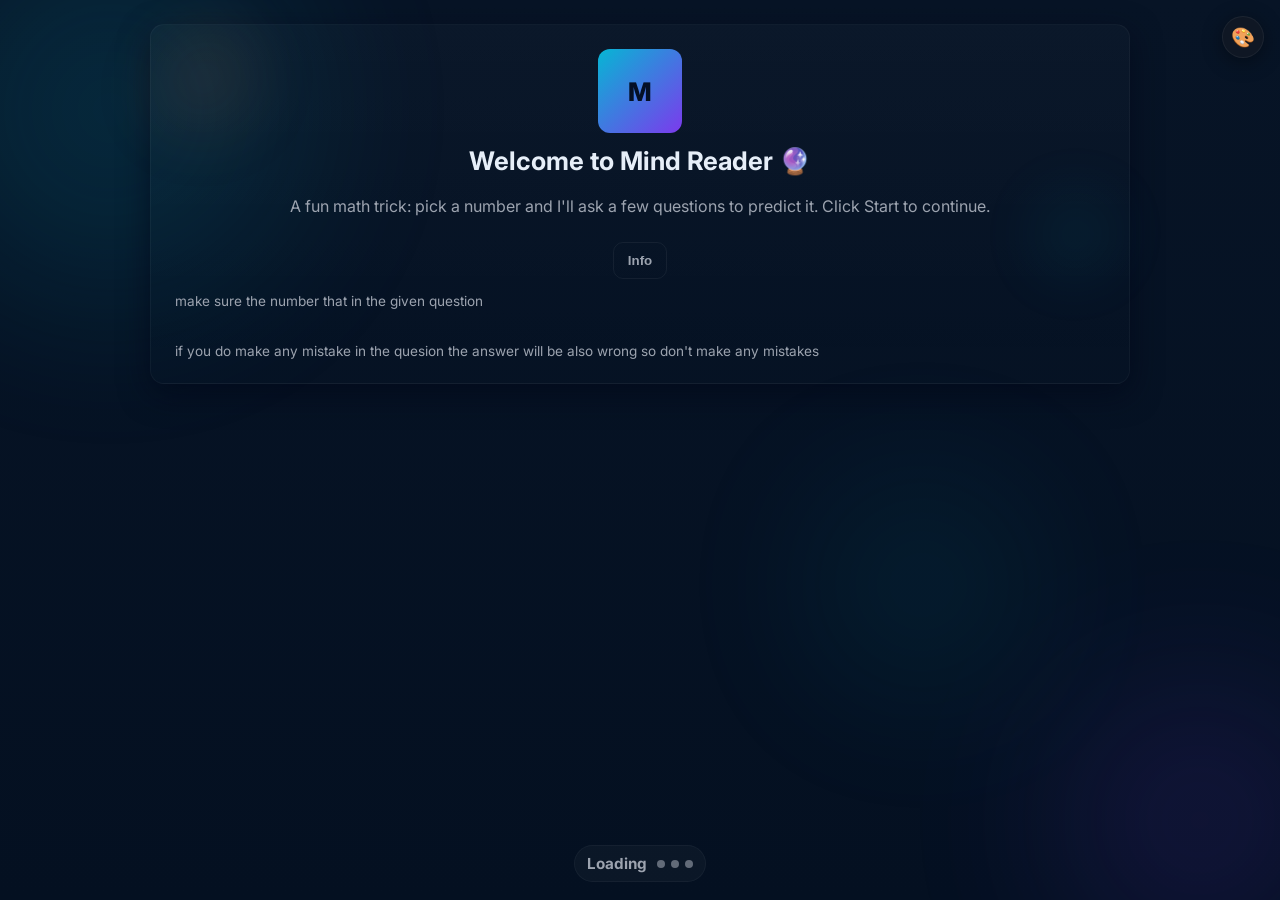
<file: index.html>
<!doctype html>
<html lang="en">
  <head>
    <meta charset="utf-8" />
    <meta name="viewport" content="width=device-width,initial-scale=1" />
    <title>Mind Reader 🔮</title>
    <meta name="description" content="A magical math trick that guesses your number using binary logic. Pick a theme, pick a number, and let the Mind Reader predict it!" />
    <link rel="preconnect" href="https://fonts.googleapis.com">
    <link href="https://fonts.googleapis.com/css2?family=Inter:wght@400;500;600;700;800;900&display=swap" rel="stylesheet">
        <style>
/* ===== THEMES ===== */
      :root,[data-theme=cyber]{--bg:#071426;--bg2:#041021;--card:#0f1724;--border:rgba(255,255,255,0.06);--accent:#06b6d4;--accent-2:#7c3aed;--ar:6,182,212;--a2r:124,58,237;--muted:#9ca3af;--success:#10b981;--danger:#ef4444;--btn-g:linear-gradient(135deg,#06b6d4,#7c3aed);--text:#e6eef8}
      [data-theme=inferno]{--bg:#150505;--bg2:#0d0202;--card:#1f0808;--border:rgba(255,120,0,0.08);--accent:#f97316;--accent-2:#ef4444;--ar:249,115,22;--a2r:239,68,68;--muted:#a07060;--success:#10b981;--danger:#ef4444;--btn-g:linear-gradient(135deg,#f97316,#ef4444);--text:#fef3e2}
      [data-theme=forest]{--bg:#051205;--bg2:#031003;--card:#091509;--border:rgba(34,197,94,0.08);--accent:#22c55e;--accent-2:#059669;--ar:34,197,94;--a2r:5,150,105;--muted:#6b9e7a;--success:#10b981;--danger:#ef4444;--btn-g:linear-gradient(135deg,#22c55e,#059669);--text:#dcfce7}
      [data-theme=royal]{--bg:#0d0516;--bg2:#080310;--card:#150a22;--border:rgba(168,85,247,0.08);--accent:#a855f7;--accent-2:#7c3aed;--ar:168,85,247;--a2r:124,58,237;--muted:#9070b0;--success:#10b981;--danger:#ef4444;--btn-g:linear-gradient(135deg,#a855f7,#7c3aed);--text:#f3e8ff}
      [data-theme=rose]{--bg:#160610;--bg2:#100408;--card:#1f0b17;--border:rgba(244,63,94,0.08);--accent:#f43f5e;--accent-2:#fb923c;--ar:244,63,94;--a2r:251,146,60;--muted:#a0708a;--success:#10b981;--danger:#ef4444;--btn-g:linear-gradient(135deg,#f43f5e,#fb923c);--text:#fff1f3}
      [data-theme=ocean]{--bg:#021525;--bg2:#011020;--card:#041e35;--border:rgba(14,165,233,0.08);--accent:#0ea5e9;--accent-2:#06b6d4;--ar:14,165,233;--a2r:6,182,212;--muted:#6090b0;--success:#10b981;--danger:#ef4444;--btn-g:linear-gradient(135deg,#0ea5e9,#06b6d4);--text:#e0f2fe}
      /* danger override */
      html.theme-danger{--accent:#ff4d4d;--accent-2:#ff7a5a}
      /* ===== TRANSITION ALL on theme change ===== */
      body,html{transition:background .4s,color .4s}
      .panel{transition:background .35s,border-color .35s,box-shadow .35s,color .25s,transform 0.6s cubic-bezier(0.16, 1, 0.3, 1),opacity 0.4s ease;transform-style:preserve-3d;backface-visibility:hidden}
      .card,.btn{transition:background .35s,border-color .35s,box-shadow .35s,color .25s}
      /* ===== ANIMATED BG ORBS ===== */
      .bg-orbs{position:fixed;inset:0;pointer-events:none;z-index:0;overflow:hidden}
      .orb{position:absolute;border-radius:50%;filter:blur(90px);opacity:.13;animation:orbFloat 9s ease-in-out infinite}
      .orb1{width:380px;height:380px;background:var(--accent);top:-80px;left:-80px;animation-delay:0s}
      .orb2{width:280px;height:280px;background:var(--accent-2);bottom:-60px;right:-60px;animation-delay:-4s}
      .orb3{width:180px;height:180px;background:var(--accent);top:55%;left:65%;animation-delay:-7s;animation-duration:12s}
      @keyframes orbFloat{0%,100%{transform:translate(0,0) scale(1)}33%{transform:translate(18px,-14px) scale(1.06)}66%{transform:translate(-10px,18px) scale(.97)}}
      /* ===== THEME SWITCHER ===== */
      #themeSwitcher{position:fixed;top:16px;right:16px;z-index:200;display:flex;flex-direction:column;align-items:flex-end;gap:8px}
      #themeToggleBtn{width:42px;height:42px;border-radius:50%;background:var(--card);border:1px solid var(--border);cursor:pointer;font-size:1.2rem;display:flex;align-items:center;justify-content:center;box-shadow:0 4px 20px rgba(0,0,0,0.4);transition:transform .2s,box-shadow .2s;color:var(--text)}
      #themeToggleBtn:hover{transform:scale(1.1) rotate(20deg);box-shadow:0 8px 30px rgba(0,0,0,0.5)}
      #themePalette{display:none;flex-direction:column;gap:6px;align-items:flex-end;animation:fadeSlideIn .2s ease both}
      #themePalette.open{display:flex}
      @keyframes fadeSlideIn{from{opacity:0;transform:translateY(-8px)}to{opacity:1;transform:none}}
      .theme-dot{width:32px;height:32px;border-radius:50%;cursor:pointer;border:2px solid transparent;box-shadow:0 2px 10px rgba(0,0,0,0.4);transition:transform .18s,border-color .18s,box-shadow .18s;position:relative}
      .theme-dot:hover,.theme-dot.active{transform:scale(1.22);border-color:#fff;box-shadow:0 4px 18px rgba(255,255,255,0.25)}
      .theme-dot[data-t=cyber]{background:linear-gradient(135deg,#06b6d4,#7c3aed)}
      .theme-dot[data-t=inferno]{background:linear-gradient(135deg,#f97316,#ef4444)}
      .theme-dot[data-t=forest]{background:linear-gradient(135deg,#22c55e,#059669)}
      .theme-dot[data-t=royal]{background:linear-gradient(135deg,#a855f7,#7c3aed)}
      .theme-dot[data-t=rose]{background:linear-gradient(135deg,#f43f5e,#fb923c)}
      .theme-dot[data-t=ocean]{background:linear-gradient(135deg,#0ea5e9,#06b6d4)}
      .theme-dot-label{position:absolute;right:40px;top:50%;transform:translateY(-50%);background:var(--card);padding:3px 8px;border-radius:6px;font-size:.75rem;white-space:nowrap;color:var(--text);border:1px solid var(--border);opacity:0;pointer-events:none;transition:opacity .15s}
      .theme-dot:hover .theme-dot-label{opacity:1}
      /* ===== PARITY BADGE ===== */
      #parityBadge{display:none;align-items:center;gap:6px;padding:5px 10px;border-radius:99px;background:rgba(var(--ar),0.12);border:1px solid rgba(var(--ar),0.2);color:var(--accent);font-size:.82rem;font-weight:700;animation:badgePop .3s ease both}
      @keyframes badgePop{from{transform:scale(.85);opacity:0}to{transform:scale(1);opacity:1}}
      /* ===== HISTORY DOTS ===== */
      #historyRow{display:flex;gap:5px;flex-wrap:wrap;margin-bottom:8px;min-height:18px}
      .hdot{width:14px;height:14px;border-radius:50%;border:2px solid var(--border);background:var(--card);transition:background .2s,border-color .2s;position:relative}
      .hdot.yes{background:var(--accent);border-color:var(--accent)}
      .hdot.no{background:var(--card);border-color:var(--muted)}
      .hdot.current{border-color:var(--accent);animation:pulse 1s infinite}
      @keyframes pulse{0%,100%{box-shadow:0 0 0 0 rgba(var(--ar),.4)}50%{box-shadow:0 0 0 5px rgba(var(--ar),0)}}
      /* ===== PROGRESS BAR ===== */
      #progressBar{height:4px;background:rgba(255,255,255,0.06);border-radius:99px;overflow:hidden;margin:8px 0 12px}
      #progressFill{height:100%;background:var(--btn-g);border-radius:99px;transition:width .4s cubic-bezier(.4,0,.2,1);width:0%}
      /* ===== RIPPLE ===== */
      .ripple{position:absolute;border-radius:50%;background:rgba(255,255,255,0.15);transform:scale(0);animation:rippleAnim .4s ease-out forwards;pointer-events:none;z-index:10}
      @keyframes rippleAnim{to{transform:scale(3);opacity:0}}
      /* ===== NUM TILE HOVER ===== */
      .num{cursor:default;transition:background .18s,transform .18s,box-shadow .18s}
      .num:hover{background:rgba(var(--ar),.12);transform:translateY(-2px) scale(1.05);box-shadow:0 4px 12px rgba(var(--ar),.15)}
      /* danger theme */
      html.theme-danger .btn{background:linear-gradient(90deg,var(--accent),var(--accent-2));}
      html.theme-danger .btn::before{background:radial-gradient(closest-side,rgba(255,77,77,.18),rgba(255,77,77,.06) 45%,transparent 60%)}
      /* ===== KEEP remaining original danger text ===== */
      /* danger theme toggled when user enters below minimum */
  .theme-danger{--accent:#ff4d4d;--accent-2:#ff7a5a}
  /* ensure primary buttons reflect danger accent when theme is active */
  .theme-danger .btn{background:linear-gradient(90deg,var(--accent),var(--accent-2));}
  .theme-danger .btn::before{background:radial-gradient(closest-side, rgba(255,77,77,0.18), rgba(255,77,77,0.06) 45%, transparent 60%)}
      *{box-sizing:border-box}
      html,body{height:100%}
      body{margin:0;font-family:'Inter',system-ui,Segoe UI,Roboto,Arial;background:linear-gradient(180deg,var(--bg),var(--bg2,#041021));color:var(--text,#e6eef8);display:flex;align-items:flex-start;justify-content:center;padding:24px 16px 80px;min-height:100vh}
      .wrap{width:100%;max-width:980px}
      .panel{background:linear-gradient(180deg,rgba(255,255,255,0.02),transparent);padding:24px;border-radius:14px;border:1px solid rgba(255,255,255,0.04);box-shadow:0 10px 30px rgba(2,6,23,0.6)}
      h1{margin:0 0 8px;font-size:1.6rem}
      p.lead{color:var(--muted);margin:0 0 14px}

      /* Sections */
      .section{display:none}
      .section.active{display:block}

      /* Welcome */
      .welcome{display:flex;flex-direction:column;align-items:center;gap:12px}
  .logo{width:84px;height:84px;border-radius:12px;background:linear-gradient(135deg,var(--accent),var(--accent-2));display:flex;align-items:center;justify-content:center;font-weight:800;color:#041026;font-size:1.6rem}
  /* floating logo */
  .logo{animation:logoFloat 3.6s ease-in-out infinite;transform-origin:center;backface-visibility:hidden}
  /* 3D tilt and shine on hover (no rotate to avoid 'waving' effect) */
  .logo:hover{transform:translateY(-6px) scale(1.02);box-shadow:0 18px 40px rgba(2,6,23,0.5)}
  @keyframes logoFloat{0%{transform:translateY(0)}50%{transform:translateY(-6px)}100%{transform:translateY(0)}}
  /* primary button gradient: warm red-orange -> cool blue-cyan */
  /* enable a soft blurred glow behind buttons using a ::before pseudo-element
    - position:relative so the pseudo-element can be absolutely positioned
    - z-index on pseudo-element is negative so it sits behind the button
    - ghost buttons use a lower-intensity glow */
  /* default: blue primary button (cool) */
  .btn{background:var(--btn-g,linear-gradient(135deg,#06b6d4,#7c3aed));color:#fff;border:0;padding:10px 14px;border-radius:10px;cursor:pointer;font-weight:700;transition:transform .18s ease,box-shadow .18s ease,background .4s;position:relative;overflow:hidden;z-index:1}
  .btn::before{content:'';position:absolute;left:50%;top:50%;transform:translate(-50%,-50%) scale(.92);width:160%;height:160%;border-radius:14px;pointer-events:none;z-index:-1;opacity:0;filter:blur(14px);transition:opacity .22s cubic-bezier(.2,.9,.2,1),transform .22s cubic-bezier(.2,.9,.2,1),background .22s}
  .btn:hover::before,.btn:focus::before{opacity:1;transform:translate(-50%,-50%) scale(1)}
  /* default glow: cool blue halo */
  .btn::before{background:radial-gradient(closest-side, rgba(14,165,255,0.22), rgba(3,105,161,0.08) 45%, transparent 60%)}
  /* ghost buttons keep a much subtler cool glow */
  .btn.ghost::before{background:radial-gradient(closest-side, rgba(255,255,255,0.04), rgba(124,58,237,0.04) 45%, transparent 70%);filter:blur(8px)}
  /* keyboard focus visible via glow */
  .btn:focus-visible::before{opacity:1;transform:translate(-50%,-50%) scale(1.02);filter:blur(12px)}
  .btn.ghost{background:transparent;border:1px solid rgba(255,255,255,0.06);color:var(--muted)}
  /* Parity buttons (odd/even/skip) - harmonized variants */
  /* parity buttons inherit base style (blue) but remain distinct if needed */
  #oddBtn,#evenBtn,#skipParity{background:var(--btn-g,linear-gradient(135deg,#06b6d4,#7c3aed));color:#fff;border:none;box-shadow:0 8px 28px rgba(var(--ar,6,182,212),0.12)}
  /* hover/focus micro-interactions: transform + switch to orange 'fire' gradient */
  #oddBtn:hover,#evenBtn:hover,#skipParity:hover{transform:translateY(-6px) scale(1.03);transition:transform .18s, box-shadow .2s, background .22s}
  #oddBtn:hover,#evenBtn:hover,#skipParity:hover{background:linear-gradient(90deg,#ff6b3d,#ff9a4d);color:#220;box-shadow:0 18px 48px rgba(255,110,60,0.22)}
  #oddBtn:focus,#evenBtn:focus,#skipParity:focus{outline:3px solid rgba(255,255,255,0.06);box-shadow:0 12px 36px rgba(0,0,0,0.32)}
  /* removed small accent pseudo-elements on parity buttons for a cleaner look */
  /* button hover/active */
  .btn:hover{transform:translateY(-4px) scale(1.03);box-shadow:0 10px 30px rgba(255,110,60,0.10)}
  .btn:active{transform:translateY(-1px) scale(.99)}
  .btn.ghost:hover{transform:translateY(-3px) scale(1.02);box-shadow:0 8px 22px rgba(124,58,237,0.08)}
  /* disabled button visuals used for Begin when input is invalid */
  .btn[disabled]{opacity:.45;pointer-events:none}

  /* welcome enter/exit animations */
  .welcome.enter{animation:welcomeIn .6s ease both}
  .welcome.exit{animation:welcomeOut .45s ease both}
  @keyframes welcomeIn{0%{transform:translateY(8px) scale(.98);opacity:0}100%{transform:none;opacity:1}}
  @keyframes welcomeOut{0%{transform:none;opacity:1}100%{transform:translateY(-18px) scale(.96);opacity:0}}

  /* gentle 3D panel tilt when on welcome to add depth */
  .panel.welcome-3d{transform-style:preserve-3d;transition:transform .7s cubic-bezier(.2,.9,.2,1);}
  .section#welcome .panel.welcome-3d{transform:rotateX(2deg) translateY(-6px)}

  /* 3D layered restart spinner (centerLoader) */
  #centerLoader .ring{width:48px;height:48px;border-radius:50%;position:relative}
  #centerLoader .ring .inner{position:absolute;inset:0;border-radius:50%;border:4px solid rgba(255,255,255,0.06);border-top-color:rgba(255,107,61,0.95);animation:spin 1s linear infinite}
  #centerLoader .ring .inner.two{border-top-color:var(--accent);border-width:3px;animation-duration:1.4s}
  #centerLoader .ring .inner.three{border-top-color:rgba(124,58,237,0.9);border-width:2px;animation-duration:1.8s}

  /* result buttons animation - make all three animate and share the palette */
  /* ===== RESULT & EXPLAIN BUTTONS — theme-aware shimmer ===== */
  /* shimmer sweep using a wide background that scrolls */
  @keyframes btnShimmer{0%{background-position:200% center}100%{background-position:-200% center}}
  #result button,#result .btn,
  #result #again,#result #wrongBtn,#result #newGame{
    background:linear-gradient(90deg,var(--accent),var(--accent-2),var(--accent));
    background-size:200% auto;
    animation:btnShimmer 3s linear infinite;
    color:#fff;
    font-weight:800;
    border:none;
    padding:10px 16px;
    border-radius:10px;
    box-shadow:0 6px 24px rgba(var(--ar),0.25);
    overflow:hidden;
  }
  #result button:hover,#result .btn:hover,
  #result #again:hover,#result #wrongBtn:hover,#result #newGame:hover{
    transform:translateY(-5px) scale(1.04);
    box-shadow:0 14px 40px rgba(var(--ar),0.4);
  }
  #result button:focus-visible,#result .btn:focus-visible{
    outline:3px solid rgba(var(--ar),0.5);outline-offset:4px;
  }
  /* explain buttons same treatment */
  #explain #backToResult,#explain #investigateBtn,#explain #restartFromExplain,#explain button{
    background:linear-gradient(90deg,var(--accent),var(--accent-2),var(--accent));
    background-size:200% auto;
    animation:btnShimmer 3s linear infinite;
    color:#fff;
    font-weight:800;
    border:none;
    padding:10px 16px;border-radius:10px;
    box-shadow:0 6px 24px rgba(var(--ar),0.2);
    overflow:hidden;
  }
  #explain #backToResult:hover,#explain #investigateBtn:hover,#explain #restartFromExplain:hover,#explain button:hover{
    transform:translateY(-5px) scale(1.04);box-shadow:0 14px 40px rgba(var(--ar),0.35);
  }
  #explain #backToResult:focus-visible,#explain #investigateBtn:focus-visible,#explain #restartFromExplain:focus-visible,#explain button:focus-visible{outline:3px solid rgba(var(--ar),0.5);outline-offset:4px}
  /* ===== SUCCESS OVERLAY ===== */
  #confettiCanvas{position:fixed;inset:0;width:100vw;height:100vh;pointer-events:none;z-index:300;display:none}
  #successBanner{position:fixed;top:50%;left:50%;transform:translate(-50%,-50%) scale(0);z-index:310;pointer-events:none;display:none;
    background:linear-gradient(135deg,var(--accent),var(--accent-2));
    padding:16px 40px;border-radius:20px;
    font-size:2rem;font-weight:900;color:#fff;
    box-shadow:0 20px 60px rgba(var(--ar),0.5);
    text-align:center;letter-spacing:2px;
    animation:none;white-space:nowrap;
  }
  #successBanner.show{display:block;animation:bannerPop .5s cubic-bezier(.34,1.56,.64,1) forwards}
  @keyframes bannerPop{0%{transform:translate(-50%,-50%) scale(0);opacity:0}60%{transform:translate(-50%,-50%) scale(1.08)}100%{transform:translate(-50%,-50%) scale(1);opacity:1}}
  /* success ring on result card */
  #resultCard.success-glow{animation:successRing 1.8s ease-in-out 3}
  @keyframes successRing{0%,100%{box-shadow:0 6px 18px rgba(2,6,23,0.5)}50%{box-shadow:0 0 0 6px rgba(var(--ar),0.35),0 20px 60px rgba(var(--ar),0.3)}}
  /* flash overlay for failure */
  #flashOverlay{position:fixed;inset:0;z-index:299;pointer-events:none;background:rgba(239,68,68,0);transition:background .15s}
  #flashOverlay.flash{background:rgba(239,68,68,0.18)}

  /* welcome background blobs */
  .welcome{position:relative;overflow:visible}
  .welcome .blob{position:absolute;border-radius:50%;filter:blur(32px);opacity:0.12;z-index:0}
  .welcome .blob.one{width:220px;height:220px;background:radial-gradient(circle at 30% 30%, #ff8a4d, transparent 40%);left:-40px;top:-40px}
  .welcome .blob.two{width:160px;height:160px;background:radial-gradient(circle at 70% 60%, #06b6d4, transparent 40%);right:-20px;bottom:-20px}
  @keyframes blobFloat1{0%{transform:translateY(0) scale(1)}50%{transform:translateY(-12px) scale(1.06)}100%{transform:translateY(0) scale(1)}}
  @keyframes blobFloat2{0%{transform:translateY(0) scale(1)}50%{transform:translateY(10px) scale(.98)}100%{transform:translateY(0) scale(1)}}
  /* welcome canvas for fire trail - full viewport overlay */
  #welcomeTrail{position:fixed;left:0;top:0;width:100vw;height:100vh;z-index:60;pointer-events:none;display:none}
  /* stronger perspective for 3D effect */
  .wrap{perspective:1500px}

  .game.enter{animation:gameIn .5s ease both}
  @keyframes gameIn{0%{transform:translateY(18px);opacity:0}100%{transform:none;opacity:1}}

  /* panel shift when welcome exits */
  .panel.shift{animation:panelShift .45s ease both}
  @keyframes panelShift{0%{transform:translateY(0)}100%{transform:translateY(-8px)}}

  /* modal open animation */
  #infoModal{display:none}
  #infoModal.open{display:flex;animation:modalIn .24s ease both}
  @keyframes modalIn{0%{opacity:0;transform:scale(.98)}100%{opacity:1;transform:scale(1)}}

      /* difficulty */
      .difficulty{display:flex;gap:8px;align-items:center;flex-wrap:wrap}
      input[type=number]{padding:8px;border-radius:8px;border:1px solid rgba(255,255,255,0.06);background:transparent;color:inherit;width:120px}

      /* question card */
      .card{background:var(--card);padding:16px;border-radius:12px;border:1px solid rgba(255,255,255,0.04);box-shadow:0 6px 18px rgba(2,6,23,0.5);position:relative;overflow:hidden}
      .cardTitle{font-weight:700;margin-bottom:10px;position:relative;z-index:3}
      .nums{display:flex;flex-wrap:wrap;gap:8px;position:relative;z-index:3}
      .num{background:rgba(255,255,255,0.03);padding:6px 8px;border-radius:8px;font-size:0.95rem;opacity:0;transform:scale(0.9) translateY(6px);animation:numPopIn 0.35s cubic-bezier(0.34, 1.56, 0.64, 1) forwards;animation-delay:var(--delay, 0ms)}
      @keyframes numPopIn{to{opacity:1;transform:scale(1) translateY(0)}}

      .controls{display:flex;gap:10px;align-items:center;margin-top:12px;position:relative;z-index:3}

      /* animations */
      .pop{animation:pop .36s ease both}
      @keyframes pop{0%{transform:scale(.9);opacity:0}60%{transform:scale(1.04);opacity:1}100%{transform:scale(1)}}

      .confetti-piece{position:absolute;width:8px;height:14px;background:var(--accent);opacity:0;transform:translateY(-20px) rotate(10deg);border-radius:2px}
      .explode{animation:explode .9s ease forwards}
      @keyframes explode{0%{opacity:1;transform:translateY(0) rotate(0)}100%{opacity:0;transform:translateY(-200px) rotate(720deg)}}

      .shake{animation:shake .6s ease}
      @keyframes shake{0%{transform:translateX(0)}25%{transform:translateX(-8px)}50%{transform:translateX(8px)}75%{transform:translateX(-6px)}100%{transform:translateX(0)}}

      .result{font-size:1.25rem;margin-top:12px;position:relative;z-index:3}

      /* Holographic Scanner Beam */
      .scanner-beam{position:absolute;top:0;left:0;right:0;height:100%;background:linear-gradient(to bottom,transparent,rgba(var(--ar),0) 40%,rgba(var(--ar),0.25) 48%,rgba(var(--ar),0.85) 50%,rgba(var(--ar),0.25) 52%,rgba(var(--ar),0) 60%);pointer-events:none;z-index:2;animation:scanSweep 4.2s cubic-bezier(0.4, 0, 0.2, 1) infinite;will-change:transform}
      @keyframes scanSweep{0%{transform:translateY(-100%)}100%{transform:translateY(100%)}}

      /* 3D Panel Flip Transition Classes */
      .panel.flip-out {
        transform: rotateY(95deg) scale(0.95) translateY(-5px);
        opacity: 0;
        transition: transform 0.28s cubic-bezier(0.4, 0, 1, 1), opacity 0.22s ease;
      }
      .panel.flip-in {
        transform: rotateY(-95deg) scale(0.95) translateY(5px);
        opacity: 0;
        transition: none !important;
      }

      /* Telemetry Box */
      .telemetry-box{background:rgba(0,0,0,0.18);border:1px solid rgba(255,255,255,0.02);padding:12px 16px;border-radius:10px;margin-bottom:12px;display:flex;flex-direction:column;gap:6px}
      .telemetry-header{display:flex;justify-content:space-between;align-items:center;font-size:0.82rem;font-weight:700;color:var(--muted)}
      .telemetry-title{display:inline-flex;align-items:center;gap:6px;text-transform:uppercase;letter-spacing:1px}
      .pulse-dot{width:6px;height:6px;background:var(--accent);border-radius:50%;box-shadow:0 0 8px var(--accent);animation:dotPulse 1.2s infinite}
      .telemetry-value{font-family:monospace;color:var(--accent);font-size:0.9rem}
      .brainwave-container{height:40px;display:flex;align-items:center;background:rgba(0,0,0,0.22);border-radius:6px;overflow:hidden;padding:0 8px;border:1px solid rgba(255,255,255,0.02)}
      .brainwave-svg{width:100%;height:100%;overflow:visible}
      .brainwave-path{fill:none;stroke:var(--accent);stroke-width:1.5;stroke-linecap:round;stroke-linejoin:round;filter:drop-shadow(0 0 3px rgba(var(--ar),0.5));transition:stroke 0.4s}

      /* Interstitial Reveal Styles */
      .scanning-orb-container{position:relative;width:160px;height:160px;display:flex;align-items:center;justify-content:center;margin:16px auto}
      .orb-scanner{position:absolute;width:100px;height:100px;border-radius:50%;background:radial-gradient(circle,rgba(var(--ar),0.35) 0%,transparent 70%);animation:orbPulse 1.5s ease-in-out infinite alternate}
      .scanner-ring{position:absolute;border-radius:50%}
      .scanner-ring.ring-1{width:130px;height:130px;border:2px dashed rgba(var(--ar),0.4);animation:rotateClockwise 8s linear infinite}
      .scanner-ring.ring-2{width:150px;height:150px;border:1px dotted rgba(var(--a2r),0.45);animation:rotateCounterClockwise 12s linear infinite}
      .reveal-dial{font-size:3.5rem;font-weight:900;color:var(--accent);text-shadow:0 0 18px rgba(var(--ar),0.75);z-index:5;font-family:monospace}
      .reveal-subtext{font-size:0.9rem;text-align:center;animation:fadePulse 1.5s infinite alternate}
      
      @keyframes rotateClockwise{from{transform:rotate(0)}to{transform:rotate(360deg)}}
      @keyframes rotateCounterClockwise{from{transform:rotate(360deg)}to{transform:rotate(0)}}
      @keyframes fadePulse{from{opacity:0.4}to{opacity:0.95}}

      /* Accessibility: prefers-reduced-motion fallback */
      @media (prefers-reduced-motion: reduce) {
        .panel, .card, .btn, .welcome, .orb, .scanner-beam, .scanner-ring, .orb-scanner, .num, .pulse-dot {
          animation: none !important;
          transition: none !important;
          transform: none !important;
        }
        .panel.flip-out, .panel.flip-in {
          transform: none !important;
          opacity: 0 !important;
          transition: none !important;
        }
        .brainwave-path {
          animation: none !important;
          transition: none !important;
        }
      }
      .muted{color:var(--muted)}
      footer{margin-top:14px;color:var(--muted);font-size:0.85rem}
      /* Responsive / Mobile improvements */
      @media (max-width:720px){
        .wrap{padding:12px}
        .panel{padding:16px;border-radius:12px}
        h1{font-size:1.3rem}
        .logo{width:68px;height:68px;font-size:1.2rem}
        .btn{padding:10px 12px;border-radius:10px;font-size:1rem}
        .btn, .btn.ghost{width:100%;display:inline-flex;justify-content:center}
        #welcome .welcome > div{width:100%}
        .difficulty{flex-direction:column;align-items:flex-start}
        input[type=number]{width:100%}
        .controls{flex-direction:column;align-items:stretch}
        .controls .btn{width:100%}
        .nums{gap:6px}
        .num{flex:1 0 20%;padding:8px 10px;font-size:0.95rem;text-align:center}
        #cardNumbers{max-height:36vh;overflow:auto;padding-right:6px}
        .card{padding:12px}
        #resultCard{padding:14px}
        footer{font-size:0.8rem}
      }
      @media (max-width:420px){
        .num{flex:1 0 30%;font-size:0.9rem}
        h1{font-size:1.15rem}
        .logo{width:60px;height:60px}
        .btn{padding:10px;border-radius:10px;font-size:0.98rem}
        #cardNumbers{max-height:42vh}
      }
      /* keypad & preset styles */
      #keypad .btn{padding:12px;font-size:1.05rem;border-radius:10px}
      .preset{width:100%;text-align:center}
  /* Investigate full-screen overlay */
  #investigateDetailFull{background:var(--bg);position:fixed;inset:0;z-index:80;display:none;align-items:stretch;justify-content:center;overflow:auto}
  #investigateDetailFull .card{width:100%;max-width:100vw;min-height:100vh;border-radius:0;border:none;box-shadow:none;margin:0;padding:24px 16px;}
  #investigateDetailFull.enter{animation:modalIn .32s ease both}
  #investigateDetailFull.exit{animation:welcomeOut .36s ease both}
  /* Candidate buttons simplified */
  #investigateList .btn{padding:10px;background:transparent;border:1px solid rgba(255,255,255,0.06);color:var(--muted);border-radius:8px}
  #investigateList .btn:hover{color:var(--accent);transform:translateY(-4px)}
  /* badges and mismatch highlight */
  .badge{display:inline-block;padding:6px 8px;border-radius:8px;font-weight:700;margin-right:8px}
  .badge.yes{background:rgba(16,185,129,0.12);color:var(--success);border:1px solid rgba(16,185,129,0.12)}
  .badge.no{background:rgba(239,68,68,0.06);color:var(--muted);border:1px solid rgba(255,255,255,0.03)}
  .badge.wrong{background:linear-gradient(90deg,#ff4d4d,#ff8a4d);color:#200;box-shadow:0 8px 30px rgba(255,72,72,0.18);border:1px solid rgba(255,72,72,0.06)}
  .mismatch{border:1px solid rgba(239,68,68,0.3);box-shadow:0 10px 30px rgba(239,68,68,0.06)}
  /* fire glow animation for wrong answer */
  @keyframes fireGlow{0%{box-shadow:0 0 0 rgba(255,90,90,0)}50%{box-shadow:0 6px 30px rgba(255,90,90,0.28)}100%{box-shadow:0 0 0 rgba(255,90,90,0)}}
  .badge.wrong{animation:fireGlow 1.2s ease-in-out infinite}
  /* style the card snapshot inside full detail */
  .snapshot{display:flex;flex-direction:column;gap:8px;margin-top:10px}
  .snapshot .card{background:rgba(0,0,0,0.28);border-radius:10px;padding:10px}
  .snapshot .nums{display:flex;flex-wrap:wrap;gap:6px}
  .snapshot .num{background:rgba(255,255,255,0.03);padding:6px 8px;border-radius:8px;font-size:0.95rem}
  /* card-level mismatch glow: highlights the entire card when a candidate differs from your answer */
  .card.mismatch{border:1px solid rgba(255,72,72,0.22);box-shadow:0 12px 40px rgba(255,72,72,0.12);animation:cardFire 1.2s ease-in-out infinite}
  @keyframes cardFire{0%{box-shadow:0 8px 20px rgba(255,72,72,0.06)}50%{box-shadow:0 18px 48px rgba(255,90,90,0.22)}100%{box-shadow:0 8px 20px rgba(255,72,72,0.06)}}
  /* positive match green glow */
  .card.match{border:1px solid rgba(16,185,129,0.18);box-shadow:0 12px 40px rgba(16,185,129,0.08);animation:cardGlow 1.4s ease-in-out infinite}
  @keyframes cardGlow{0%{box-shadow:0 8px 18px rgba(16,185,129,0.04)}50%{box-shadow:0 16px 36px rgba(16,185,129,0.14)}100%{box-shadow:0 8px 18px rgba(16,185,129,0.04)}}
  .num.selected{background:rgba(6,182,198,0.12);border:1px solid rgba(6,182,198,0.08)}
  /* bottom loading pill */
  .bottom-loader{position:fixed;left:50%;transform:translateX(-50%);bottom:18px;background:rgba(255,255,255,0.03);padding:8px 12px;border-radius:999px;border:1px solid rgba(255,255,255,0.04);display:flex;gap:10px;align-items:center;z-index:90}
  .dots{display:inline-flex;gap:6px}
  .dot{width:8px;height:8px;border-radius:999px;background:var(--muted);opacity:0.6}
  .dot.animate{animation:dotPulse 1s infinite}
  @keyframes dotPulse{0%{transform:scale(.8);opacity:.4}50%{transform:scale(1.15);opacity:1}100%{transform:scale(.8);opacity:.4}}
  .bottom-loader.hidden{opacity:0;transform:translateX(-50%) translateY(8px);pointer-events:none;transition:opacity .36s,transform .36s}
  @keyframes spin{0%{transform:rotate(0)}100%{transform:rotate(360deg)}}

</style>
  </head>
  <body>
    <!-- animated background orbs -->
    <div class="bg-orbs" aria-hidden="true"><div class="orb orb1"></div><div class="orb orb2"></div><div class="orb orb3"></div></div>
    <!-- theme switcher -->
    <div id="themeSwitcher" role="navigation" aria-label="Theme switcher">
      <button id="themeToggleBtn" title="Change theme" aria-label="Change theme">🎨</button>
      <div id="themePalette">
        <div class="theme-dot" data-t="cyber" title="Cyber"><span class="theme-dot-label">Cyber</span></div>
        <div class="theme-dot" data-t="inferno" title="Inferno"><span class="theme-dot-label">Inferno</span></div>
        <div class="theme-dot" data-t="forest" title="Forest"><span class="theme-dot-label">Forest</span></div>
        <div class="theme-dot" data-t="royal" title="Royal"><span class="theme-dot-label">Royal</span></div>
        <div class="theme-dot" data-t="rose" title="Rose</span>"><span class="theme-dot-label">Rose</span></div>
        <div class="theme-dot" data-t="ocean" title="Ocean"><span class="theme-dot-label">Ocean</span></div>
      </div>
    </div>
    <!-- confetti canvas + success banner + flash overlay -->
    <canvas id="confettiCanvas" aria-hidden="true"></canvas>
    <div id="successBanner" aria-hidden="true">YOU GOT IT! &#127881;</div>
    <div id="flashOverlay" aria-hidden="true"></div>
    <div class="wrap">
      <div class="panel">
        
        <section id="welcome" class="section active">
          <div class="welcome">
            <canvas id="welcomeTrail" aria-hidden="true" style="position:absolute;inset:0;width:100%;height:100%;z-index:5;pointer-events:none"></canvas>
            <div class="blob one" aria-hidden="true"></div>
            <div class="blob two" aria-hidden="true"></div>
            <div class="logo">M</div>
            <h1>Welcome to Mind Reader 🔮</h1>
            <p class="lead">A fun math trick: pick a number and I'll ask a few questions to predict it. Click Start to continue.</p>
            <div style="display:flex;gap:10px;align-items:center">
              <!-- Start button removed: Use Difficulty -> Begin to start the game -->
              <button id="howBtn" class="btn ghost">Info</button>
            </div>
          </div>
        </section>

        <!-- Candidates / explanation section shown when prediction is wrong -->
        <section id="explain" class="section">
          <div style="display:flex;flex-direction:column;gap:12px">
            <h1 style="margin:0">Let's investigate</h1>
            <p class="muted">Here are numbers that match most of your answers. Tap a number to see which question likely caused the mismatch.</p>
            <div id="candidateList" style="display:grid;grid-template-columns:repeat(auto-fit,minmax(100px,1fr));gap:8px;margin-top:8px"></div>
            <div id="candidateExplain" class="card" style="margin-top:12px;display:none">
              <div id="explainTitle" class="cardTitle">Explanation</div>
              <div id="explainBody" class="muted" style="margin-top:8px"></div>
            </div>
            <div style="display:flex;gap:8px;margin-top:12px">
              <button id="backToResult" class="btn ghost">Back to result</button>
              <button id="investigateBtn" class="btn">Investigate</button>
              <button id="restartFromExplain" class="btn">Play again</button>
            </div>
          </div>
        </section>

        <!-- Investigation: broader candidate analysis -> ranked by number of differing answers -->
        <section id="investigate" class="section">
          <div style="display:flex;flex-direction:column;gap:12px">
            <h1 style="margin:0">Investigation — possible numbers</h1>
            <p class="muted">These numbers are ranked by how closely they match your answers. Fewer differences means more likely. Click a number to see which questions differ.</p>
            <div id="investigateList" style="display:grid;grid-template-columns:repeat(auto-fit,minmax(90px,1fr));gap:8px;margin-top:8px;max-height:360px;overflow:auto"></div>
            <div id="investigateDetail" class="card" style="margin-top:12px;display:none">
              <div id="investigateTitle" class="cardTitle">Candidate detail</div>
              <div id="investigateBody" class="muted" style="margin-top:8px"></div>
            </div>
            <div style="display:flex;gap:8px;margin-top:12px">
              <button id="backToExplain" class="btn ghost">Back</button>
              <button id="restartFromInvestigate" class="btn">Play again</button>
            </div>
          </div>
        </section>

        <!-- Full-window candidate detail (animated) -->
        <section id="investigateDetailFull" class="section" aria-hidden="true" style="display:none;align-items:stretch;justify-content:center;">
          <div class="card pop" style="position:relative;width:100%;min-height:100vh;border-radius:0;border:none;box-shadow:none;">
            <button id="closeInvestigateFull" class="btn ghost" style="position:absolute;right:16px;top:16px">Close</button>
            <div id="investigateFullTitle" class="cardTitle" style="font-size:1.6rem;margin-bottom:16px;">Candidate</div>
            <div id="investigateFullBody" class="muted" style="margin-top:12px;white-space:pre-wrap"></div>
            <div style="display:flex;gap:8px;margin-top:24px;justify-content:flex-end">
              <button id="investigateBackToList" class="btn ghost">Back to list</button>
              <button id="investigateRestart" class="btn">Play again</button>
            </div>
          </div>
        </section>

        
        
        
        
        <!-- Main landing page (after welcome) -->
        <section id="main" class="section">
          <div style="display:flex;flex-direction:column;align-items:center;gap:12px">
            <h1 style="margin:0">Mind Reader — Ready? 🔮</h1>
            <p class="muted" style="max-width:560px;text-align:center">Press Start to begin. The game will ask a few short questions to guess your chosen number — answer honestly. (Brief help shown below.)</p>
            <div style="height:12px"></div>
            <div class="muted" style="margin-top:8px;text-align:center">How to play: pick a number within the chosen limit. You'll answer a short parity question, then a few yes/no screens. Tap clearly for best results.</div>
          </div>
        </section>

        <!-- Difficulty / settings (dial pad + presets) -->
        <section id="difficultySection" class="section">
          <div style="display:flex;flex-direction:column;gap:12px">
            <h1 style="margin:0">Set maximum (difficulty)</h1>
            <div style="display:flex;gap:12px;align-items:flex-start;flex-wrap:wrap">
              <div style="flex:1;min-width:220px">
                <label class="muted">Dial your max value</label>
                <input id="dialInput" type="text" inputmode="numeric" pattern="[0-9]*" placeholder="e.g. 31" readonly style="width:100%;padding:12px;border-radius:8px;border:1px solid rgba(255,255,255,0.06);background:transparent;color:inherit;margin-top:6px;font-size:1.1rem;text-align:center" />
                <div id="dialHint" class="muted" style="margin-top:6px;font-size:0.95rem">Minimum value: 15</div>
                <div id="dialError" class="muted" style="margin-top:6px;color:#ffb4a2;display:none;font-size:0.95rem">Please enter a number >= 15</div>
                <div id="keypad" style="display:grid;grid-template-columns:repeat(3,1fr);gap:8px;margin-top:10px">
                  <button class="key btn">1</button>
                  <button class="key btn">2</button>
                  <button class="key btn">3</button>
                  <button class="key btn">4</button>
                  <button class="key btn">5</button>
                  <button class="key btn">6</button>
                  <button class="key btn">7</button>
                  <button class="key btn">8</button>
                  <button class="key btn">9</button>
                  <button id="clearKey" class="btn ghost">Clear</button>
                  <button class="key btn">0</button>
                  <button id="backspaceKey" class="btn ghost">⌫</button>
                </div>
              </div>
              <!-- Preset options removed: use the dial above to enter a custom max value -->
            </div>
            <div style="display:flex;gap:8px">
              <button id="beginGame" class="btn" disabled>Begin</button>
            </div>
          </div>
        </section>

        <section id="game" class="section">
          <div style="display:flex;align-items:center;justify-content:space-between;gap:12px;flex-wrap:wrap">
            <div>
              <h1 style="margin:0">Game</h1>
              <p class="muted">Answer the following questions to help the system guess your number.</p>
            </div>
            <!-- keep a hidden maxInput so existing JS can reference it if needed -->
            <input id="maxInput" type="hidden" value="31" />
          </div>

          <hr style="opacity:.06;margin:12px 0" />

          <!-- Parity prompt (odd/even) shown after difficulty selection -->
          <div id="parityArea" class="card" style="margin-top:12px;display:none">
            <div class="cardTitle">Quick question — Is your number odd or even?</div>
            <div style="margin-top:8px;color:var(--muted)">Answering now can save a question (parity = least-significant bit).</div>
            <div style="display:flex;gap:10px;margin-top:12px;flex-wrap:wrap">
              <button id="oddBtn" class="btn">Odd</button>
              <button id="evenBtn" class="btn ghost">Even</button>
              <button id="skipParity" class="btn ghost">Not sure / Skip</button>
            </div>
          </div>

          <div id="questionArea" class="card" style="margin-top:12px">
            <div class="scanner-beam" aria-hidden="true"></div>
            <div style="display:flex;align-items:center;justify-content:space-between;flex-wrap:wrap;gap:8px;margin-bottom:8px">
              <div id="cardTitle" class="cardTitle" style="margin:0">Question 1</div>
              <span id="parityBadge"></span>
            </div>
            <div class="telemetry-box">
              <div class="telemetry-header">
                <span class="telemetry-title"><span class="pulse-dot"></span> Mind-Wave Telemetry</span>
                <span id="syncRate" class="telemetry-value">Sync: 0%</span>
              </div>
              <div class="brainwave-container">
                <svg class="brainwave-svg" viewBox="0 0 400 60" preserveAspectRatio="none">
                  <path class="brainwave-path" d="M 0 30 L 400 30" />
                </svg>
              </div>
            </div>
            <div id="historyRow"></div>
            <div id="progressBar"><div id="progressFill"></div></div>
            <div id="cardNumbers" class="nums" aria-live="polite"></div>
            <div class="controls" style="margin-top:14px">
              <button id="yesBtn" class="btn">✓ Yes</button>
              <button id="noBtn" class="btn ghost">✗ No</button>
              <button id="prevBtn" class="btn ghost" disabled style="margin-left:auto">&#8592; Prev</button>
              <div id="progress" class="muted" style="font-size:.85rem"></div>
            </div>
          </div>
        </section>

        <!-- Interstitial Reveal Section -->
        <section id="reveal" class="section">
          <div class="welcome" style="gap:20px">
            <div class="scanning-orb-container">
              <div class="orb-scanner"></div>
              <div class="scanner-ring ring-1"></div>
              <div class="scanner-ring ring-2"></div>
              <div id="revealDial" class="reveal-dial">00</div>
            </div>
            <h2 id="revealStatus" class="telemetry-value" style="font-size:1.3rem;letter-spacing:1px;margin:0">ALIGNING BRAINWAVES...</h2>
            <div class="reveal-subtext muted">Computing binary matrices & resolving candidates...</div>
          </div>
        </section>

        <section id="result" class="section">
          <div class="card pop" id="resultCard" style="position:relative;overflow:visible">
            <div class="result">I predict your number is: <strong id="resultNum">—</strong></div>
            <div id="resultMessage" class="muted" style="margin-top:8px"></div>
            <div style="margin-top:12px;display:flex;gap:8px">
              <button id="again" class="btn ghost">Play again</button>
              <button id="wrongBtn" class="btn ghost">Answer is wrong</button>
              <button id="newGame" class="btn">Change difficulty</button>
            </div>
          </div>
        </section>

        <footer> make sure the number that in the given question</footer><br>
        <footer>if you do make any mistake in the quesion the answer will be also wrong so don't make any mistakes</footer>
      </div>
    </div>
    <div id="infoModal" role="dialog" aria-modal="true" aria-hidden="true" style="display:none;position:fixed;inset:0;background:rgba(2,6,23,0.6);align-items:center;justify-content:center;z-index:40">
      <div style="background:var(--card);padding:18px;border-radius:12px;max-width:820px;color:inherit;border:1px solid rgba(255,255,255,0.04);box-shadow:0 10px 30px rgba(0,0,0,0.6)">
        <div style="display:flex;justify-content:space-between;align-items:center;gap:12px;margin-bottom:8px">
          <strong>About this page — Details</strong>
          <button id="closeInfo" class="btn ghost">Close</button>
        </div>
        <div style="max-height:60vh;overflow:auto;padding-right:8px;color:var(--muted);font-size:0.95rem;line-height:1.4">
          <p><strong>Purpose</strong>: Interactive math trick that predicts a user's chosen integer between 1 and the selected maximum by asking which precomputed "cards" contain the number.</p>
          <p><strong>Algorithm / Principle</strong>: Each card corresponds to a binary place value (1,2,4,8,...). When a user confirms their number appears on a card, that place value is added to a running sum. After all cards are asked, the sum is the predicted number.</p>
          <p><strong>Inputs</strong>: A positive integer maximum (default 31). The user mentally selects a number in the range [1, max]. Then answers Yes/No for each card.</p>
          <p><strong>Outputs</strong>: The predicted integer (sum of selected bit values). If the sum is outside [1, max], the system treats the result as invalid and shows a failure animation.</p>
          <p><strong>Edge cases</strong>: If the user answers inconsistently or changes their number mid-flow the prediction can be invalid. Entering a non-integer or a value &lt; 2 will prompt an alert.</p>
          <p><strong>Files & Structure</strong>: Single-file self-contained HTML with embedded CSS and JS. No backend required. To run, open <code>guess_number.html</code> in a browser.</p>
          <p><strong>Animations</strong>: Pop animation for card transitions, confetti-like pieces on success, and shake animation on failure. Confetti elements are removed after animation to avoid DOM growth.</p>
          <p><strong>Accessibility</strong>: The modal uses ARIA role dialog. Buttons are focusable. Keyboard navigation improvements can be added on request.</p>
          <p><strong>Customization</strong>: To support larger ranges (e.g., up to 1023), increase the max value — the page will compute the required number of bit-questions automatically (number of bits = ceil(log2(max+1))).</p>
          <p>If you'd like I can extract the JavaScript into a separate file, add unit tests for the card generation, or replace the DOM confetti with a canvas-based confetti library.</p>
        </div>
      </div>
    </div>

      <!-- bottom loading pill -->
      <div id="bottomLoader" class="bottom-loader" role="status" aria-live="polite">
        <div style="font-weight:700;color:var(--muted);font-size:0.95rem">Loading</div>
        <div class="dots">
          <div class="dot animate" style="animation-delay:0s"></div>
          <div class="dot animate" style="animation-delay:.15s"></div>
          <div class="dot animate" style="animation-delay:.3s"></div>
        </div>

        <!-- centered restart loader overlay -->
        <div id="centerLoader" style="display:none;position:fixed;inset:0;align-items:center;justify-content:center;z-index:120;backdrop-filter:blur(2px);background:rgba(2,6,12,0.36)">
          <div class="card" style="padding:18px;display:flex;align-items:center;gap:12px">
            <div class="ring" aria-hidden="true">
              <div class="inner"></div>
              <div class="inner two"></div>
              <div class="inner three"></div>
            </div>
            <div style="font-weight:700">Restarting…</div>
          </div>
        </div>
      </div>

          <script>
(function(){
  const welcome = document.getElementById('welcome');
  const main = document.getElementById('main');
  const difficultySection = document.getElementById('difficultySection');
  const game = document.getElementById('game');
  const result = document.getElementById('result');
    const howBtn = document.getElementById('howBtn');
        const maxInput = document.getElementById('maxInput');
        const beginGame = document.getElementById('beginGame');
        const cardTitle = document.getElementById('cardTitle');
        const cardNumbers = document.getElementById('cardNumbers');
        const yesBtn = document.getElementById('yesBtn');
        const noBtn = document.getElementById('noBtn');
        const progress = document.getElementById('progress');
        const resultNum = document.getElementById('resultNum');
        const resultMessage = document.getElementById('resultMessage');
        const again = document.getElementById('again');
        const newGame = document.getElementById('newGame');
        const resultCard = document.getElementById('resultCard');
        const infoModal = document.getElementById('infoModal');
        const closeInfo = document.getElementById('closeInfo');

    let cards = [];
        let step = 0;
        let sum = 0;
  let answers = []; // record user's answers per shown card: true = yes, false = no
  let sumHistory = []; // snapshot of sum BEFORE each answer, used for Previous rollback
        let maxVal = 31;
    const MIN_MAX = 15;

        let welcomeTimer = null;
        function showSection(el){
          const panelEl = document.querySelector('.panel');
          const wt = document.getElementById('welcomeTrail');
          if(!panelEl){
            document.querySelectorAll('.section').forEach(s=>s.classList.remove('active'));
            if(el && el.classList) el.classList.add('active');
            return;
          }

          // 1. Trigger flip-out transition
          panelEl.classList.add('flip-out');

          setTimeout(()=>{
            // 2. Hide old section, show new section
            document.querySelectorAll('.section').forEach(s=>s.classList.remove('active'));
            if(el && el.classList) el.classList.add('active');

            // 3. Prepare flip-in (rotated 3D perspective, transparent)
            panelEl.classList.remove('flip-out');
            panelEl.classList.add('flip-in');

            // 4. Force reflow
            void panelEl.offsetWidth;

            // 5. Release flip-in class to animate back to 0deg
            panelEl.classList.remove('flip-in');

            if(el && el.id === 'welcome'){
              panelEl.classList.add('welcome-3d');
              panelEl.style.transition = 'transform .08s linear';
              if(wt) wt.style.display = 'block';
            } else {
              panelEl.classList.remove('welcome-3d');
              panelEl.style.transition = 'transform .6s cubic-bezier(.2,.9,.2,1)';
              panelEl.style.transform = 'none';
              if(wt) wt.style.display = 'none';
            }
          }, 280);
        }

        function animateWelcomeExit(toSection){
          // add exit animation to welcome, then show the next section with a small delay
          welcome.classList.remove('enter');
          welcome.classList.add('exit');
          clearTimeout(welcomeTimer);
          setTimeout(()=>{
            welcome.classList.remove('exit');
            showSection(toSection);
            // hide bottom loader when moving past welcome
            const bl = document.getElementById('bottomLoader'); if(bl) bl.classList.add('hidden');
            // animate the target section entrance if possible
            if(toSection && toSection.classList) {
              toSection.classList.add('enter');
              setTimeout(()=>toSection.classList.remove('enter'),500);
            }
          },420);
        }

        function computeCards(max){
          const bits = Math.ceil(Math.log2(max+1));
          const arr = [];
          for(let bit=0;bit<bits;bit++){
            const values = [];
            for(let n=1;n<=max;n++) if(n & (1<<bit)) values.push(n);
            arr.push({bit,values});
          }
          return arr;
        }

        function updateHistoryDots(){
          const row = document.getElementById('historyRow'); if(!row) return;
          row.innerHTML = '';
          for(let i=0;i<cards.length;i++){
            const d=document.createElement('div');
            if(i<step){ d.className='hdot '+(answers[i]?'yes':'no'); d.title='Q'+(i+1)+': '+(answers[i]?'Yes':'No'); }
            else if(i===step){ d.className='hdot current'; d.title='Current'; }
            else { d.className='hdot'; d.title='Q'+(i+1); }
            row.appendChild(d);
          }
        }
        function render(){
          const card = cards[step];
          cardTitle.textContent = `Question ${step+1} of ${cards.length} — is your number in this list?`;
          cardNumbers.innerHTML = '';
          // ---- PARITY FIX: filter displayed numbers by parity when known ----
          let displayVals = card.values;
          if(parityKnown && card.bit !== 0){
            const filtered = card.values.filter(v => parityIsOdd ? (v%2!==0) : (v%2===0));
            if(filtered.length > 0) displayVals = filtered;
          }
          displayVals.forEach((v, index)=>{
            const d=document.createElement('div');
            d.className='num';
            d.textContent=v;
            d.style.setProperty('--delay', `${index * 12}ms`);
            cardNumbers.appendChild(d);
          });
          // update parity badge
          const pb=document.getElementById('parityBadge');
          if(pb){ if(parityKnown){ pb.style.display='inline-flex'; pb.textContent=(parityIsOdd?'🔢 Odd':'🔢 Even'); } else pb.style.display='none'; }
          // update progress bar
          const pf=document.getElementById('progressFill');
          if(pf) pf.style.width=((step/cards.length)*100)+'%';
          // update telemetry sync rate text
          const syncRateEl = document.getElementById('syncRate');
          if(syncRateEl && cards.length > 0){
            const pct = Math.round((step / cards.length) * 100);
            syncRateEl.textContent = `Sync: ${pct}%`;
          }
          // update history dots
          updateHistoryDots();
          progress.textContent = `${step+1} / ${cards.length}`;
          const qa=document.getElementById('questionArea');
          if(qa){ qa.classList.remove('pop'); void qa.offsetWidth; qa.classList.add('pop'); setTimeout(()=>qa.classList.remove('pop'),360); }
        }

        function finish(){
          // 1. Show the reveal section
          showSection(document.getElementById('reveal'));
          
          const revealDial = document.getElementById('revealDial');
          const revealStatus = document.getElementById('revealStatus');
          
          let counter = 0;
          const duration = 1800; // 1.8 seconds
          const intervalMs = 40;
          const stepsCount = duration / intervalMs;
          
          const interval = setInterval(() => {
            // Spin random numbers
            const randVal = Math.floor(Math.random() * maxVal) + 1;
            if (revealDial) revealDial.textContent = randVal < 10 ? '0' + randVal : randVal;
            
            counter++;
            // Update statuses in phases
            if (revealStatus) {
              if (counter < stepsCount * 0.35) {
                revealStatus.textContent = 'ALIGNING BRAINWAVES...';
              } else if (counter < stepsCount * 0.7) {
                revealStatus.textContent = 'RESOLVING BINARY VECTORS...';
              } else {
                revealStatus.textContent = 'DECODING MENTAL IMAGE...';
              }
            }
            
            if (counter >= stepsCount) {
              clearInterval(interval);
              
              // 2. Lock onto actual result
              const finalVal = sum;
              const isValid = finalVal >= 1 && finalVal <= maxVal;
              
              if (revealDial) {
                if (isValid) {
                  revealDial.textContent = finalVal < 10 ? '0' + finalVal : finalVal;
                  revealDial.style.color = 'var(--success)';
                  revealDial.style.textShadow = '0 0 25px var(--success)';
                } else {
                  revealDial.textContent = '??';
                  revealDial.style.color = 'var(--danger)';
                  revealDial.style.textShadow = '0 0 25px var(--danger)';
                }
              }
              
              if (revealStatus) {
                revealStatus.textContent = isValid ? 'PATTERN STABILIZED!' : 'DECISION TREE ERROR';
              }
              
              // Small pause to digest lock, then transition to result screen
              setTimeout(() => {
                // Reset dial styling for next run
                if (revealDial) {
                  revealDial.style.color = '';
                  revealDial.style.textShadow = '';
                }
                
                if (isValid) {
                  showSection(result);
                  resultNum.textContent = finalVal;
                  resultMessage.textContent = 'Nice! Thanks for playing.';
                  playSuccessAnimation();
                } else {
                  showSection(result);
                  resultNum.textContent = '—';
                  resultMessage.textContent = 'I could not identify a valid number. Maybe you changed your mind?';
                  playFailureAnimation();
                  prepareCandidates();
                }
              }, 700);
            }
          }, intervalMs);
        }

  const prevBtn = document.getElementById('prevBtn');
  function updatePrevBtn(){ if(prevBtn) prevBtn.disabled = step <= (parityKnown && cards.length>0 && cards[0].bit===0 ? 1 : 0); }
  function resetGame(){ step=0; sum=0; answers = []; sumHistory = []; if(prevBtn) prevBtn.disabled = true; }


        function playSuccessAnimation(){
          // --- glow ring on result card ---
          resultCard.classList.add('success-glow');
          setTimeout(()=>resultCard.classList.remove('success-glow'), 5500);

          // --- show banner ---
          const banner = document.getElementById('successBanner');
          if(banner){ banner.style.display='block'; banner.classList.add('show'); setTimeout(()=>{ banner.classList.remove('show'); banner.style.display='none'; }, 2200); }

          // --- canvas confetti burst ---
          const canvas = document.getElementById('confettiCanvas');
          if(!canvas) return;
          canvas.style.display = 'block';
          canvas.width  = window.innerWidth;
          canvas.height = window.innerHeight;
          const ctx = canvas.getContext('2d');
          // get current theme accent colours from CSS variables
          const st = getComputedStyle(document.documentElement);
          const c1 = st.getPropertyValue('--accent').trim() || '#06b6d4';
          const c2 = st.getPropertyValue('--accent-2').trim() || '#7c3aed';
          const palette = [c1, c2, '#ffffff', '#facc15', '#f472b6', '#4ade80'];
          const particles = [];
          const cx = canvas.width / 2;
          const cy = canvas.height * 0.42;
          for(let i = 0; i < 180; i++){
            const angle = Math.random() * Math.PI * 2;
            const speed = 4 + Math.random() * 10;
            particles.push({
              x: cx, y: cy,
              vx: Math.cos(angle) * speed,
              vy: Math.sin(angle) * speed - 4,
              w: 6 + Math.random() * 8,
              h: 10 + Math.random() * 10,
              rot: Math.random() * 360,
              rotV: (Math.random() - 0.5) * 12,
              color: palette[Math.floor(Math.random() * palette.length)],
              life: 1,
              decay: 0.012 + Math.random() * 0.01,
              shape: Math.random() > 0.5 ? 'rect' : 'circle'
            });
          }
          let raf;
          function drawConfetti(){
            ctx.clearRect(0, 0, canvas.width, canvas.height);
            let alive = false;
            particles.forEach(p=>{
              p.x  += p.vx;  p.y  += p.vy;  p.vy += 0.22;
              p.rot += p.rotV; p.life -= p.decay;
              if(p.life <= 0) return;
              alive = true;
              ctx.save();
              ctx.globalAlpha = p.life;
              ctx.translate(p.x, p.y);
              ctx.rotate(p.rot * Math.PI / 180);
              ctx.fillStyle = p.color;
              if(p.shape === 'rect'){
                ctx.fillRect(-p.w/2, -p.h/2, p.w, p.h);
              } else {
                ctx.beginPath(); ctx.arc(0, 0, p.w/2, 0, Math.PI*2); ctx.fill();
              }
              ctx.restore();
            });
            if(alive){ raf = requestAnimationFrame(drawConfetti); }
            else { ctx.clearRect(0,0,canvas.width,canvas.height); canvas.style.display='none'; }
          }
          drawConfetti();
          setTimeout(()=>{ cancelAnimationFrame(raf); ctx.clearRect(0,0,canvas.width,canvas.height); canvas.style.display='none'; }, 4500);
        }

        function playFailureAnimation(){
          resultCard.classList.add('shake');
          setTimeout(()=>resultCard.classList.remove('shake'), 700);
          // red flash
          const fl = document.getElementById('flashOverlay');
          if(fl){ fl.classList.add('flash'); setTimeout(()=>fl.classList.remove('flash'), 350); }
        }

  howBtn.addEventListener('click', ()=>{ infoModal.classList.add('open'); infoModal.setAttribute('aria-hidden','false'); closeInfo.focus(); });
  closeInfo.addEventListener('click', ()=>{ infoModal.classList.remove('open'); infoModal.setAttribute('aria-hidden','true'); howBtn.focus(); });

        // When beginning, first ask parity (odd/even) then start the question flow
        const parityArea = document.getElementById('parityArea');
        const oddBtn = document.getElementById('oddBtn');
        const evenBtn = document.getElementById('evenBtn');
        const skipParity = document.getElementById('skipParity');
        let parityKnown = false; // true if user answered
        let parityIsOdd = false;

  // Wire main/difficulty controls
  const dialInput = document.getElementById('dialInput');
  const keypad = document.getElementById('keypad');
  const clearKey = document.getElementById('clearKey');
  const backspaceKey = document.getElementById('backspaceKey');
  const beginBtn = document.getElementById('beginGame');
    // backToMain button removed from difficulty UI

        beginGame.addEventListener('click', ()=>{
          // prefer dialInput, fallback to hidden maxInput
          const raw = (dialInput.value||'').replace(/[^0-9]/g,'');
          const dialVal = raw === '' ? NaN : parseInt(raw,10);
          let chosen = Number.isInteger(dialVal) && dialVal>MIN_MAX ? dialVal : parseInt(maxInput.value,10);
          const dialErrorEl = document.getElementById('dialError'); if(dialErrorEl) dialErrorEl.style.display='none';
          if(!Number.isInteger(chosen) || chosen<=MIN_MAX){
            // show inline message and switch theme to danger
            if(dialErrorEl){ dialErrorEl.style.display='block'; dialErrorEl.textContent = `Please enter a number > ${MIN_MAX}`; }
            else alert(`Please enter a number > ${MIN_MAX}`);
            document.documentElement.classList.add('theme-danger');
            return;
          }
          // chosen is valid -> ensure any danger theme is cleared
          document.documentElement.classList.remove('theme-danger');
          maxVal = chosen;
          // store the chosen value in the hidden input for compatibility
          maxInput.value = String(maxVal);
          // show the game section and parity prompt
          showSection(game);
          const bl = document.getElementById('bottomLoader'); if(bl) bl.classList.add('hidden');
          parityArea.style.display = 'block';
          parityArea.classList.add('pop');
          setTimeout(()=>parityArea.classList.remove('pop'),360);
          // hide question area until parity answered
          document.getElementById('questionArea').style.display = 'none';
        });

        // Keypad handlers (build dialInput as string)
        if(keypad){
          keypad.addEventListener('click', (ev)=>{
            const btn = ev.target.closest('.key');
            if(!btn) return;
            // append digit
            const d = btn.textContent.trim();
            let cur = dialInput.value || '';
            if(cur.length >= 6) return; // prevent excessively long numbers
            dialInput.value = (cur + d).replace(/^0+/, '') || '0';
            updateBeginState();
          });
        }
        if(clearKey){ clearKey.addEventListener('click', ()=>{ dialInput.value = ''; }); }
        if(clearKey){ clearKey.addEventListener('click', ()=>{ dialInput.value = ''; updateBeginState(); }); }
        if(backspaceKey){ backspaceKey.addEventListener('click', ()=>{ dialInput.value = (dialInput.value || '').slice(0,-1); updateBeginState(); }); }

  // enable/disable Begin based on dialInput value (>= MIN_MAX)
  function updateBeginState(){
    const raw = (dialInput.value||'').replace(/[^0-9]/g,'');
    const val = raw === '' ? NaN : parseInt(raw,10);
    if(Number.isInteger(val) && val>=MIN_MAX){ beginBtn.disabled = false; beginBtn.style.opacity = '1'; beginBtn.style.pointerEvents = 'auto'; }
    else { beginBtn.disabled = true; beginBtn.style.opacity = '0.45'; beginBtn.style.pointerEvents = 'none'; }
  }
  // initialize begin button state
  updateBeginState();

        // removed preset buttons — dialInput is populated via keypad only

        function startQuestionsWithParity(){
          console.log('Starting questions with maxVal=', maxVal, 'parityKnown=', parityKnown, 'parityIsOdd=', parityIsOdd);
          // compute cards after parity decision
          cards = computeCards(maxVal);
          resetGame();
          // if parity known and bit 0 exists, auto-apply and skip the LSB card
          if(parityKnown && cards.length>0){
            const lsbBit = cards[0].bit; // should be 0
            if(lsbBit === 0){
              if(parityIsOdd){ sum += (1<<0); }
              // skip the LSB card by incrementing step (previous cannot go before this)
              step = 1;
            }
          }
          // disable Previous at the start of questions
          updatePrevBtn();
          // show question area and render current card
          parityArea.style.display = 'none';
          const q = document.getElementById('questionArea'); q.style.display = 'block';
          render();
        }

        oddBtn.addEventListener('click', ()=>{ parityKnown = true; parityIsOdd = true; startQuestionsWithParity(); });
        evenBtn.addEventListener('click', ()=>{ parityKnown = true; parityIsOdd = false; startQuestionsWithParity(); });
        skipParity.addEventListener('click', ()=>{ parityKnown = false; startQuestionsWithParity(); });

        yesBtn.addEventListener('click', (e)=>{
          createClickParticles(e);
          // snapshot sum before applying answer (enables Previous rollback)
          sumHistory[step] = sum;
          // record answer
          answers[step] = true;
          sum += (1<<cards[step].bit);
          step++;
          updatePrevBtn();
          if(step<cards.length) render(); else finish();
        });

        noBtn.addEventListener('click', (e)=>{
          createClickParticles(e);
          sumHistory[step] = sum;
          answers[step] = false;
          step++;
          updatePrevBtn();
          if(step<cards.length) render(); else finish();
        });

        if(prevBtn){
          prevBtn.addEventListener('click', ()=>{
            // determine the minimum reachable step
            const minStep = (parityKnown && cards.length>0 && cards[0].bit===0) ? 1 : 0;
            if(step <= minStep) return;
            step--;
            // restore sum from snapshot (undo last answer)
            sum = sumHistory[step];
            // clear the recorded answer for this step so it can be re-answered
            answers[step] = undefined;
            updatePrevBtn();
            render();
            // pulse card to signal going back
            const qArea = document.getElementById('questionArea');
            if(qArea){ qArea.classList.remove('pop'); void qArea.offsetWidth; qArea.classList.add('pop'); setTimeout(()=>qArea.classList.remove('pop'),360); }
          });
        }

        function startNewSession(){
          // clear state
          resetGame();
          answers = [];
          sum = 0; step = 0;
          // clear inputs
          if(dialInput) dialInput.value = '';
          if(maxInput) maxInput.value = '31';
          // hide in-game panels
          parityArea.style.display = 'none';
          const qArea = document.getElementById('questionArea'); if(qArea) qArea.style.display = 'none';
          // hide overlays
          const explainSec = document.getElementById('explain'); if(explainSec) explainSec.classList.remove('active');
          const invSec = document.getElementById('investigate'); if(invSec) invSec.classList.remove('active');
          const invFull = document.getElementById('investigateDetailFull'); if(invFull){ invFull.style.display='none'; invFull.setAttribute('aria-hidden','true'); }
          // show difficulty so user can pick max and begin
          showSection(difficultySection);
          // show bottom loader again briefly for visual continuity
          const bl = document.getElementById('bottomLoader'); if(bl) bl.classList.remove('hidden'); setTimeout(()=>{ if(bl) bl.classList.add('hidden'); },800);
        }

        again.addEventListener('click', ()=>{ startNewSession(); });
        newGame.addEventListener('click', ()=>{ startNewSession(); });
        const wrongBtn = document.getElementById('wrongBtn');
        const explainSection = document.getElementById('explain');
        const candidateList = document.getElementById('candidateList');
        const candidateExplain = document.getElementById('candidateExplain');
        const explainTitle = document.getElementById('explainTitle');
        const explainBody = document.getElementById('explainBody');
        const backToResult = document.getElementById('backToResult');
        const restartFromExplain = document.getElementById('restartFromExplain');
  const investigateBtn = document.getElementById('investigateBtn');
  const investigateSection = document.getElementById('investigate');
  const investigateList = document.getElementById('investigateList');
  const investigateDetail = document.getElementById('investigateDetail');
  const investigateTitle = document.getElementById('investigateTitle');
  const investigateBody = document.getElementById('investigateBody');
  const backToExplain = document.getElementById('backToExplain');
  const restartFromInvestigate = document.getElementById('restartFromInvestigate');

        wrongBtn.addEventListener('click', ()=>{
          // show explain section
          showSection(explainSection);
        });

  backToResult.addEventListener('click', ()=>{ showSection(result); });
  restartFromExplain.addEventListener('click', ()=>{ startNewSession(); });

        function prepareCandidates(){
          // compute all numbers from 1..maxVal that match the user's answers on the cards we asked
          candidateList.innerHTML = '';
          candidateExplain.style.display = 'none';
          const exact = [];
          const parityFlip = [];
          for(let n=1;n<=maxVal;n++){
            let ok = true;
            for(let i=0;i<cards.length;i++){
              const bit = cards[i].bit;
              const hasBit = !!(n & (1<<bit));
              // if we have a recorded answer for this card, compare
              if(typeof answers[i] !== 'undefined'){
                if(answers[i] !== hasBit){ ok = false; break; }
              } else if(parityKnown && bit===0){
                // if parity was answered, use it for the LSB
                if(parityIsOdd !== hasBit){ ok = false; break; }
              }
            }
            if(ok) exact.push(n);
            // also compute parity-flip matches if parity was answered: assume parity was misunderstood
            if(parityKnown){
              let okFlip = true;
              for(let i=0;i<cards.length;i++){
                const bit = cards[i].bit;
                const hasBit = !!(n & (1<<bit));
                if(typeof answers[i] !== 'undefined'){
                  if(answers[i] !== hasBit){ okFlip = false; break; }
                } else if(bit===0){
                  // assume opposite parity
                  if((!parityIsOdd) !== hasBit){ okFlip = false; break; }
                }
              }
              if(okFlip) parityFlip.push(n);
            }
          }

          function renderGroup(title, arr, parityFlag){
            if(arr.length===0) return;
            const hdr = document.createElement('div'); hdr.className='muted'; hdr.style.marginTop='8px'; hdr.textContent = title; candidateList.appendChild(hdr);
            const shown = arr.slice(0,48);
            shown.forEach(n=>{
              const b = document.createElement('button'); b.className='btn ghost'; b.textContent = n;
              b.addEventListener('click', ()=>{ explainCandidate(n, {parityFlip: !!parityFlag}); });
              b.addEventListener('click', ()=>{ /* keep for compatibility */ });
              b.addEventListener('click', ()=>{ /* noop */ });
              b.addEventListener('click', ()=>{});
              candidateList.appendChild(b);
            });
            if(arr.length>shown.length){ const more = document.createElement('div'); more.className='muted'; more.textContent = `...and ${arr.length-shown.length} more`; candidateList.appendChild(more); }
          }

          renderGroup('Matches (based on your answers)', exact, false);
          if(parityKnown) renderGroup('Matches if parity was reversed', parityFlip, true);
          if(exact.length===0 && parityFlip.length===0){ candidateList.innerHTML = '<div class="muted">No matching candidates found.</div>'; }
        }

        function explainCandidate(n, opts){
          opts = opts || {};
          const parityFlip = !!opts.parityFlip;
          // find which asked question differs between predicted sum and this candidate
          candidateExplain.style.display = 'block';
          explainTitle.textContent = `Candidate: ${n}` + (parityFlip? ' (parity reversed)' : '');
          // build explanation: list each asked card and whether candidate would answer yes/no and whether the user's answer matched
          const parts = [];
          for(let i=0;i<cards.length;i++){
            const bit = cards[i].bit;
            // determine user's answer for this bit: prefer recorded answer, else use parity if bit=0
            let userAnsDefined = (typeof answers[i] !== 'undefined');
            let userAns;
            if(userAnsDefined) userAns = answers[i];
            else if(parityKnown && bit===0) userAns = parityFlip ? !parityIsOdd : parityIsOdd;
            else continue; // skip cards we didn't ask and no parity info
            const candidateHas = !!(n & (1<<bit));
            const question = `Card ${i+1} (bit ${1<<bit})`;
            const status = candidateHas === userAns ? 'matches' : 'differs';
            parts.push(`<div><strong>${question}:</strong> candidate would answer <em>${candidateHas? 'Yes':'No'}</em>; your answer <em>${userAns? 'Yes':'No'}</em> — <strong>${status}</strong></div>`);
          }
          explainBody.innerHTML = parts.join('');
        }

        // Investigation: compute ranked candidates by Hamming distance (differences) and render
        investigateBtn.addEventListener('click', ()=>{
          // compute distances for 1..maxVal
          const list = [];
          for(let n=1;n<=maxVal;n++){
            let diffs = 0;
            for(let i=0;i<cards.length;i++){
              if(typeof answers[i] === 'undefined') continue;
              const bit = cards[i].bit;
              const candHas = !!(n & (1<<bit));
              if(candHas !== answers[i]) diffs++;
            }
            list.push({n,diffs});
          }
          list.sort((a,b)=>a.diffs - b.diffs || a.n - b.n);
          // render top 100 (or all if small)
          investigateList.innerHTML = '';
          const top = list.slice(0,200);
          top.forEach(item=>{
            // show number only on the button; details appear in the full detail view
            const b = document.createElement('button'); b.className='btn'; b.textContent = `${item.n}`;
            b.addEventListener('click', ()=>{ openInvestigateDetailFull(item.n); });
            investigateList.appendChild(b);
          });
          showSection(investigateSection);
        });

        function showInvestigateDetail(n){
          investigateDetail.style.display = 'block';
          investigateTitle.textContent = `Candidate ${n}`;
          const parts = [];
          for(let i=0;i<cards.length;i++){
            if(typeof answers[i] === 'undefined') continue;
            const bit = cards[i].bit;
            const candHas = !!(n & (1<<bit));
            const userAns = answers[i] ? true : false;
            const question = `Card ${i+1} (bit ${1<<bit})`;
            const status = candHas === userAns ? 'matches' : 'differs';
            parts.push(`<div><strong>${question}:</strong> candidate would answer <em>${candHas? 'Yes':'No'}</em>; your answer <em>${userAns? 'Yes':'No'}</em> — <strong>${status}</strong></div>`);
          }
          investigateBody.innerHTML = parts.join('');
        }

        // Open full-window detail with animation
        const investigateDetailFull = document.getElementById('investigateDetailFull');
        const investigateFullTitle = document.getElementById('investigateFullTitle');
        const investigateFullBody = document.getElementById('investigateFullBody');
        const closeInvestigateFull = document.getElementById('closeInvestigateFull');
        const investigateBackToList = document.getElementById('investigateBackToList');
        const investigateRestart = document.getElementById('investigateRestart');

        function openInvestigateDetailFull(n, opts){
          opts = opts || {};
          const parityFlip = !!opts.parityFlip;
          // populate full detail, similar to showInvestigateDetail but fuller text
          investigateFullTitle.textContent = `Candidate ${n}`;
          // Build a rich snapshot of the asked cards, preserving the game look
          const parts = [];
          parts.push(`<div style="font-weight:700;margin-bottom:8px">Candidate number: ${n} — Max: ${maxVal}</div>`);
          parts.push(`<div class="muted">Brief: If you couldn't clearly see a card, it's easy to mis-click. Below are the cards shown during the game; any highlighted items indicate where the candidate differs from your recorded answer.</div>`);
          parts.push('<div class="snapshot">');
          for(let i=0;i<cards.length;i++){
            const bit = cards[i].bit;
            // determine user's answer: recorded or parity
            let userAnsDefined = (typeof answers[i] !== 'undefined');
            let userAns;
            if(userAnsDefined) userAns = answers[i] ? true : false;
            else if(parityKnown && bit===0) userAns = parityFlip ? !parityIsOdd : parityIsOdd;
            else continue;
            const candHas = !!(n & (1<<bit));
            const questionLabel = `Card ${i+1} — bit ${1<<bit}`;
            // mark mismatch or match
            const isDiff = candHas !== userAns;
            const isMatch = !isDiff;
            parts.push(`<div class="card ${isDiff? 'mismatch': (isMatch? 'match':'')}">`);
            parts.push(`<div class="cardTitle">${questionLabel}</div>`);
            parts.push('<div class="nums">');
            // show numbers in this card — highlight numbers that would be selected by candidate
            cards[i].values.forEach(v=>{
              const selectedByCandidate = !!(v & n);
              const numClass = selectedByCandidate ? 'num selected' : 'num';
              parts.push(`<div class="${numClass}">${v}</div>`);
            });
            // compute card parity (majority even or odd) to help user see why they might have misread it
            const evens = cards[i].values.filter(x=> x%2===0).length;
            const odds = cards[i].values.length - evens;
            const cardParity = evens>odds ? 'even' : (odds>evens ? 'odd' : 'mixed');
            if(parityKnown && cardParity!=='mixed'){
              const userParityLabel = (parityFlip ? (!parityIsOdd) : parityIsOdd) ? 'odd' : 'even';
              if(userParityLabel !== cardParity){
                parts.push(`<div class="muted" style="margin-top:8px">Note: this card contains mostly <strong>${cardParity}</strong> numbers, but you selected <strong>${userParityLabel}</strong>.</div>`);
              }
            }
            parts.push('</div>');
            // show comparison badge
            parts.push('<div style="margin-top:8px">');
            parts.push(`<span class="badge ${userAns? 'yes':'no'}">Your answer: ${userAns? 'Yes':'No'}</span>`);
            if(isDiff) parts.push(`<span class="badge wrong">Mismatch</span>`);
            parts.push('</div>');
            parts.push('</div>');
          }
          parts.push('</div>');
          parts.push('<div style="margin-top:12px;color:var(--muted)">Tip: numbers highlighted are where the candidate expects a different response. If you spot a mismatch, try Play again and correct that card.</div>');
          investigateFullBody.innerHTML = parts.join('');

          // show full detail as overlay
          showSection(investigateDetailFull);
          investigateDetailFull.style.display = 'flex';
          investigateDetailFull.setAttribute('aria-hidden','false');
          // add entrance animation
          investigateDetailFull.classList.add('enter');
          setTimeout(()=>investigateDetailFull.classList.remove('enter'),500);
        }

        closeInvestigateFull.addEventListener('click', ()=>{
          investigateDetailFull.classList.add('exit');
          setTimeout(()=>{ investigateDetailFull.style.display='none'; investigateDetailFull.classList.remove('exit'); investigateDetailFull.setAttribute('aria-hidden','true'); showSection(investigateSection); },420);
        });
        investigateBackToList.addEventListener('click', ()=>{ investigateDetailFull.style.display='none'; showSection(investigateSection); });
        investigateRestart.addEventListener('click', ()=>{ 
          const cl = document.getElementById('centerLoader'); if(cl){ cl.style.display='flex'; setTimeout(()=>{ cl.style.display='none'; startNewSession(); },800); } else startNewSession();
        });

        backToExplain.addEventListener('click', ()=>{ showSection(explainSection); });
        restartFromInvestigate.addEventListener('click', ()=>{ 
          const cl = document.getElementById('centerLoader'); if(cl){ cl.style.display='flex'; setTimeout(()=>{ cl.style.display='none'; startNewSession(); },800); } else startNewSession();
        });

  // initialize with default max but don't render cards until the game starts
  // cards will be computed when the user begins (startQuestionsWithParity())
        // show welcome enter animation
        welcome.classList.add('enter');
  // auto dismiss welcome after 4 seconds -> forward to main landing
  welcomeTimer = setTimeout(()=>{ animateWelcomeExit(difficultySection); }, 4000);

        // pause auto-dismiss while interacting with the welcome area, resume on leave
        const welcomeArea = document.querySelector('#welcome .welcome');
        welcomeArea.addEventListener('mouseenter', ()=>{ clearTimeout(welcomeTimer); });
        welcomeArea.addEventListener('focusin', ()=>{ clearTimeout(welcomeTimer); });
  welcomeArea.addEventListener('mouseleave', ()=>{ clearTimeout(welcomeTimer); welcomeTimer = setTimeout(()=>{ animateWelcomeExit(difficultySection); }, 2400); });
  welcomeArea.addEventListener('focusout', ()=>{ clearTimeout(welcomeTimer); welcomeTimer = setTimeout(()=>{ animateWelcomeExit(difficultySection); }, 2400); });
        // --- welcome 3D tilt + fire trail ---
        (function(){
          const canvas = document.getElementById('welcomeTrail');
          if(!canvas) return;
          const ctx = canvas.getContext('2d');
          let w=0,h=0,particles=[];
          function resize(){ w = canvas.width = window.innerWidth; h = canvas.height = window.innerHeight; }
          window.addEventListener('resize', resize); resize();

          function spawn(x,y){
            // only spawn when welcome section is active
            const welcomeActive = document.querySelector('#welcome').classList.contains('active');
            if(!welcomeActive) return;
            for(let i=0;i<3;i++){
              particles.push({x:x + (Math.random()-0.5)*8, y:y + (Math.random()-0.5)*8, vx:(Math.random()-0.5)*2,vy:-Math.random()*1.6-0.6, life: 28 + Math.random()*18, age:0, r:6+Math.random()*8, hue: 28 + Math.random()*24});
            }
          }

          function tick(){
            ctx.clearRect(0,0,w,h);
            for(let i=particles.length-1;i>=0;i--){
              const p = particles[i];
              p.x += p.vx; p.y += p.vy; p.vy += 0.06; p.age++;
              const t = p.age / p.life; if(t>1){ particles.splice(i,1); continue; }
              const alpha = (1 - t) * 0.9;
              const grad = ctx.createRadialGradient(p.x,p.y,0,p.x,p.y,p.r);
              grad.addColorStop(0, `hsla(${p.hue},100%,60%,${alpha})`);
              grad.addColorStop(0.5, `hsla(${p.hue+10},95%,50%,${alpha*0.55})`);
              grad.addColorStop(1, `rgba(0,0,0,0)`);
              ctx.fillStyle = grad; ctx.beginPath(); ctx.arc(p.x,p.y,p.r,0,Math.PI*2); ctx.fill();
            }
            requestAnimationFrame(tick);
          }
          tick();

          // panel tilt based on mouse position; spawn particles across the full viewport
          const panelEl = document.querySelector('.panel');
          function onMove(e){
            const x = e.clientX; const y = e.clientY;
            spawn(x, y);
            
            if(!panelEl) return;
            const rect = panelEl.getBoundingClientRect();
            const cx = rect.width/2 + rect.left; const cy = rect.height/2 + rect.top;
            const rx = (y - cy) / (window.innerHeight / 2); 
            const ry = (x - cx) / (window.innerWidth / 2);
            panelEl.style.transform = `rotateX(${-rx*5}deg) rotateY(${ry*5}deg)`;
          }
          window.addEventListener('mousemove', onMove);
          panelEl.addEventListener('mouseenter', ()=>{ panelEl.style.transition='transform .08s linear'; });
          panelEl.addEventListener('mouseleave', ()=>{ panelEl.style.transition='transform .6s cubic-bezier(.2,.9,.2,1)'; panelEl.style.transform='none'; });
        })();

        // ===== CLICK PARTICLE BURST =====
        function createClickParticles(e) {
          if (window.matchMedia('(prefers-reduced-motion: reduce)').matches) return;
          const x = e.clientX;
          const y = e.clientY;
          
          const container = document.createElement('div');
          container.style.position = 'fixed';
          container.style.left = '0';
          container.style.top = '0';
          container.style.width = '100vw';
          container.style.height = '100vh';
          container.style.pointerEvents = 'none';
          container.style.zIndex = '999';
          document.body.appendChild(container);
          
          const color = e.currentTarget.id === 'yesBtn' ? 'var(--success)' : 'var(--accent-2)';
          const count = 16;
          
          for (let i = 0; i < count; i++) {
            const p = document.createElement('div');
            p.style.position = 'absolute';
            p.style.left = `${x}px`;
            p.style.top = `${y}px`;
            const size = 4 + Math.random() * 6;
            p.style.width = `${size}px`;
            p.style.height = `${size}px`;
            p.style.borderRadius = '50%';
            p.style.background = color;
            p.style.boxShadow = `0 0 8px ${color}`;
            
            const angle = Math.random() * Math.PI * 2;
            const speed = 2 + Math.random() * 5;
            const vx = Math.cos(angle) * speed;
            const vy = Math.sin(angle) * speed - 1.5;
            
            container.appendChild(p);
            
            let age = 0;
            const life = 25 + Math.random() * 20;
            
            function tick() {
              const curX = parseFloat(p.style.left) + vx;
              const curY = parseFloat(p.style.top) + vy;
              p.style.left = `${curX}px`;
              p.style.top = `${curY}px`;
              
              const opacity = 1 - (age / life);
              p.style.opacity = opacity;
              p.style.transform = `scale(${opacity})`;
              
              age++;
              if (age < life) {
                requestAnimationFrame(tick);
              } else {
                p.remove();
              }
            }
            requestAnimationFrame(tick);
          }
          
          setTimeout(() => container.remove(), 1000);
        }

        // ===== BRAINWAVE EEG PATH ANIMATION =====
        let brainwavePhase = 0;
        function animateBrainwave() {
          const path = document.querySelector('.brainwave-path');
          if (path && !window.matchMedia('(prefers-reduced-motion: reduce)').matches) {
            brainwavePhase += 0.08;
            const points = [];
            const width = 400;
            const height = 60;
            const midY = height / 2;
            
            const totalSteps = cards.length || 5;
            const progress = totalSteps > 0 ? (step / totalSteps) : 0;
            const chaos = Math.max(0, 1 - progress); 
            
            const amplitude = 6 + chaos * 14; 
            const noiseScale = chaos * 12;
            
            points.push(`M 0 ${midY}`);
            for (let x = 10; x <= width; x += 15) {
              const frequency = (x / width) * Math.PI * (4 + (1 - chaos) * 4) + brainwavePhase;
              let y = midY + Math.sin(frequency) * amplitude;
              
              if (chaos > 0.1) {
                const noise = (Math.sin(x * 0.05 + brainwavePhase * 2) * Math.cos(x * 0.1 - brainwavePhase)) * noiseScale;
                y += noise;
              }
              points.push(`L ${x} ${y}`);
            }
            path.setAttribute('d', points.join(' '));
          }
          requestAnimationFrame(animateBrainwave);
        }
        requestAnimationFrame(animateBrainwave);

        // ===== THEME SWITCHER =====
        (function(){
          const THEMES=['cyber','inferno','forest','royal','rose','ocean'];
          const saved=localStorage.getItem('gmn-theme')||'cyber';
          function applyTheme(t){
            document.documentElement.setAttribute('data-theme',t);
            localStorage.setItem('gmn-theme',t);
            document.querySelectorAll('.theme-dot').forEach(d=>d.classList.toggle('active',d.dataset.t===t));
          }
          applyTheme(saved);
          const toggleBtn=document.getElementById('themeToggleBtn');
          const palette=document.getElementById('themePalette');
          toggleBtn.addEventListener('click',()=>palette.classList.toggle('open'));
          document.addEventListener('click',e=>{ if(!e.target.closest('#themeSwitcher')) palette.classList.remove('open'); });
          document.querySelectorAll('.theme-dot').forEach(dot=>{
            dot.addEventListener('click',()=>{ applyTheme(dot.dataset.t); palette.classList.remove('open'); });
          });
        })();

        // ===== RIPPLE EFFECT =====
        document.addEventListener('click',function(e){
          const btn=e.target.closest('.btn');
          if(!btn) return;
          const r=document.createElement('span'); r.className='ripple';
          const rect=btn.getBoundingClientRect();
          const size=Math.max(rect.width,rect.height);
          r.style.cssText=`width:${size}px;height:${size}px;left:${e.clientX-rect.left-size/2}px;top:${e.clientY-rect.top-size/2}px`;
          btn.appendChild(r); setTimeout(()=>r.remove(),500);
        });
      })();

</script>
  </body>
</html>
</file>
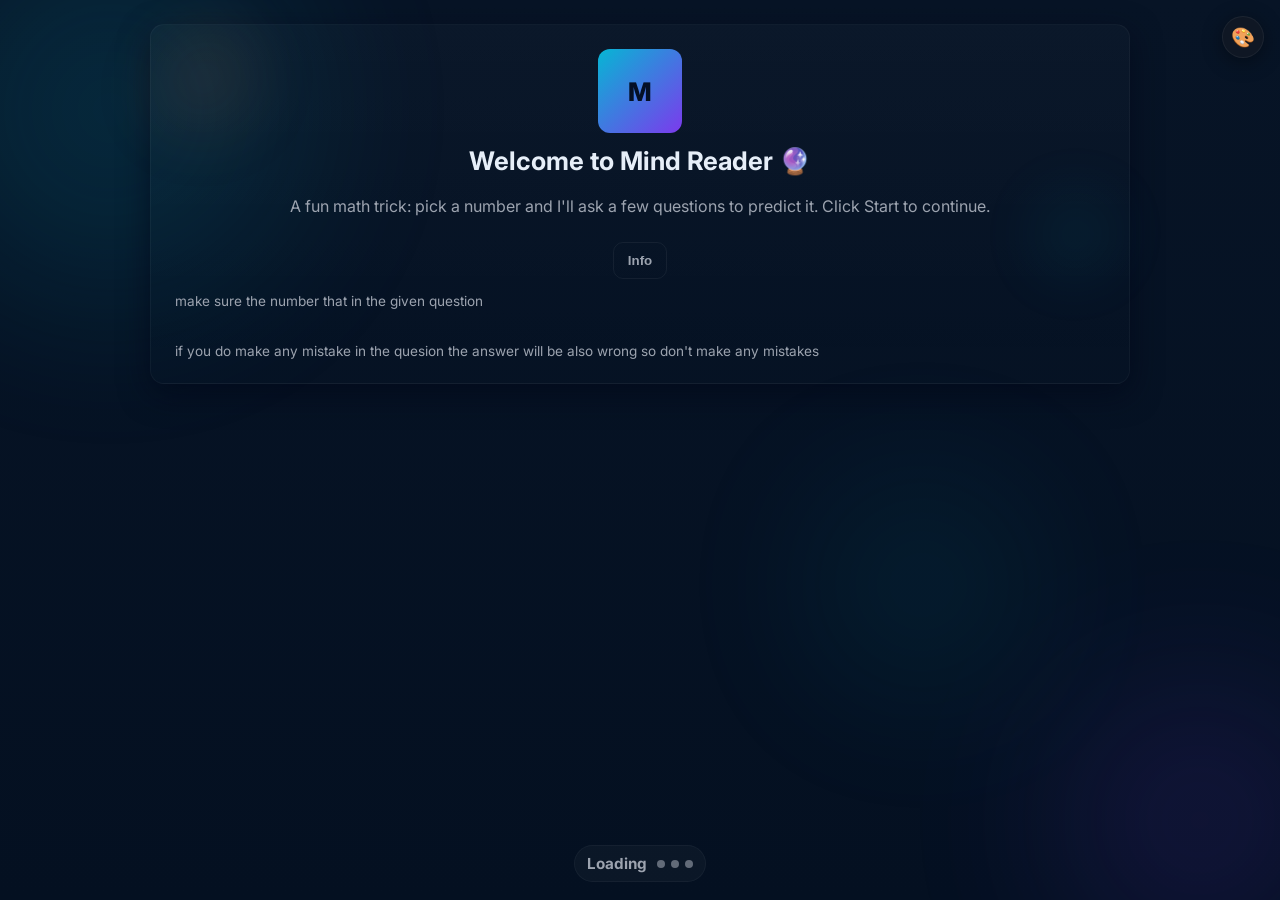
<file: split/index.html>
<!doctype html>
<html lang="en">
  <head>
    <meta charset="utf-8" />
    <meta name="viewport" content="width=device-width,initial-scale=1" />
    <title>Mind Reader 🔮</title>
    <meta name="description" content="A magical math trick that guesses your number using binary logic. Pick a theme, pick a number, and let the Mind Reader predict it!" />
    <link rel="preconnect" href="https://fonts.googleapis.com">
    <link href="https://fonts.googleapis.com/css2?family=Inter:wght@400;500;600;700;800;900&display=swap" rel="stylesheet">
        <link rel="stylesheet" href="style.css" />
  </head>
  <body>
    <!-- animated background orbs -->
    <div class="bg-orbs" aria-hidden="true"><div class="orb orb1"></div><div class="orb orb2"></div><div class="orb orb3"></div></div>
    <!-- theme switcher -->
    <div id="themeSwitcher" role="navigation" aria-label="Theme switcher">
      <button id="themeToggleBtn" title="Change theme" aria-label="Change theme">🎨</button>
      <div id="themePalette">
        <div class="theme-dot" data-t="cyber" title="Cyber"><span class="theme-dot-label">Cyber</span></div>
        <div class="theme-dot" data-t="inferno" title="Inferno"><span class="theme-dot-label">Inferno</span></div>
        <div class="theme-dot" data-t="forest" title="Forest"><span class="theme-dot-label">Forest</span></div>
        <div class="theme-dot" data-t="royal" title="Royal"><span class="theme-dot-label">Royal</span></div>
        <div class="theme-dot" data-t="rose" title="Rose</span>"><span class="theme-dot-label">Rose</span></div>
        <div class="theme-dot" data-t="ocean" title="Ocean"><span class="theme-dot-label">Ocean</span></div>
      </div>
    </div>
    <!-- confetti canvas + success banner + flash overlay -->
    <canvas id="confettiCanvas" aria-hidden="true"></canvas>
    <div id="successBanner" aria-hidden="true">YOU GOT IT! &#127881;</div>
    <div id="flashOverlay" aria-hidden="true"></div>
    <div class="wrap">
      <div class="panel">
        
        <section id="welcome" class="section active">
          <div class="welcome">
            <canvas id="welcomeTrail" aria-hidden="true" style="position:absolute;inset:0;width:100%;height:100%;z-index:5;pointer-events:none"></canvas>
            <div class="blob one" aria-hidden="true"></div>
            <div class="blob two" aria-hidden="true"></div>
            <div class="logo">M</div>
            <h1>Welcome to Mind Reader 🔮</h1>
            <p class="lead">A fun math trick: pick a number and I'll ask a few questions to predict it. Click Start to continue.</p>
            <div style="display:flex;gap:10px;align-items:center">
              <!-- Start button removed: Use Difficulty -> Begin to start the game -->
              <button id="howBtn" class="btn ghost">Info</button>
            </div>
          </div>
        </section>

        <!-- Candidates / explanation section shown when prediction is wrong -->
        <section id="explain" class="section">
          <div style="display:flex;flex-direction:column;gap:12px">
            <h1 style="margin:0">Let's investigate</h1>
            <p class="muted">Here are numbers that match most of your answers. Tap a number to see which question likely caused the mismatch.</p>
            <div id="candidateList" style="display:grid;grid-template-columns:repeat(auto-fit,minmax(100px,1fr));gap:8px;margin-top:8px"></div>
            <div id="candidateExplain" class="card" style="margin-top:12px;display:none">
              <div id="explainTitle" class="cardTitle">Explanation</div>
              <div id="explainBody" class="muted" style="margin-top:8px"></div>
            </div>
            <div style="display:flex;gap:8px;margin-top:12px">
              <button id="backToResult" class="btn ghost">Back to result</button>
              <button id="investigateBtn" class="btn">Investigate</button>
              <button id="restartFromExplain" class="btn">Play again</button>
            </div>
          </div>
        </section>

        <!-- Investigation: broader candidate analysis -> ranked by number of differing answers -->
        <section id="investigate" class="section">
          <div style="display:flex;flex-direction:column;gap:12px">
            <h1 style="margin:0">Investigation — possible numbers</h1>
            <p class="muted">These numbers are ranked by how closely they match your answers. Fewer differences means more likely. Click a number to see which questions differ.</p>
            <div id="investigateList" style="display:grid;grid-template-columns:repeat(auto-fit,minmax(90px,1fr));gap:8px;margin-top:8px;max-height:360px;overflow:auto"></div>
            <div id="investigateDetail" class="card" style="margin-top:12px;display:none">
              <div id="investigateTitle" class="cardTitle">Candidate detail</div>
              <div id="investigateBody" class="muted" style="margin-top:8px"></div>
            </div>
            <div style="display:flex;gap:8px;margin-top:12px">
              <button id="backToExplain" class="btn ghost">Back</button>
              <button id="restartFromInvestigate" class="btn">Play again</button>
            </div>
          </div>
        </section>

        <!-- Full-window candidate detail (animated) -->
        <section id="investigateDetailFull" class="section" aria-hidden="true" style="display:none;align-items:stretch;justify-content:center;">
          <div class="card pop" style="position:relative;width:100%;min-height:100vh;border-radius:0;border:none;box-shadow:none;">
            <button id="closeInvestigateFull" class="btn ghost" style="position:absolute;right:16px;top:16px">Close</button>
            <div id="investigateFullTitle" class="cardTitle" style="font-size:1.6rem;margin-bottom:16px;">Candidate</div>
            <div id="investigateFullBody" class="muted" style="margin-top:12px;white-space:pre-wrap"></div>
            <div style="display:flex;gap:8px;margin-top:24px;justify-content:flex-end">
              <button id="investigateBackToList" class="btn ghost">Back to list</button>
              <button id="investigateRestart" class="btn">Play again</button>
            </div>
          </div>
        </section>

        
        
        
        
        <!-- Main landing page (after welcome) -->
        <section id="main" class="section">
          <div style="display:flex;flex-direction:column;align-items:center;gap:12px">
            <h1 style="margin:0">Mind Reader — Ready? 🔮</h1>
            <p class="muted" style="max-width:560px;text-align:center">Press Start to begin. The game will ask a few short questions to guess your chosen number — answer honestly. (Brief help shown below.)</p>
            <div style="height:12px"></div>
            <div class="muted" style="margin-top:8px;text-align:center">How to play: pick a number within the chosen limit. You'll answer a short parity question, then a few yes/no screens. Tap clearly for best results.</div>
          </div>
        </section>

        <!-- Difficulty / settings (dial pad + presets) -->
        <section id="difficultySection" class="section">
          <div style="display:flex;flex-direction:column;gap:12px">
            <h1 style="margin:0">Set maximum (difficulty)</h1>
            <div style="display:flex;gap:12px;align-items:flex-start;flex-wrap:wrap">
              <div style="flex:1;min-width:220px">
                <label class="muted">Dial your max value</label>
                <input id="dialInput" type="text" inputmode="numeric" pattern="[0-9]*" placeholder="e.g. 31" readonly style="width:100%;padding:12px;border-radius:8px;border:1px solid rgba(255,255,255,0.06);background:transparent;color:inherit;margin-top:6px;font-size:1.1rem;text-align:center" />
                <div id="dialHint" class="muted" style="margin-top:6px;font-size:0.95rem">Minimum value: 15</div>
                <div id="dialError" class="muted" style="margin-top:6px;color:#ffb4a2;display:none;font-size:0.95rem">Please enter a number >= 15</div>
                <div id="keypad" style="display:grid;grid-template-columns:repeat(3,1fr);gap:8px;margin-top:10px">
                  <button class="key btn">1</button>
                  <button class="key btn">2</button>
                  <button class="key btn">3</button>
                  <button class="key btn">4</button>
                  <button class="key btn">5</button>
                  <button class="key btn">6</button>
                  <button class="key btn">7</button>
                  <button class="key btn">8</button>
                  <button class="key btn">9</button>
                  <button id="clearKey" class="btn ghost">Clear</button>
                  <button class="key btn">0</button>
                  <button id="backspaceKey" class="btn ghost">⌫</button>
                </div>
              </div>
              <!-- Preset options removed: use the dial above to enter a custom max value -->
            </div>
            <div style="display:flex;gap:8px">
              <button id="beginGame" class="btn" disabled>Begin</button>
            </div>
          </div>
        </section>

        <section id="game" class="section">
          <div style="display:flex;align-items:center;justify-content:space-between;gap:12px;flex-wrap:wrap">
            <div>
              <h1 style="margin:0">Game</h1>
              <p class="muted">Answer the following questions to help the system guess your number.</p>
            </div>
            <!-- keep a hidden maxInput so existing JS can reference it if needed -->
            <input id="maxInput" type="hidden" value="31" />
          </div>

          <hr style="opacity:.06;margin:12px 0" />

          <!-- Parity prompt (odd/even) shown after difficulty selection -->
          <div id="parityArea" class="card" style="margin-top:12px;display:none">
            <div class="cardTitle">Quick question — Is your number odd or even?</div>
            <div style="margin-top:8px;color:var(--muted)">Answering now can save a question (parity = least-significant bit).</div>
            <div style="display:flex;gap:10px;margin-top:12px;flex-wrap:wrap">
              <button id="oddBtn" class="btn">Odd</button>
              <button id="evenBtn" class="btn ghost">Even</button>
              <button id="skipParity" class="btn ghost">Not sure / Skip</button>
            </div>
          </div>

          <div id="questionArea" class="card" style="margin-top:12px">
            <div class="scanner-beam" aria-hidden="true"></div>
            <div style="display:flex;align-items:center;justify-content:space-between;flex-wrap:wrap;gap:8px;margin-bottom:8px">
              <div id="cardTitle" class="cardTitle" style="margin:0">Question 1</div>
              <span id="parityBadge"></span>
            </div>
            <div class="telemetry-box">
              <div class="telemetry-header">
                <span class="telemetry-title"><span class="pulse-dot"></span> Mind-Wave Telemetry</span>
                <span id="syncRate" class="telemetry-value">Sync: 0%</span>
              </div>
              <div class="brainwave-container">
                <svg class="brainwave-svg" viewBox="0 0 400 60" preserveAspectRatio="none">
                  <path class="brainwave-path" d="M 0 30 L 400 30" />
                </svg>
              </div>
            </div>
            <div id="historyRow"></div>
            <div id="progressBar"><div id="progressFill"></div></div>
            <div id="cardNumbers" class="nums" aria-live="polite"></div>
            <div class="controls" style="margin-top:14px">
              <button id="yesBtn" class="btn">✓ Yes</button>
              <button id="noBtn" class="btn ghost">✗ No</button>
              <button id="prevBtn" class="btn ghost" disabled style="margin-left:auto">&#8592; Prev</button>
              <div id="progress" class="muted" style="font-size:.85rem"></div>
            </div>
          </div>
        </section>

        <!-- Interstitial Reveal Section -->
        <section id="reveal" class="section">
          <div class="welcome" style="gap:20px">
            <div class="scanning-orb-container">
              <div class="orb-scanner"></div>
              <div class="scanner-ring ring-1"></div>
              <div class="scanner-ring ring-2"></div>
              <div id="revealDial" class="reveal-dial">00</div>
            </div>
            <h2 id="revealStatus" class="telemetry-value" style="font-size:1.3rem;letter-spacing:1px;margin:0">ALIGNING BRAINWAVES...</h2>
            <div class="reveal-subtext muted">Computing binary matrices & resolving candidates...</div>
          </div>
        </section>

        <section id="result" class="section">
          <div class="card pop" id="resultCard" style="position:relative;overflow:visible">
            <div class="result">I predict your number is: <strong id="resultNum">—</strong></div>
            <div id="resultMessage" class="muted" style="margin-top:8px"></div>
            <div style="margin-top:12px;display:flex;gap:8px">
              <button id="again" class="btn ghost">Play again</button>
              <button id="wrongBtn" class="btn ghost">Answer is wrong</button>
              <button id="newGame" class="btn">Change difficulty</button>
            </div>
          </div>
        </section>

        <footer> make sure the number that in the given question</footer><br>
        <footer>if you do make any mistake in the quesion the answer will be also wrong so don't make any mistakes</footer>
      </div>
    </div>
    <div id="infoModal" role="dialog" aria-modal="true" aria-hidden="true" style="display:none;position:fixed;inset:0;background:rgba(2,6,23,0.6);align-items:center;justify-content:center;z-index:40">
      <div style="background:var(--card);padding:18px;border-radius:12px;max-width:820px;color:inherit;border:1px solid rgba(255,255,255,0.04);box-shadow:0 10px 30px rgba(0,0,0,0.6)">
        <div style="display:flex;justify-content:space-between;align-items:center;gap:12px;margin-bottom:8px">
          <strong>About this page — Details</strong>
          <button id="closeInfo" class="btn ghost">Close</button>
        </div>
        <div style="max-height:60vh;overflow:auto;padding-right:8px;color:var(--muted);font-size:0.95rem;line-height:1.4">
          <p><strong>Purpose</strong>: Interactive math trick that predicts a user's chosen integer between 1 and the selected maximum by asking which precomputed "cards" contain the number.</p>
          <p><strong>Algorithm / Principle</strong>: Each card corresponds to a binary place value (1,2,4,8,...). When a user confirms their number appears on a card, that place value is added to a running sum. After all cards are asked, the sum is the predicted number.</p>
          <p><strong>Inputs</strong>: A positive integer maximum (default 31). The user mentally selects a number in the range [1, max]. Then answers Yes/No for each card.</p>
          <p><strong>Outputs</strong>: The predicted integer (sum of selected bit values). If the sum is outside [1, max], the system treats the result as invalid and shows a failure animation.</p>
          <p><strong>Edge cases</strong>: If the user answers inconsistently or changes their number mid-flow the prediction can be invalid. Entering a non-integer or a value &lt; 2 will prompt an alert.</p>
          <p><strong>Files & Structure</strong>: Single-file self-contained HTML with embedded CSS and JS. No backend required. To run, open <code>guess_number.html</code> in a browser.</p>
          <p><strong>Animations</strong>: Pop animation for card transitions, confetti-like pieces on success, and shake animation on failure. Confetti elements are removed after animation to avoid DOM growth.</p>
          <p><strong>Accessibility</strong>: The modal uses ARIA role dialog. Buttons are focusable. Keyboard navigation improvements can be added on request.</p>
          <p><strong>Customization</strong>: To support larger ranges (e.g., up to 1023), increase the max value — the page will compute the required number of bit-questions automatically (number of bits = ceil(log2(max+1))).</p>
          <p>If you'd like I can extract the JavaScript into a separate file, add unit tests for the card generation, or replace the DOM confetti with a canvas-based confetti library.</p>
        </div>
      </div>
    </div>

      <!-- bottom loading pill -->
      <div id="bottomLoader" class="bottom-loader" role="status" aria-live="polite">
        <div style="font-weight:700;color:var(--muted);font-size:0.95rem">Loading</div>
        <div class="dots">
          <div class="dot animate" style="animation-delay:0s"></div>
          <div class="dot animate" style="animation-delay:.15s"></div>
          <div class="dot animate" style="animation-delay:.3s"></div>
        </div>

        <!-- centered restart loader overlay -->
        <div id="centerLoader" style="display:none;position:fixed;inset:0;align-items:center;justify-content:center;z-index:120;backdrop-filter:blur(2px);background:rgba(2,6,12,0.36)">
          <div class="card" style="padding:18px;display:flex;align-items:center;gap:12px">
            <div class="ring" aria-hidden="true">
              <div class="inner"></div>
              <div class="inner two"></div>
              <div class="inner three"></div>
            </div>
            <div style="font-weight:700">Restarting…</div>
          </div>
        </div>
      </div>

          <script src="script.js"></script>
  </body>
</html>
</file>
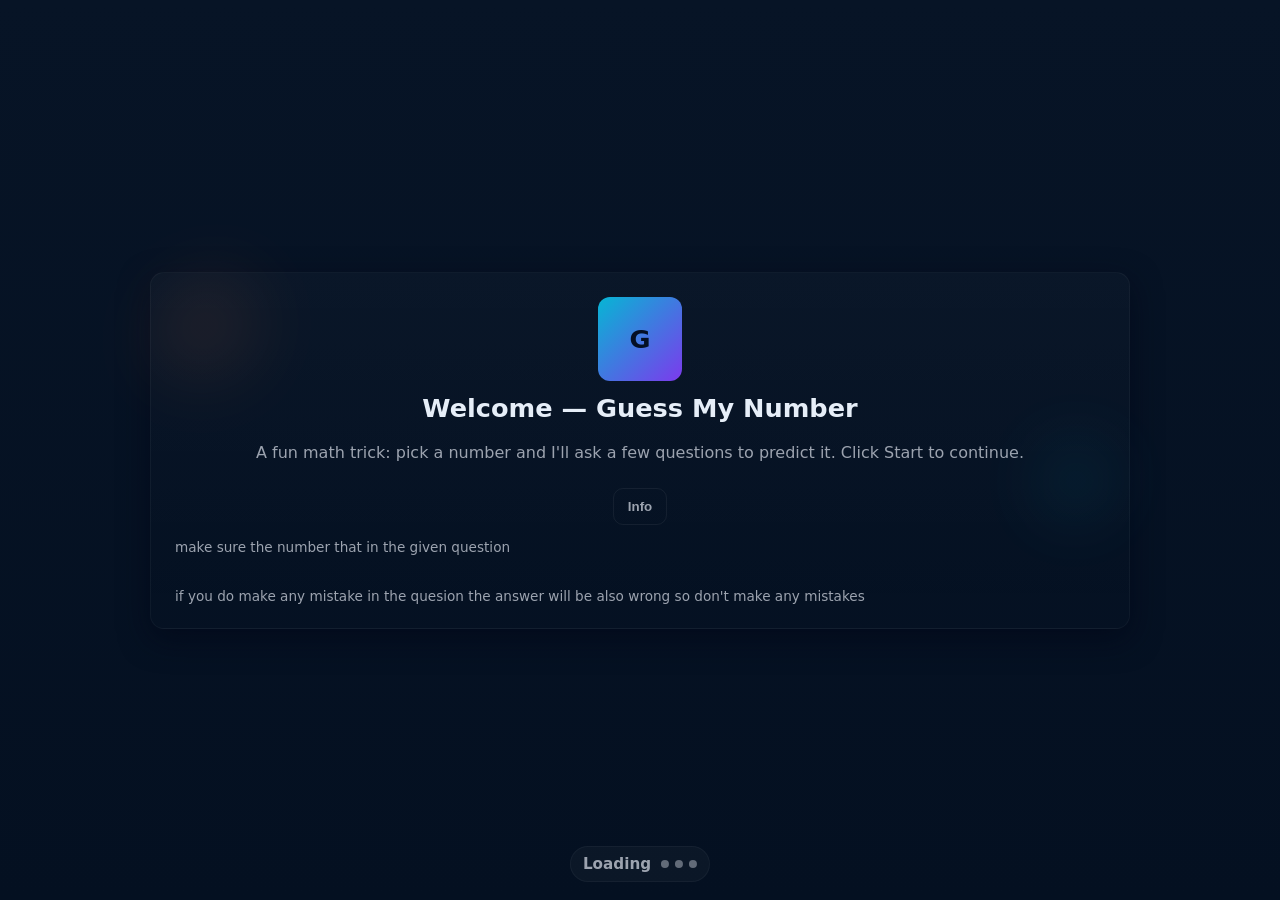
<file: maths.html>
<!doctype html>
<html lang="en">
  <head>
    <meta charset="utf-8" />
    <meta name="viewport" content="width=device-width,initial-scale=1" />
    <title>Guess Your Number — Interactive</title>
    <style>
      :root{--bg:#071426;--card:#0f1724;--accent:#06b6d4;--accent-2:#7c3aed;--muted:#9ca3af;--success:#10b981;--danger:#ef4444}
  /* danger theme toggled when user enters below minimum */
  .theme-danger{--accent:#ff4d4d;--accent-2:#ff7a5a}
  /* ensure primary buttons reflect danger accent when theme is active */
  .theme-danger .btn{background:linear-gradient(90deg,var(--accent),var(--accent-2));}
  .theme-danger .btn::before{background:radial-gradient(closest-side, rgba(255,77,77,0.18), rgba(255,77,77,0.06) 45%, transparent 60%)}
      *{box-sizing:border-box}
      html,body{height:100%}
      body{margin:0;font-family:Inter,system-ui,Segoe UI,Roboto,Arial;background:linear-gradient(180deg,var(--bg),#041021);color:#e6eef8;display:flex;align-items:center;justify-content:center;padding:24px}
      .wrap{width:100%;max-width:980px}
      .panel{background:linear-gradient(180deg,rgba(255,255,255,0.02),transparent);padding:24px;border-radius:14px;border:1px solid rgba(255,255,255,0.04);box-shadow:0 10px 30px rgba(2,6,23,0.6)}
      h1{margin:0 0 8px;font-size:1.6rem}
      p.lead{color:var(--muted);margin:0 0 14px}

      /* Sections */
      .section{display:none}
      .section.active{display:block}

      /* Welcome */
      .welcome{display:flex;flex-direction:column;align-items:center;gap:12px}
  .logo{width:84px;height:84px;border-radius:12px;background:linear-gradient(135deg,var(--accent),var(--accent-2));display:flex;align-items:center;justify-content:center;font-weight:800;color:#041026;font-size:1.6rem}
  /* floating logo */
  .logo{animation:logoFloat 3.6s ease-in-out infinite;transform-origin:center;backface-visibility:hidden}
  /* 3D tilt and shine on hover (no rotate to avoid 'waving' effect) */
  .logo:hover{transform:translateY(-6px) scale(1.02);box-shadow:0 18px 40px rgba(2,6,23,0.5)}
  @keyframes logoFloat{0%{transform:translateY(0)}50%{transform:translateY(-6px)}100%{transform:translateY(0)}}
  /* primary button gradient: warm red-orange -> cool blue-cyan */
  /* enable a soft blurred glow behind buttons using a ::before pseudo-element
    - position:relative so the pseudo-element can be absolutely positioned
    - z-index on pseudo-element is negative so it sits behind the button
    - ghost buttons use a lower-intensity glow */
  /* default: blue primary button (cool) */
  .btn{background:linear-gradient(90deg,#0ea5ff,#0369a1);color:#fff;border:0;padding:10px 14px;border-radius:10px;cursor:pointer;font-weight:700;transition:transform .18s ease,box-shadow .18s ease,background .18s;position:relative;overflow:visible;z-index:1}
  .btn::before{content:'';position:absolute;left:50%;top:50%;transform:translate(-50%,-50%) scale(.92);width:160%;height:160%;border-radius:14px;pointer-events:none;z-index:-1;opacity:0;filter:blur(14px);transition:opacity .22s cubic-bezier(.2,.9,.2,1),transform .22s cubic-bezier(.2,.9,.2,1),background .22s}
  .btn:hover::before,.btn:focus::before{opacity:1;transform:translate(-50%,-50%) scale(1)}
  /* default glow: cool blue halo */
  .btn::before{background:radial-gradient(closest-side, rgba(14,165,255,0.22), rgba(3,105,161,0.08) 45%, transparent 60%)}
  /* ghost buttons keep a much subtler cool glow */
  .btn.ghost::before{background:radial-gradient(closest-side, rgba(255,255,255,0.04), rgba(124,58,237,0.04) 45%, transparent 70%);filter:blur(8px)}
  /* keyboard focus visible via glow */
  .btn:focus-visible::before{opacity:1;transform:translate(-50%,-50%) scale(1.02);filter:blur(12px)}
  .btn.ghost{background:transparent;border:1px solid rgba(255,255,255,0.06);color:var(--muted)}
  /* Parity buttons (odd/even/skip) - harmonized variants */
  /* parity buttons inherit base style (blue) but remain distinct if needed */
  #oddBtn,#evenBtn,#skipParity{background:linear-gradient(90deg,#0ea5ff,#0369a1);color:#fff;border:none;box-shadow:0 8px 28px rgba(3,105,161,0.06)}
  /* hover/focus micro-interactions: transform + switch to orange 'fire' gradient */
  #oddBtn:hover,#evenBtn:hover,#skipParity:hover{transform:translateY(-6px) scale(1.03);transition:transform .18s, box-shadow .2s, background .22s}
  #oddBtn:hover,#evenBtn:hover,#skipParity:hover{background:linear-gradient(90deg,#ff6b3d,#ff9a4d);color:#220;box-shadow:0 18px 48px rgba(255,110,60,0.22)}
  #oddBtn:focus,#evenBtn:focus,#skipParity:focus{outline:3px solid rgba(255,255,255,0.06);box-shadow:0 12px 36px rgba(0,0,0,0.32)}
  /* removed small accent pseudo-elements on parity buttons for a cleaner look */
  /* button hover/active */
  .btn:hover{transform:translateY(-4px) scale(1.03);box-shadow:0 10px 30px rgba(255,110,60,0.10)}
  .btn:active{transform:translateY(-1px) scale(.99)}
  .btn.ghost:hover{transform:translateY(-3px) scale(1.02);box-shadow:0 8px 22px rgba(124,58,237,0.08)}
  /* disabled button visuals used for Begin when input is invalid */
  .btn[disabled]{opacity:.45;pointer-events:none}

  /* welcome enter/exit animations */
  .welcome.enter{animation:welcomeIn .6s ease both}
  .welcome.exit{animation:welcomeOut .45s ease both}
  @keyframes welcomeIn{0%{transform:translateY(8px) scale(.98);opacity:0}100%{transform:none;opacity:1}}
  @keyframes welcomeOut{0%{transform:none;opacity:1}100%{transform:translateY(-18px) scale(.96);opacity:0}}

  /* gentle 3D panel tilt when on welcome to add depth */
  .panel.welcome-3d{transform-style:preserve-3d;transition:transform .7s cubic-bezier(.2,.9,.2,1);}
  .section#welcome .panel.welcome-3d{transform:rotateX(2deg) translateY(-6px)}

  /* 3D layered restart spinner (centerLoader) */
  #centerLoader .ring{width:48px;height:48px;border-radius:50%;position:relative}
  #centerLoader .ring .inner{position:absolute;inset:0;border-radius:50%;border:4px solid rgba(255,255,255,0.06);border-top-color:rgba(255,107,61,0.95);animation:spin 1s linear infinite}
  #centerLoader .ring .inner.two{border-top-color:var(--accent);border-width:3px;animation-duration:1.4s}
  #centerLoader .ring .inner.three{border-top-color:rgba(124,58,237,0.9);border-width:2px;animation-duration:1.8s}

  /* result buttons animation - make all three animate and share the palette */
  /* result buttons: animate a blue -> red cycling gradient for all buttons in the result area */
  #result button, #result .btn{transition:transform .16s ease, box-shadow .18s ease, background .22s; background:linear-gradient(90deg,#0ea5ff 0%, #60a5fa 25%, #ff7a5a 60%, #ff4d4d 100%);color:#041026;font-weight:800;background-size:300% 100%;animation:resultGradient 5.5s linear infinite}
  #result button:hover, #result .btn:hover{transform:translateY(-6px) scale(1.03);box-shadow:0 18px 48px rgba(255,77,77,0.16)}
  /* ensure ghost variants still show the animated palette in result area */
  #result .btn.ghost{background:linear-gradient(90deg,#0ea5ff 0%, #60a5fa 25%, #ff7a5a 60%, #ff4d4d 100%);color:#041026;border:none}
  /* keyboard focus visible for accessibility */
  #result button:focus-visible, #result .btn:focus-visible{outline:3px solid rgba(255,255,255,0.12);outline-offset:4px;}
  @keyframes resultGradient{0%{background-position:0% 50%}50%{background-position:100% 50%}100%{background-position:0% 50%}}

  /* Force exact same animated palette & glow for all actionable buttons in the result area */
  #result #again, #result #wrongBtn, #result #newGame, #result button{ 
    background:linear-gradient(90deg,#0ea5ff 0%, #60a5fa 25%, #ff7a5a 60%, #ff4d4d 100%);
    background-size:300% 100%;
    animation:resultGradient 5.5s linear infinite;
    color:#041026;
    font-weight:800;
    border:none;
    padding:10px 14px;
    border-radius:10px;
  }
  #result #again:hover, #result #wrongBtn:hover, #result #newGame:hover, #result button:hover{
    transform:translateY(-6px) scale(1.03);
    box-shadow:0 20px 48px rgba(255,77,77,0.18);
  }
  /* keep the soft halo glow behind these buttons using the ::before pseudo-element */
  #result #again::before, #result #wrongBtn::before, #result #newGame::before, #result button::before{
    background:radial-gradient(closest-side, rgba(14,165,255,0.22), rgba(3,105,161,0.06) 45%, transparent 60%);
  }
  /* stronger focus-visible for keyboard users */
  #result #again:focus-visible, #result #wrongBtn:focus-visible, #result #newGame:focus-visible, #result button:focus-visible{
    outline:3px solid rgba(255,255,255,0.12);outline-offset:4px;
  }

  /* Apply same look to the explain panel's Back to result and Investigate/Play again buttons */
  #explain #backToResult, #explain #investigateBtn, #explain #restartFromExplain, #explain button{
    background:linear-gradient(90deg,#0ea5ff 0%, #60a5fa 25%, #ff7a5a 60%, #ff4d4d 100%);
    background-size:300% 100%;
    animation:resultGradient 5.5s linear infinite;
    color:#041026;
    font-weight:800;
    border:none;
    padding:10px 14px;border-radius:10px;
  }
  #explain #backToResult:hover, #explain #investigateBtn:hover, #explain #restartFromExplain:hover, #explain button:hover{
    transform:translateY(-6px) scale(1.03); box-shadow:0 18px 48px rgba(255,77,77,0.16);
  }
  #explain #backToResult:focus-visible, #explain #investigateBtn:focus-visible, #explain #restartFromExplain:focus-visible, #explain button:focus-visible{outline:3px solid rgba(255,255,255,0.12);outline-offset:4px}

  /* welcome background blobs */
  .welcome{position:relative;overflow:visible}
  .welcome .blob{position:absolute;border-radius:50%;filter:blur(32px);opacity:0.12;z-index:0}
  .welcome .blob.one{width:220px;height:220px;background:radial-gradient(circle at 30% 30%, #ff8a4d, transparent 40%);left:-40px;top:-40px}
  .welcome .blob.two{width:160px;height:160px;background:radial-gradient(circle at 70% 60%, #06b6d4, transparent 40%);right:-20px;bottom:-20px}
  @keyframes blobFloat1{0%{transform:translateY(0) scale(1)}50%{transform:translateY(-12px) scale(1.06)}100%{transform:translateY(0) scale(1)}}
  @keyframes blobFloat2{0%{transform:translateY(0) scale(1)}50%{transform:translateY(10px) scale(.98)}100%{transform:translateY(0) scale(1)}}
  /* welcome canvas for fire trail - full viewport overlay */
  #welcomeTrail{position:fixed;left:0;top:0;width:100vw;height:100vh;z-index:60;pointer-events:none;display:none}
  /* stronger perspective for 3D effect */
  .panel{perspective:1200px}

  .game.enter{animation:gameIn .5s ease both}
  @keyframes gameIn{0%{transform:translateY(18px);opacity:0}100%{transform:none;opacity:1}}

  /* panel shift when welcome exits */
  .panel.shift{animation:panelShift .45s ease both}
  @keyframes panelShift{0%{transform:translateY(0)}100%{transform:translateY(-8px)}}

  /* modal open animation */
  #infoModal{display:none}
  #infoModal.open{display:flex;animation:modalIn .24s ease both}
  @keyframes modalIn{0%{opacity:0;transform:scale(.98)}100%{opacity:1;transform:scale(1)}}

      /* difficulty */
      .difficulty{display:flex;gap:8px;align-items:center;flex-wrap:wrap}
      input[type=number]{padding:8px;border-radius:8px;border:1px solid rgba(255,255,255,0.06);background:transparent;color:inherit;width:120px}

      /* question card */
      .card{background:var(--card);padding:16px;border-radius:12px;border:1px solid rgba(255,255,255,0.04);box-shadow:0 6px 18px rgba(2,6,23,0.5)}
      .cardTitle{font-weight:700;margin-bottom:10px}
      .nums{display:flex;flex-wrap:wrap;gap:8px}
      .num{background:rgba(255,255,255,0.03);padding:6px 8px;border-radius:8px;font-size:0.95rem}

      .controls{display:flex;gap:10px;align-items:center;margin-top:12px}

      /* animations */
      .pop{animation:pop .36s ease both}
      @keyframes pop{0%{transform:scale(.9);opacity:0}60%{transform:scale(1.04);opacity:1}100%{transform:scale(1)}}

      .confetti-piece{position:absolute;width:8px;height:14px;background:var(--accent);opacity:0;transform:translateY(-20px) rotate(10deg);border-radius:2px}
      .explode{animation:explode .9s ease forwards}
      @keyframes explode{0%{opacity:1;transform:translateY(0) rotate(0)}100%{opacity:0;transform:translateY(-200px) rotate(720deg)}}

      .shake{animation:shake .6s ease}
      @keyframes shake{0%{transform:translateX(0)}25%{transform:translateX(-8px)}50%{transform:translateX(8px)}75%{transform:translateX(-6px)}100%{transform:translateX(0)}}

      .result{font-size:1.25rem;margin-top:12px}
      .muted{color:var(--muted)}
      footer{margin-top:14px;color:var(--muted);font-size:0.85rem}
      /* Responsive / Mobile improvements */
      @media (max-width:720px){
        .wrap{padding:12px}
        .panel{padding:16px;border-radius:12px}
        h1{font-size:1.3rem}
        .logo{width:68px;height:68px;font-size:1.2rem}
        .btn{padding:10px 12px;border-radius:10px;font-size:1rem}
        .btn, .btn.ghost{width:100%;display:inline-flex;justify-content:center}
        #welcome .welcome > div{width:100%}
        .difficulty{flex-direction:column;align-items:flex-start}
        input[type=number]{width:100%}
        .controls{flex-direction:column;align-items:stretch}
        .controls .btn{width:100%}
        .nums{gap:6px}
        .num{flex:1 0 20%;padding:8px 10px;font-size:0.95rem;text-align:center}
        #cardNumbers{max-height:36vh;overflow:auto;padding-right:6px}
        .card{padding:12px}
        #resultCard{padding:14px}
        footer{font-size:0.8rem}
      }
      @media (max-width:420px){
        .num{flex:1 0 30%;font-size:0.9rem}
        h1{font-size:1.15rem}
        .logo{width:60px;height:60px}
        .btn{padding:10px;border-radius:10px;font-size:0.98rem}
        #cardNumbers{max-height:42vh}
      }
      /* keypad & preset styles */
      #keypad .btn{padding:12px;font-size:1.05rem;border-radius:10px}
      .preset{width:100%;text-align:center}
  /* Investigate full-screen overlay */
  #investigateDetailFull{background:rgba(4,6,12,0.6);position:fixed;inset:0;z-index:80;display:none;align-items:center;justify-content:center}
  #investigateDetailFull .card{max-height:86vh;overflow:auto}
  #investigateDetailFull.enter{animation:modalIn .32s ease both}
  #investigateDetailFull.exit{animation:welcomeOut .36s ease both}
  /* Candidate buttons simplified */
  #investigateList .btn{padding:10px;background:transparent;border:1px solid rgba(255,255,255,0.06);color:var(--muted);border-radius:8px}
  #investigateList .btn:hover{color:var(--accent);transform:translateY(-4px)}
  /* badges and mismatch highlight */
  .badge{display:inline-block;padding:6px 8px;border-radius:8px;font-weight:700;margin-right:8px}
  .badge.yes{background:rgba(16,185,129,0.12);color:var(--success);border:1px solid rgba(16,185,129,0.12)}
  .badge.no{background:rgba(239,68,68,0.06);color:var(--muted);border:1px solid rgba(255,255,255,0.03)}
  .badge.wrong{background:linear-gradient(90deg,#ff4d4d,#ff8a4d);color:#200;box-shadow:0 8px 30px rgba(255,72,72,0.18);border:1px solid rgba(255,72,72,0.06)}
  .mismatch{border:1px solid rgba(239,68,68,0.3);box-shadow:0 10px 30px rgba(239,68,68,0.06)}
  /* fire glow animation for wrong answer */
  @keyframes fireGlow{0%{box-shadow:0 0 0 rgba(255,90,90,0)}50%{box-shadow:0 6px 30px rgba(255,90,90,0.28)}100%{box-shadow:0 0 0 rgba(255,90,90,0)}}
  .badge.wrong{animation:fireGlow 1.2s ease-in-out infinite}
  /* style the card snapshot inside full detail */
  .snapshot{display:flex;flex-direction:column;gap:8px;margin-top:10px}
  .snapshot .card{background:rgba(0,0,0,0.28);border-radius:10px;padding:10px}
  .snapshot .nums{display:flex;flex-wrap:wrap;gap:6px}
  .snapshot .num{background:rgba(255,255,255,0.03);padding:6px 8px;border-radius:8px;font-size:0.95rem}
  /* card-level mismatch glow: highlights the entire card when a candidate differs from your answer */
  .card.mismatch{border:1px solid rgba(255,72,72,0.22);box-shadow:0 12px 40px rgba(255,72,72,0.12);animation:cardFire 1.2s ease-in-out infinite}
  @keyframes cardFire{0%{box-shadow:0 8px 20px rgba(255,72,72,0.06)}50%{box-shadow:0 18px 48px rgba(255,90,90,0.22)}100%{box-shadow:0 8px 20px rgba(255,72,72,0.06)}}
  /* positive match green glow */
  .card.match{border:1px solid rgba(16,185,129,0.18);box-shadow:0 12px 40px rgba(16,185,129,0.08);animation:cardGlow 1.4s ease-in-out infinite}
  @keyframes cardGlow{0%{box-shadow:0 8px 18px rgba(16,185,129,0.04)}50%{box-shadow:0 16px 36px rgba(16,185,129,0.14)}100%{box-shadow:0 8px 18px rgba(16,185,129,0.04)}}
  .num.selected{background:rgba(6,182,198,0.12);border:1px solid rgba(6,182,198,0.08)}
  /* bottom loading pill */
  .bottom-loader{position:fixed;left:50%;transform:translateX(-50%);bottom:18px;background:rgba(255,255,255,0.03);padding:8px 12px;border-radius:999px;border:1px solid rgba(255,255,255,0.04);display:flex;gap:10px;align-items:center;z-index:90}
  .dots{display:inline-flex;gap:6px}
  .dot{width:8px;height:8px;border-radius:999px;background:var(--muted);opacity:0.6}
  .dot.animate{animation:dotPulse 1s infinite}
  @keyframes dotPulse{0%{transform:scale(.8);opacity:.4}50%{transform:scale(1.15);opacity:1}100%{transform:scale(.8);opacity:.4}}
  .bottom-loader.hidden{opacity:0;transform:translateX(-50%) translateY(8px);pointer-events:none;transition:opacity .36s,transform .36s}
  @keyframes spin{0%{transform:rotate(0)}100%{transform:rotate(360deg)}}
    </style>
  </head>
  <body>
    <div class="wrap">
      <div class="panel">
        
        <section id="welcome" class="section active">
          <div class="welcome">
            <canvas id="welcomeTrail" aria-hidden="true" style="position:absolute;inset:0;width:100%;height:100%;z-index:5;pointer-events:none"></canvas>
            <div class="blob one" aria-hidden="true"></div>
            <div class="blob two" aria-hidden="true"></div>
            <div class="logo">G</div>
            <h1>Welcome — Guess My Number</h1>
            <p class="lead">A fun math trick: pick a number and I'll ask a few questions to predict it. Click Start to continue.</p>
            <div style="display:flex;gap:10px;align-items:center">
              <!-- Start button removed: Use Difficulty -> Begin to start the game -->
              <button id="howBtn" class="btn ghost">Info</button>
            </div>
          </div>
        </section>

        <!-- Candidates / explanation section shown when prediction is wrong -->
        <section id="explain" class="section">
          <div style="display:flex;flex-direction:column;gap:12px">
            <h1 style="margin:0">Let's investigate</h1>
            <p class="muted">Here are numbers that match most of your answers. Tap a number to see which question likely caused the mismatch.</p>
            <div id="candidateList" style="display:grid;grid-template-columns:repeat(auto-fit,minmax(100px,1fr));gap:8px;margin-top:8px"></div>
            <div id="candidateExplain" class="card" style="margin-top:12px;display:none">
              <div id="explainTitle" class="cardTitle">Explanation</div>
              <div id="explainBody" class="muted" style="margin-top:8px"></div>
            </div>
            <div style="display:flex;gap:8px;margin-top:12px">
              <button id="backToResult" class="btn ghost">Back to result</button>
              <button id="investigateBtn" class="btn">Investigate</button>
              <button id="restartFromExplain" class="btn">Play again</button>
            </div>
          </div>
        </section>

        <!-- Investigation: broader candidate analysis -> ranked by number of differing answers -->
        <section id="investigate" class="section">
          <div style="display:flex;flex-direction:column;gap:12px">
            <h1 style="margin:0">Investigation — possible numbers</h1>
            <p class="muted">These numbers are ranked by how closely they match your answers. Fewer differences means more likely. Click a number to see which questions differ.</p>
            <div id="investigateList" style="display:grid;grid-template-columns:repeat(auto-fit,minmax(90px,1fr));gap:8px;margin-top:8px;max-height:360px;overflow:auto"></div>
            <div id="investigateDetail" class="card" style="margin-top:12px;display:none">
              <div id="investigateTitle" class="cardTitle">Candidate detail</div>
              <div id="investigateBody" class="muted" style="margin-top:8px"></div>
            </div>
            <div style="display:flex;gap:8px;margin-top:12px">
              <button id="backToExplain" class="btn ghost">Back</button>
              <button id="restartFromInvestigate" class="btn">Play again</button>
            </div>
          </div>
        </section>

        <!-- Full-window candidate detail (animated) -->
        <section id="investigateDetailFull" class="section" aria-hidden="true" style="display:none;align-items:center;justify-content:center;">
          <div class="card pop" style="max-width:820px;width:95%;padding:20px;position:relative">
            <button id="closeInvestigateFull" class="btn ghost" style="position:absolute;right:12px;top:12px">Close</button>
            <div id="investigateFullTitle" class="cardTitle">Candidate</div>
            <div id="investigateFullBody" class="muted" style="margin-top:12px;white-space:pre-wrap"></div>
            <div style="display:flex;gap:8px;margin-top:12px;justify-content:flex-end">
              <button id="investigateBackToList" class="btn ghost">Back to list</button>
              <button id="investigateRestart" class="btn">Play again</button>
            </div>
          </div>
        </section>

        
        
        
        
        <!-- Main landing page (after welcome) -->
        <section id="main" class="section">
          <div style="display:flex;flex-direction:column;align-items:center;gap:12px">
            <h1 style="margin:0">Guess My Number — Ready?</h1>
            <p class="muted" style="max-width:560px;text-align:center">Press Start to begin. The game will ask a few short questions to guess your chosen number — answer honestly. (Brief help shown below.)</p>
            <div style="height:12px"></div>
            <div class="muted" style="margin-top:8px;text-align:center">How to play: pick a number within the chosen limit. You'll answer a short parity question, then a few yes/no screens. Tap clearly for best results.</div>
          </div>
        </section>

        <!-- Difficulty / settings (dial pad + presets) -->
        <section id="difficultySection" class="section">
          <div style="display:flex;flex-direction:column;gap:12px">
            <h1 style="margin:0">Set maximum (difficulty)</h1>
            <div style="display:flex;gap:12px;align-items:flex-start;flex-wrap:wrap">
              <div style="flex:1;min-width:220px">
                <label class="muted">Dial your max value</label>
                <input id="dialInput" type="text" inputmode="numeric" pattern="[0-9]*" placeholder="e.g. 31" readonly style="width:100%;padding:12px;border-radius:8px;border:1px solid rgba(255,255,255,0.06);background:transparent;color:inherit;margin-top:6px;font-size:1.1rem;text-align:center" />
                <div id="dialHint" class="muted" style="margin-top:6px;font-size:0.95rem">Minimum value: 15</div>
                <div id="dialError" class="muted" style="margin-top:6px;color:#ffb4a2;display:none;font-size:0.95rem">Please enter a number >= 15</div>
                <div id="keypad" style="display:grid;grid-template-columns:repeat(3,1fr);gap:8px;margin-top:10px">
                  <button class="key btn">1</button>
                  <button class="key btn">2</button>
                  <button class="key btn">3</button>
                  <button class="key btn">4</button>
                  <button class="key btn">5</button>
                  <button class="key btn">6</button>
                  <button class="key btn">7</button>
                  <button class="key btn">8</button>
                  <button class="key btn">9</button>
                  <button id="clearKey" class="btn ghost">Clear</button>
                  <button class="key btn">0</button>
                  <button id="backspaceKey" class="btn ghost">⌫</button>
                </div>
              </div>
              <!-- Preset options removed: use the dial above to enter a custom max value -->
            </div>
            <div style="display:flex;gap:8px">
              <button id="beginGame" class="btn" disabled>Begin</button>
            </div>
          </div>
        </section>

        <section id="game" class="section">
          <div style="display:flex;align-items:center;justify-content:space-between;gap:12px;flex-wrap:wrap">
            <div>
              <h1 style="margin:0">Game</h1>
              <p class="muted">Answer the following questions to help the system guess your number.</p>
            </div>
            <!-- keep a hidden maxInput so existing JS can reference it if needed -->
            <input id="maxInput" type="hidden" value="31" />
          </div>

          <hr style="opacity:.06;margin:12px 0" />

          <!-- Parity prompt (odd/even) shown after difficulty selection -->
          <div id="parityArea" class="card" style="margin-top:12px;display:none">
            <div class="cardTitle">Quick question — Is your number odd or even?</div>
            <div style="margin-top:8px;color:var(--muted)">Answering now can save a question (parity = least-significant bit).</div>
            <div style="display:flex;gap:10px;margin-top:12px;flex-wrap:wrap">
              <button id="oddBtn" class="btn">Odd</button>
              <button id="evenBtn" class="btn ghost">Even</button>
              <button id="skipParity" class="btn ghost">Not sure / Skip</button>
            </div>
          </div>

          <div id="questionArea" class="card" style="margin-top:12px">
            <div id="cardTitle" class="cardTitle">Card 1 — bit value 1</div>
            <div id="cardNumbers" class="nums" aria-live="polite"></div>
            <div class="controls">
              <button id="yesBtn" class="btn">Yes</button>
              <button id="noBtn" class="btn ghost">No</button>
              <div id="progress" class="muted"></div>
            </div>
          </div>
        </section>

        
        <section id="result" class="section">
          <div class="card pop" id="resultCard" style="position:relative;overflow:visible">
            <div class="result">I predict your number is: <strong id="resultNum">—</strong></div>
            <div id="resultMessage" class="muted" style="margin-top:8px"></div>
            <div style="margin-top:12px;display:flex;gap:8px">
              <button id="again" class="btn ghost">Play again</button>
              <button id="wrongBtn" class="btn ghost">Answer is wrong</button>
              <button id="newGame" class="btn">Change difficulty</button>
            </div>
          </div>
        </section>

        <footer> make sure the number that in the given question</footer><br>
        <footer>if you do make any mistake in the quesion the answer will be also wrong so don't make any mistakes</footer>
      </div>
    </div>
    <div id="infoModal" role="dialog" aria-modal="true" aria-hidden="true" style="display:none;position:fixed;inset:0;background:rgba(2,6,23,0.6);align-items:center;justify-content:center;z-index:40">
      <div style="background:var(--card);padding:18px;border-radius:12px;max-width:820px;color:inherit;border:1px solid rgba(255,255,255,0.04);box-shadow:0 10px 30px rgba(0,0,0,0.6)">
        <div style="display:flex;justify-content:space-between;align-items:center;gap:12px;margin-bottom:8px">
          <strong>About this page — Details</strong>
          <button id="closeInfo" class="btn ghost">Close</button>
        </div>
        <div style="max-height:60vh;overflow:auto;padding-right:8px;color:var(--muted);font-size:0.95rem;line-height:1.4">
          <p><strong>Purpose</strong>: Interactive math trick that predicts a user's chosen integer between 1 and the selected maximum by asking which precomputed "cards" contain the number.</p>
          <p><strong>Algorithm / Principle</strong>: Each card corresponds to a binary place value (1,2,4,8,...). When a user confirms their number appears on a card, that place value is added to a running sum. After all cards are asked, the sum is the predicted number.</p>
          <p><strong>Inputs</strong>: A positive integer maximum (default 31). The user mentally selects a number in the range [1, max]. Then answers Yes/No for each card.</p>
          <p><strong>Outputs</strong>: The predicted integer (sum of selected bit values). If the sum is outside [1, max], the system treats the result as invalid and shows a failure animation.</p>
          <p><strong>Edge cases</strong>: If the user answers inconsistently or changes their number mid-flow the prediction can be invalid. Entering a non-integer or a value &lt; 2 will prompt an alert.</p>
          <p><strong>Files & Structure</strong>: Single-file self-contained HTML with embedded CSS and JS. No backend required. To run, open <code>guess_number.html</code> in a browser.</p>
          <p><strong>Animations</strong>: Pop animation for card transitions, confetti-like pieces on success, and shake animation on failure. Confetti elements are removed after animation to avoid DOM growth.</p>
          <p><strong>Accessibility</strong>: The modal uses ARIA role dialog. Buttons are focusable. Keyboard navigation improvements can be added on request.</p>
          <p><strong>Customization</strong>: To support larger ranges (e.g., up to 1023), increase the max value — the page will compute the required number of bit-questions automatically (number of bits = ceil(log2(max+1))).</p>
          <p>If you'd like I can extract the JavaScript into a separate file, add unit tests for the card generation, or replace the DOM confetti with a canvas-based confetti library.</p>
        </div>
      </div>
    </div>

      <!-- bottom loading pill -->
      <div id="bottomLoader" class="bottom-loader" role="status" aria-live="polite">
        <div style="font-weight:700;color:var(--muted);font-size:0.95rem">Loading</div>
        <div class="dots">
          <div class="dot animate" style="animation-delay:0s"></div>
          <div class="dot animate" style="animation-delay:.15s"></div>
          <div class="dot animate" style="animation-delay:.3s"></div>
        </div>

        <!-- centered restart loader overlay -->
        <div id="centerLoader" style="display:none;position:fixed;inset:0;align-items:center;justify-content:center;z-index:120;backdrop-filter:blur(2px);background:rgba(2,6,12,0.36)">
          <div class="card" style="padding:18px;display:flex;align-items:center;gap:12px">
            <div class="ring" aria-hidden="true">
              <div class="inner"></div>
              <div class="inner two"></div>
              <div class="inner three"></div>
            </div>
            <div style="font-weight:700">Restarting…</div>
          </div>
        </div>
      </div>

      <script>
      (function(){
  const welcome = document.getElementById('welcome');
  const main = document.getElementById('main');
  const difficultySection = document.getElementById('difficultySection');
  const game = document.getElementById('game');
  const result = document.getElementById('result');
    const howBtn = document.getElementById('howBtn');
        const maxInput = document.getElementById('maxInput');
        const beginGame = document.getElementById('beginGame');
        const cardTitle = document.getElementById('cardTitle');
        const cardNumbers = document.getElementById('cardNumbers');
        const yesBtn = document.getElementById('yesBtn');
        const noBtn = document.getElementById('noBtn');
        const progress = document.getElementById('progress');
        const resultNum = document.getElementById('resultNum');
        const resultMessage = document.getElementById('resultMessage');
        const again = document.getElementById('again');
        const newGame = document.getElementById('newGame');
        const resultCard = document.getElementById('resultCard');
        const infoModal = document.getElementById('infoModal');
        const closeInfo = document.getElementById('closeInfo');

    let cards = [];
        let step = 0;
        let sum = 0;
  let answers = []; // record user's answers per shown card: true = yes, false = no
        let maxVal = 31;
    const MIN_MAX = 15;

        let welcomeTimer = null;
        function showSection(el){
          // hide all sections then reveal the requested one
          document.querySelectorAll('.section').forEach(s=>s.classList.remove('active'));
          if(el && el.classList) el.classList.add('active');
          // toggle 3D welcome panel class
          const panelEl = document.querySelector('.panel');
          const wt = document.getElementById('welcomeTrail');
          if(panelEl){
            if(el && el.id === 'welcome'){
              // enable the welcome-only 3D styling
              panelEl.classList.add('welcome-3d');
              // ensure the transform resets smoothly when later removed
              panelEl.style.transition = 'transform .08s linear';
              if(wt) wt.style.display = 'block';
            } else {
              // leaving welcome: remove 3D class and reset any transient transform
              panelEl.classList.remove('welcome-3d');
              // add a smooth reset transition so the panel returns to neutral
              panelEl.style.transition = 'transform .6s cubic-bezier(.2,.9,.2,1)';
              panelEl.style.transform = 'none';
              if(wt) wt.style.display = 'none';
            }
          }
        }

        function animateWelcomeExit(toSection){
          // add exit animation to welcome, then show the next section with a small delay
          welcome.classList.remove('enter');
          welcome.classList.add('exit');
          clearTimeout(welcomeTimer);
          setTimeout(()=>{
            welcome.classList.remove('exit');
            showSection(toSection);
            // hide bottom loader when moving past welcome
            const bl = document.getElementById('bottomLoader'); if(bl) bl.classList.add('hidden');
            // animate the target section entrance if possible
            if(toSection && toSection.classList) {
              toSection.classList.add('enter');
              setTimeout(()=>toSection.classList.remove('enter'),500);
            }
          },420);
        }

        function computeCards(max){
          const bits = Math.ceil(Math.log2(max+1));
          const arr = [];
          for(let bit=0;bit<bits;bit++){
            const values = [];
            for(let n=1;n<=max;n++) if(n & (1<<bit)) values.push(n);
            arr.push({bit,values});
          }
          return arr;
        }

        function render(){
          const card = cards[step];
          cardTitle.textContent = `Card ${step+1} of ${cards.length} — bit value ${1<<card.bit}`;
          cardNumbers.innerHTML = '';
          card.values.forEach(v=>{const d=document.createElement('div');d.className='num';d.textContent=v;cardNumbers.appendChild(d)});
          progress.textContent = `${step+1}/${cards.length}`;
          cardNumbers.parentElement.classList.add('pop');
          setTimeout(()=>cardNumbers.parentElement.classList.remove('pop'),360);
        }

        function finish(){
          if(sum>=1 && sum<=maxVal){
            showSection(result);
            resultNum.textContent = sum;
            resultMessage.textContent = 'Nice! Thanks for playing.';
            playSuccessAnimation();
          } else {
            showSection(result);
            resultNum.textContent = '—';
            resultMessage.textContent = 'I could not identify a valid number. Maybe you changed your mind?';
            playFailureAnimation();
            // prepare candidate list for investigation
            prepareCandidates();
          }
        }

  function resetGame(){ step=0; sum=0; answers = []; }


        function playSuccessAnimation(){
          const root = resultCard;
          const pieces = [];
          for(let i=0;i<18;i++){
            const p = document.createElement('div'); p.className='confetti-piece';
            p.style.left = `${20 + Math.random()*60}%`; p.style.background = (Math.random()>0.5)?'var(--accent)':'var(--accent-2)';
            p.style.transform = `translateY(${20 + Math.random()*40}px) rotate(${Math.random()*360}deg)`;
            root.appendChild(p); pieces.push(p);
            setTimeout(()=>p.classList.add('explode'), 20 + i*30 + Math.random()*80);
          }
          setTimeout(()=>pieces.forEach(p=>p.remove()), 1200);
        }

        function playFailureAnimation(){
          resultCard.classList.add('shake');
          setTimeout(()=>resultCard.classList.remove('shake'),700);
        }

  howBtn.addEventListener('click', ()=>{ infoModal.classList.add('open'); infoModal.setAttribute('aria-hidden','false'); closeInfo.focus(); });
  closeInfo.addEventListener('click', ()=>{ infoModal.classList.remove('open'); infoModal.setAttribute('aria-hidden','true'); howBtn.focus(); });

        // When beginning, first ask parity (odd/even) then start the question flow
        const parityArea = document.getElementById('parityArea');
        const oddBtn = document.getElementById('oddBtn');
        const evenBtn = document.getElementById('evenBtn');
        const skipParity = document.getElementById('skipParity');
        let parityKnown = false; // true if user answered
        let parityIsOdd = false;

  // Wire main/difficulty controls
  const dialInput = document.getElementById('dialInput');
  const keypad = document.getElementById('keypad');
  const clearKey = document.getElementById('clearKey');
  const backspaceKey = document.getElementById('backspaceKey');
  const beginBtn = document.getElementById('beginGame');
    // backToMain button removed from difficulty UI

        beginGame.addEventListener('click', ()=>{
          // prefer dialInput, fallback to hidden maxInput
          const raw = (dialInput.value||'').replace(/[^0-9]/g,'');
          const dialVal = raw === '' ? NaN : parseInt(raw,10);
          let chosen = Number.isInteger(dialVal) && dialVal>MIN_MAX ? dialVal : parseInt(maxInput.value,10);
          const dialErrorEl = document.getElementById('dialError'); if(dialErrorEl) dialErrorEl.style.display='none';
          if(!Number.isInteger(chosen) || chosen<=MIN_MAX){
            // show inline message and switch theme to danger
            if(dialErrorEl){ dialErrorEl.style.display='block'; dialErrorEl.textContent = `Please enter a number > ${MIN_MAX}`; }
            else alert(`Please enter a number > ${MIN_MAX}`);
            document.documentElement.classList.add('theme-danger');
            return;
          }
          // chosen is valid -> ensure any danger theme is cleared
          document.documentElement.classList.remove('theme-danger');
          maxVal = chosen;
          // store the chosen value in the hidden input for compatibility
          maxInput.value = String(maxVal);
          // show the game section and parity prompt
          showSection(game);
          const bl = document.getElementById('bottomLoader'); if(bl) bl.classList.add('hidden');
          parityArea.style.display = 'block';
          parityArea.classList.add('pop');
          setTimeout(()=>parityArea.classList.remove('pop'),360);
          // hide question area until parity answered
          document.getElementById('questionArea').style.display = 'none';
        });

        // Keypad handlers (build dialInput as string)
        if(keypad){
          keypad.addEventListener('click', (ev)=>{
            const btn = ev.target.closest('.key');
            if(!btn) return;
            // append digit
            const d = btn.textContent.trim();
            let cur = dialInput.value || '';
            if(cur.length >= 6) return; // prevent excessively long numbers
            dialInput.value = (cur + d).replace(/^0+/, '') || '0';
            updateBeginState();
          });
        }
        if(clearKey){ clearKey.addEventListener('click', ()=>{ dialInput.value = ''; }); }
        if(clearKey){ clearKey.addEventListener('click', ()=>{ dialInput.value = ''; updateBeginState(); }); }
        if(backspaceKey){ backspaceKey.addEventListener('click', ()=>{ dialInput.value = (dialInput.value || '').slice(0,-1); updateBeginState(); }); }

  // enable/disable Begin based on dialInput value (>= MIN_MAX)
  function updateBeginState(){
    const raw = (dialInput.value||'').replace(/[^0-9]/g,'');
    const val = raw === '' ? NaN : parseInt(raw,10);
    if(Number.isInteger(val) && val>=MIN_MAX){ beginBtn.disabled = false; beginBtn.style.opacity = '1'; beginBtn.style.pointerEvents = 'auto'; }
    else { beginBtn.disabled = true; beginBtn.style.opacity = '0.45'; beginBtn.style.pointerEvents = 'none'; }
  }
  // initialize begin button state
  updateBeginState();

        // removed preset buttons — dialInput is populated via keypad only

        function startQuestionsWithParity(){
          console.log('Starting questions with maxVal=', maxVal, 'parityKnown=', parityKnown, 'parityIsOdd=', parityIsOdd);
          // compute cards after parity decision
          cards = computeCards(maxVal);
          resetGame();
          // if parity known and bit 0 exists, auto-apply and skip the LSB card
          if(parityKnown && cards.length>0){
            const lsbBit = cards[0].bit; // should be 0
            if(lsbBit === 0){
              if(parityIsOdd){ sum += (1<<0); }
              // skip the LSB card by incrementing step
              step = 1;
            }
          }
          // show question area and render current card
          parityArea.style.display = 'none';
          const q = document.getElementById('questionArea'); q.style.display = 'block';
          render();
        }

        oddBtn.addEventListener('click', ()=>{ parityKnown = true; parityIsOdd = true; startQuestionsWithParity(); });
        evenBtn.addEventListener('click', ()=>{ parityKnown = true; parityIsOdd = false; startQuestionsWithParity(); });
        skipParity.addEventListener('click', ()=>{ parityKnown = false; startQuestionsWithParity(); });

        yesBtn.addEventListener('click', ()=>{
          // record answer
          answers[step] = true;
          sum += (1<<cards[step].bit);
          step++;
          if(step<cards.length) render(); else finish();
        });

        noBtn.addEventListener('click', ()=>{
          answers[step] = false;
          step++;
          if(step<cards.length) render(); else finish();
        });

        function startNewSession(){
          // clear state
          resetGame();
          answers = [];
          sum = 0; step = 0;
          // clear inputs
          if(dialInput) dialInput.value = '';
          if(maxInput) maxInput.value = '31';
          // hide in-game panels
          parityArea.style.display = 'none';
          const qArea = document.getElementById('questionArea'); if(qArea) qArea.style.display = 'none';
          // hide overlays
          const explainSec = document.getElementById('explain'); if(explainSec) explainSec.classList.remove('active');
          const invSec = document.getElementById('investigate'); if(invSec) invSec.classList.remove('active');
          const invFull = document.getElementById('investigateDetailFull'); if(invFull){ invFull.style.display='none'; invFull.setAttribute('aria-hidden','true'); }
          // show difficulty so user can pick max and begin
          showSection(difficultySection);
          // show bottom loader again briefly for visual continuity
          const bl = document.getElementById('bottomLoader'); if(bl) bl.classList.remove('hidden'); setTimeout(()=>{ if(bl) bl.classList.add('hidden'); },800);
        }

        again.addEventListener('click', ()=>{ startNewSession(); });
        newGame.addEventListener('click', ()=>{ startNewSession(); });
        const wrongBtn = document.getElementById('wrongBtn');
        const explainSection = document.getElementById('explain');
        const candidateList = document.getElementById('candidateList');
        const candidateExplain = document.getElementById('candidateExplain');
        const explainTitle = document.getElementById('explainTitle');
        const explainBody = document.getElementById('explainBody');
        const backToResult = document.getElementById('backToResult');
        const restartFromExplain = document.getElementById('restartFromExplain');
  const investigateBtn = document.getElementById('investigateBtn');
  const investigateSection = document.getElementById('investigate');
  const investigateList = document.getElementById('investigateList');
  const investigateDetail = document.getElementById('investigateDetail');
  const investigateTitle = document.getElementById('investigateTitle');
  const investigateBody = document.getElementById('investigateBody');
  const backToExplain = document.getElementById('backToExplain');
  const restartFromInvestigate = document.getElementById('restartFromInvestigate');

        wrongBtn.addEventListener('click', ()=>{
          // show explain section
          showSection(explainSection);
        });

  backToResult.addEventListener('click', ()=>{ showSection(result); });
  restartFromExplain.addEventListener('click', ()=>{ startNewSession(); });

        function prepareCandidates(){
          // compute all numbers from 1..maxVal that match the user's answers on the cards we asked
          candidateList.innerHTML = '';
          candidateExplain.style.display = 'none';
          const exact = [];
          const parityFlip = [];
          for(let n=1;n<=maxVal;n++){
            let ok = true;
            for(let i=0;i<cards.length;i++){
              const bit = cards[i].bit;
              const hasBit = !!(n & (1<<bit));
              // if we have a recorded answer for this card, compare
              if(typeof answers[i] !== 'undefined'){
                if(answers[i] !== hasBit){ ok = false; break; }
              } else if(parityKnown && bit===0){
                // if parity was answered, use it for the LSB
                if(parityIsOdd !== hasBit){ ok = false; break; }
              }
            }
            if(ok) exact.push(n);
            // also compute parity-flip matches if parity was answered: assume parity was misunderstood
            if(parityKnown){
              let okFlip = true;
              for(let i=0;i<cards.length;i++){
                const bit = cards[i].bit;
                const hasBit = !!(n & (1<<bit));
                if(typeof answers[i] !== 'undefined'){
                  if(answers[i] !== hasBit){ okFlip = false; break; }
                } else if(bit===0){
                  // assume opposite parity
                  if((!parityIsOdd) !== hasBit){ okFlip = false; break; }
                }
              }
              if(okFlip) parityFlip.push(n);
            }
          }

          function renderGroup(title, arr, parityFlag){
            if(arr.length===0) return;
            const hdr = document.createElement('div'); hdr.className='muted'; hdr.style.marginTop='8px'; hdr.textContent = title; candidateList.appendChild(hdr);
            const shown = arr.slice(0,48);
            shown.forEach(n=>{
              const b = document.createElement('button'); b.className='btn ghost'; b.textContent = n;
              b.addEventListener('click', ()=>{ explainCandidate(n, {parityFlip: !!parityFlag}); });
              b.addEventListener('click', ()=>{ /* keep for compatibility */ });
              b.addEventListener('click', ()=>{ /* noop */ });
              b.addEventListener('click', ()=>{});
              candidateList.appendChild(b);
            });
            if(arr.length>shown.length){ const more = document.createElement('div'); more.className='muted'; more.textContent = `...and ${arr.length-shown.length} more`; candidateList.appendChild(more); }
          }

          renderGroup('Matches (based on your answers)', exact, false);
          if(parityKnown) renderGroup('Matches if parity was reversed', parityFlip, true);
          if(exact.length===0 && parityFlip.length===0){ candidateList.innerHTML = '<div class="muted">No matching candidates found.</div>'; }
        }

        function explainCandidate(n, opts){
          opts = opts || {};
          const parityFlip = !!opts.parityFlip;
          // find which asked question differs between predicted sum and this candidate
          candidateExplain.style.display = 'block';
          explainTitle.textContent = `Candidate: ${n}` + (parityFlip? ' (parity reversed)' : '');
          // build explanation: list each asked card and whether candidate would answer yes/no and whether the user's answer matched
          const parts = [];
          for(let i=0;i<cards.length;i++){
            const bit = cards[i].bit;
            // determine user's answer for this bit: prefer recorded answer, else use parity if bit=0
            let userAnsDefined = (typeof answers[i] !== 'undefined');
            let userAns;
            if(userAnsDefined) userAns = answers[i];
            else if(parityKnown && bit===0) userAns = parityFlip ? !parityIsOdd : parityIsOdd;
            else continue; // skip cards we didn't ask and no parity info
            const candidateHas = !!(n & (1<<bit));
            const question = `Card ${i+1} (bit ${1<<bit})`;
            const status = candidateHas === userAns ? 'matches' : 'differs';
            parts.push(`<div><strong>${question}:</strong> candidate would answer <em>${candidateHas? 'Yes':'No'}</em>; your answer <em>${userAns? 'Yes':'No'}</em> — <strong>${status}</strong></div>`);
          }
          explainBody.innerHTML = parts.join('');
        }

        // Investigation: compute ranked candidates by Hamming distance (differences) and render
        investigateBtn.addEventListener('click', ()=>{
          // compute distances for 1..maxVal
          const list = [];
          for(let n=1;n<=maxVal;n++){
            let diffs = 0;
            for(let i=0;i<cards.length;i++){
              if(typeof answers[i] === 'undefined') continue;
              const bit = cards[i].bit;
              const candHas = !!(n & (1<<bit));
              if(candHas !== answers[i]) diffs++;
            }
            list.push({n,diffs});
          }
          list.sort((a,b)=>a.diffs - b.diffs || a.n - b.n);
          // render top 100 (or all if small)
          investigateList.innerHTML = '';
          const top = list.slice(0,200);
          top.forEach(item=>{
            // show number only on the button; details appear in the full detail view
            const b = document.createElement('button'); b.className='btn'; b.textContent = `${item.n}`;
            b.addEventListener('click', ()=>{ openInvestigateDetailFull(item.n); });
            investigateList.appendChild(b);
          });
          showSection(investigateSection);
        });

        function showInvestigateDetail(n){
          investigateDetail.style.display = 'block';
          investigateTitle.textContent = `Candidate ${n}`;
          const parts = [];
          for(let i=0;i<cards.length;i++){
            if(typeof answers[i] === 'undefined') continue;
            const bit = cards[i].bit;
            const candHas = !!(n & (1<<bit));
            const userAns = answers[i] ? true : false;
            const question = `Card ${i+1} (bit ${1<<bit})`;
            const status = candHas === userAns ? 'matches' : 'differs';
            parts.push(`<div><strong>${question}:</strong> candidate would answer <em>${candHas? 'Yes':'No'}</em>; your answer <em>${userAns? 'Yes':'No'}</em> — <strong>${status}</strong></div>`);
          }
          investigateBody.innerHTML = parts.join('');
        }

        // Open full-window detail with animation
        const investigateDetailFull = document.getElementById('investigateDetailFull');
        const investigateFullTitle = document.getElementById('investigateFullTitle');
        const investigateFullBody = document.getElementById('investigateFullBody');
        const closeInvestigateFull = document.getElementById('closeInvestigateFull');
        const investigateBackToList = document.getElementById('investigateBackToList');
        const investigateRestart = document.getElementById('investigateRestart');

        function openInvestigateDetailFull(n, opts){
          opts = opts || {};
          const parityFlip = !!opts.parityFlip;
          // populate full detail, similar to showInvestigateDetail but fuller text
          investigateFullTitle.textContent = `Candidate ${n}`;
          // Build a rich snapshot of the asked cards, preserving the game look
          const parts = [];
          parts.push(`<div style="font-weight:700;margin-bottom:8px">Candidate number: ${n} — Max: ${maxVal}</div>`);
          parts.push(`<div class="muted">Brief: If you couldn't clearly see a card, it's easy to mis-click. Below are the cards shown during the game; any highlighted items indicate where the candidate differs from your recorded answer.</div>`);
          parts.push('<div class="snapshot">');
          for(let i=0;i<cards.length;i++){
            const bit = cards[i].bit;
            // determine user's answer: recorded or parity
            let userAnsDefined = (typeof answers[i] !== 'undefined');
            let userAns;
            if(userAnsDefined) userAns = answers[i] ? true : false;
            else if(parityKnown && bit===0) userAns = parityFlip ? !parityIsOdd : parityIsOdd;
            else continue;
            const candHas = !!(n & (1<<bit));
            const questionLabel = `Card ${i+1} — bit ${1<<bit}`;
            // mark mismatch or match
            const isDiff = candHas !== userAns;
            const isMatch = !isDiff;
            parts.push(`<div class="card ${isDiff? 'mismatch': (isMatch? 'match':'')}">`);
            parts.push(`<div class="cardTitle">${questionLabel}</div>`);
            parts.push('<div class="nums">');
            // show numbers in this card — highlight numbers that would be selected by candidate
            cards[i].values.forEach(v=>{
              const selectedByCandidate = !!(v & n);
              const numClass = selectedByCandidate ? 'num selected' : 'num';
              parts.push(`<div class="${numClass}">${v}</div>`);
            });
            // compute card parity (majority even or odd) to help user see why they might have misread it
            const evens = cards[i].values.filter(x=> x%2===0).length;
            const odds = cards[i].values.length - evens;
            const cardParity = evens>odds ? 'even' : (odds>evens ? 'odd' : 'mixed');
            if(parityKnown && cardParity!=='mixed'){
              const userParityLabel = (parityFlip ? (!parityIsOdd) : parityIsOdd) ? 'odd' : 'even';
              if(userParityLabel !== cardParity){
                parts.push(`<div class="muted" style="margin-top:8px">Note: this card contains mostly <strong>${cardParity}</strong> numbers, but you selected <strong>${userParityLabel}</strong>.</div>`);
              }
            }
            parts.push('</div>');
            // show comparison badge
            parts.push('<div style="margin-top:8px">');
            parts.push(`<span class="badge ${userAns? 'yes':'no'}">Your answer: ${userAns? 'Yes':'No'}</span>`);
            if(isDiff) parts.push(`<span class="badge wrong">Mismatch</span>`);
            parts.push('</div>');
            parts.push('</div>');
          }
          parts.push('</div>');
          parts.push('<div style="margin-top:12px;color:var(--muted)">Tip: numbers highlighted are where the candidate expects a different response. If you spot a mismatch, try Play again and correct that card.</div>');
          investigateFullBody.innerHTML = parts.join('');

          // show full detail as overlay
          showSection(investigateDetailFull);
          investigateDetailFull.style.display = 'flex';
          investigateDetailFull.setAttribute('aria-hidden','false');
          // add entrance animation
          investigateDetailFull.classList.add('enter');
          setTimeout(()=>investigateDetailFull.classList.remove('enter'),500);
        }

        closeInvestigateFull.addEventListener('click', ()=>{
          investigateDetailFull.classList.add('exit');
          setTimeout(()=>{ investigateDetailFull.style.display='none'; investigateDetailFull.classList.remove('exit'); investigateDetailFull.setAttribute('aria-hidden','true'); showSection(investigateSection); },420);
        });
        investigateBackToList.addEventListener('click', ()=>{ investigateDetailFull.style.display='none'; showSection(investigateSection); });
        investigateRestart.addEventListener('click', ()=>{ 
          const cl = document.getElementById('centerLoader'); if(cl){ cl.style.display='flex'; setTimeout(()=>{ cl.style.display='none'; startNewSession(); },800); } else startNewSession();
        });

        backToExplain.addEventListener('click', ()=>{ showSection(explainSection); });
        restartFromInvestigate.addEventListener('click', ()=>{ 
          const cl = document.getElementById('centerLoader'); if(cl){ cl.style.display='flex'; setTimeout(()=>{ cl.style.display='none'; startNewSession(); },800); } else startNewSession();
        });

  // initialize with default max but don't render cards until the game starts
  // cards will be computed when the user begins (startQuestionsWithParity())
        // show welcome enter animation
        welcome.classList.add('enter');
  // auto dismiss welcome after 4 seconds -> forward to main landing
  welcomeTimer = setTimeout(()=>{ animateWelcomeExit(difficultySection); }, 4000);

        // pause auto-dismiss while interacting with the welcome area, resume on leave
        const welcomeArea = document.querySelector('#welcome .welcome');
        welcomeArea.addEventListener('mouseenter', ()=>{ clearTimeout(welcomeTimer); });
        welcomeArea.addEventListener('focusin', ()=>{ clearTimeout(welcomeTimer); });
  welcomeArea.addEventListener('mouseleave', ()=>{ clearTimeout(welcomeTimer); welcomeTimer = setTimeout(()=>{ animateWelcomeExit(difficultySection); }, 2400); });
  welcomeArea.addEventListener('focusout', ()=>{ clearTimeout(welcomeTimer); welcomeTimer = setTimeout(()=>{ animateWelcomeExit(difficultySection); }, 2400); });
        // --- welcome 3D tilt + fire trail ---
        (function(){
          const canvas = document.getElementById('welcomeTrail');
          if(!canvas) return;
          const ctx = canvas.getContext('2d');
          let w=0,h=0,particles=[];
          function resize(){ w = canvas.width = window.innerWidth; h = canvas.height = window.innerHeight; }
          window.addEventListener('resize', resize); resize();

          function spawn(x,y){
            // only spawn when welcome section is active
            const welcomeActive = document.querySelector('#welcome').classList.contains('active');
            if(!welcomeActive) return;
            for(let i=0;i<3;i++){
              particles.push({x:x + (Math.random()-0.5)*8, y:y + (Math.random()-0.5)*8, vx:(Math.random()-0.5)*2,vy:-Math.random()*1.6-0.6, life: 28 + Math.random()*18, age:0, r:6+Math.random()*8, hue: 28 + Math.random()*24});
            }
          }

          function tick(){
            ctx.clearRect(0,0,w,h);
            for(let i=particles.length-1;i>=0;i--){
              const p = particles[i];
              p.x += p.vx; p.y += p.vy; p.vy += 0.06; p.age++;
              const t = p.age / p.life; if(t>1){ particles.splice(i,1); continue; }
              const alpha = (1 - t) * 0.9;
              const grad = ctx.createRadialGradient(p.x,p.y,0,p.x,p.y,p.r);
              grad.addColorStop(0, `hsla(${p.hue},100%,60%,${alpha})`);
              grad.addColorStop(0.5, `hsla(${p.hue+10},95%,50%,${alpha*0.55})`);
              grad.addColorStop(1, `rgba(0,0,0,0)`);
              ctx.fillStyle = grad; ctx.beginPath(); ctx.arc(p.x,p.y,p.r,0,Math.PI*2); ctx.fill();
            }
            requestAnimationFrame(tick);
          }
          tick();

          // panel tilt based on mouse position; spawn particles across the full viewport
          const panelEl = document.querySelector('.panel');
          function onMove(e){
            const x = e.clientX; const y = e.clientY;
            spawn(x, y);
            // only tilt the panel while the welcome section is active
            const welcomeActive = document.querySelector('#welcome').classList.contains('active');
            if(!welcomeActive) return;
            const rect = welcomeArea.getBoundingClientRect();
            const cx = rect.width/2 + rect.left; const cy = rect.height/2 + rect.top;
            const rx = (y - cy) / (cy - rect.top); const ry = (x - cx) / (cx - rect.left);
            if(panelEl) panelEl.style.transform = `rotateX(${rx*6}deg) rotateY(${ry*8}deg)`;
          }
          // attach to window so the trail covers the viewport; spawning gated by active welcome
          window.addEventListener('mousemove', onMove);
          // still use welcomeArea enter/leave to tweak panel transitions
          welcomeArea.addEventListener('mouseenter', ()=>{ if(panelEl) panelEl.style.transition='transform .08s linear'; });
          welcomeArea.addEventListener('mouseleave', ()=>{ if(panelEl){ panelEl.style.transition='transform .6s cubic-bezier(.2,.9,.2,1)'; panelEl.style.transform='none'; } });
        })();
      })();
    </script>
  </body>
</html>
</file>
<file: split/style.css>
/* ===== THEMES ===== */
      :root,[data-theme=cyber]{--bg:#071426;--bg2:#041021;--card:#0f1724;--border:rgba(255,255,255,0.06);--accent:#06b6d4;--accent-2:#7c3aed;--ar:6,182,212;--a2r:124,58,237;--muted:#9ca3af;--success:#10b981;--danger:#ef4444;--btn-g:linear-gradient(135deg,#06b6d4,#7c3aed);--text:#e6eef8}
      [data-theme=inferno]{--bg:#150505;--bg2:#0d0202;--card:#1f0808;--border:rgba(255,120,0,0.08);--accent:#f97316;--accent-2:#ef4444;--ar:249,115,22;--a2r:239,68,68;--muted:#a07060;--success:#10b981;--danger:#ef4444;--btn-g:linear-gradient(135deg,#f97316,#ef4444);--text:#fef3e2}
      [data-theme=forest]{--bg:#051205;--bg2:#031003;--card:#091509;--border:rgba(34,197,94,0.08);--accent:#22c55e;--accent-2:#059669;--ar:34,197,94;--a2r:5,150,105;--muted:#6b9e7a;--success:#10b981;--danger:#ef4444;--btn-g:linear-gradient(135deg,#22c55e,#059669);--text:#dcfce7}
      [data-theme=royal]{--bg:#0d0516;--bg2:#080310;--card:#150a22;--border:rgba(168,85,247,0.08);--accent:#a855f7;--accent-2:#7c3aed;--ar:168,85,247;--a2r:124,58,237;--muted:#9070b0;--success:#10b981;--danger:#ef4444;--btn-g:linear-gradient(135deg,#a855f7,#7c3aed);--text:#f3e8ff}
      [data-theme=rose]{--bg:#160610;--bg2:#100408;--card:#1f0b17;--border:rgba(244,63,94,0.08);--accent:#f43f5e;--accent-2:#fb923c;--ar:244,63,94;--a2r:251,146,60;--muted:#a0708a;--success:#10b981;--danger:#ef4444;--btn-g:linear-gradient(135deg,#f43f5e,#fb923c);--text:#fff1f3}
      [data-theme=ocean]{--bg:#021525;--bg2:#011020;--card:#041e35;--border:rgba(14,165,233,0.08);--accent:#0ea5e9;--accent-2:#06b6d4;--ar:14,165,233;--a2r:6,182,212;--muted:#6090b0;--success:#10b981;--danger:#ef4444;--btn-g:linear-gradient(135deg,#0ea5e9,#06b6d4);--text:#e0f2fe}
      /* danger override */
      html.theme-danger{--accent:#ff4d4d;--accent-2:#ff7a5a}
      /* ===== TRANSITION ALL on theme change ===== */
      body,html{transition:background .4s,color .4s}
      .panel{transition:background .35s,border-color .35s,box-shadow .35s,color .25s,transform 0.6s cubic-bezier(0.16, 1, 0.3, 1),opacity 0.4s ease;transform-style:preserve-3d;backface-visibility:hidden}
      .card,.btn{transition:background .35s,border-color .35s,box-shadow .35s,color .25s}
      /* ===== ANIMATED BG ORBS ===== */
      .bg-orbs{position:fixed;inset:0;pointer-events:none;z-index:0;overflow:hidden}
      .orb{position:absolute;border-radius:50%;filter:blur(90px);opacity:.13;animation:orbFloat 9s ease-in-out infinite}
      .orb1{width:380px;height:380px;background:var(--accent);top:-80px;left:-80px;animation-delay:0s}
      .orb2{width:280px;height:280px;background:var(--accent-2);bottom:-60px;right:-60px;animation-delay:-4s}
      .orb3{width:180px;height:180px;background:var(--accent);top:55%;left:65%;animation-delay:-7s;animation-duration:12s}
      @keyframes orbFloat{0%,100%{transform:translate(0,0) scale(1)}33%{transform:translate(18px,-14px) scale(1.06)}66%{transform:translate(-10px,18px) scale(.97)}}
      /* ===== THEME SWITCHER ===== */
      #themeSwitcher{position:fixed;top:16px;right:16px;z-index:200;display:flex;flex-direction:column;align-items:flex-end;gap:8px}
      #themeToggleBtn{width:42px;height:42px;border-radius:50%;background:var(--card);border:1px solid var(--border);cursor:pointer;font-size:1.2rem;display:flex;align-items:center;justify-content:center;box-shadow:0 4px 20px rgba(0,0,0,0.4);transition:transform .2s,box-shadow .2s;color:var(--text)}
      #themeToggleBtn:hover{transform:scale(1.1) rotate(20deg);box-shadow:0 8px 30px rgba(0,0,0,0.5)}
      #themePalette{display:none;flex-direction:column;gap:6px;align-items:flex-end;animation:fadeSlideIn .2s ease both}
      #themePalette.open{display:flex}
      @keyframes fadeSlideIn{from{opacity:0;transform:translateY(-8px)}to{opacity:1;transform:none}}
      .theme-dot{width:32px;height:32px;border-radius:50%;cursor:pointer;border:2px solid transparent;box-shadow:0 2px 10px rgba(0,0,0,0.4);transition:transform .18s,border-color .18s,box-shadow .18s;position:relative}
      .theme-dot:hover,.theme-dot.active{transform:scale(1.22);border-color:#fff;box-shadow:0 4px 18px rgba(255,255,255,0.25)}
      .theme-dot[data-t=cyber]{background:linear-gradient(135deg,#06b6d4,#7c3aed)}
      .theme-dot[data-t=inferno]{background:linear-gradient(135deg,#f97316,#ef4444)}
      .theme-dot[data-t=forest]{background:linear-gradient(135deg,#22c55e,#059669)}
      .theme-dot[data-t=royal]{background:linear-gradient(135deg,#a855f7,#7c3aed)}
      .theme-dot[data-t=rose]{background:linear-gradient(135deg,#f43f5e,#fb923c)}
      .theme-dot[data-t=ocean]{background:linear-gradient(135deg,#0ea5e9,#06b6d4)}
      .theme-dot-label{position:absolute;right:40px;top:50%;transform:translateY(-50%);background:var(--card);padding:3px 8px;border-radius:6px;font-size:.75rem;white-space:nowrap;color:var(--text);border:1px solid var(--border);opacity:0;pointer-events:none;transition:opacity .15s}
      .theme-dot:hover .theme-dot-label{opacity:1}
      /* ===== PARITY BADGE ===== */
      #parityBadge{display:none;align-items:center;gap:6px;padding:5px 10px;border-radius:99px;background:rgba(var(--ar),0.12);border:1px solid rgba(var(--ar),0.2);color:var(--accent);font-size:.82rem;font-weight:700;animation:badgePop .3s ease both}
      @keyframes badgePop{from{transform:scale(.85);opacity:0}to{transform:scale(1);opacity:1}}
      /* ===== HISTORY DOTS ===== */
      #historyRow{display:flex;gap:5px;flex-wrap:wrap;margin-bottom:8px;min-height:18px}
      .hdot{width:14px;height:14px;border-radius:50%;border:2px solid var(--border);background:var(--card);transition:background .2s,border-color .2s;position:relative}
      .hdot.yes{background:var(--accent);border-color:var(--accent)}
      .hdot.no{background:var(--card);border-color:var(--muted)}
      .hdot.current{border-color:var(--accent);animation:pulse 1s infinite}
      @keyframes pulse{0%,100%{box-shadow:0 0 0 0 rgba(var(--ar),.4)}50%{box-shadow:0 0 0 5px rgba(var(--ar),0)}}
      /* ===== PROGRESS BAR ===== */
      #progressBar{height:4px;background:rgba(255,255,255,0.06);border-radius:99px;overflow:hidden;margin:8px 0 12px}
      #progressFill{height:100%;background:var(--btn-g);border-radius:99px;transition:width .4s cubic-bezier(.4,0,.2,1);width:0%}
      /* ===== RIPPLE ===== */
      .ripple{position:absolute;border-radius:50%;background:rgba(255,255,255,0.15);transform:scale(0);animation:rippleAnim .4s ease-out forwards;pointer-events:none;z-index:10}
      @keyframes rippleAnim{to{transform:scale(3);opacity:0}}
      /* ===== NUM TILE HOVER ===== */
      .num{cursor:default;transition:background .18s,transform .18s,box-shadow .18s}
      .num:hover{background:rgba(var(--ar),.12);transform:translateY(-2px) scale(1.05);box-shadow:0 4px 12px rgba(var(--ar),.15)}
      /* danger theme */
      html.theme-danger .btn{background:linear-gradient(90deg,var(--accent),var(--accent-2));}
      html.theme-danger .btn::before{background:radial-gradient(closest-side,rgba(255,77,77,.18),rgba(255,77,77,.06) 45%,transparent 60%)}
      /* ===== KEEP remaining original danger text ===== */
      /* danger theme toggled when user enters below minimum */
  .theme-danger{--accent:#ff4d4d;--accent-2:#ff7a5a}
  /* ensure primary buttons reflect danger accent when theme is active */
  .theme-danger .btn{background:linear-gradient(90deg,var(--accent),var(--accent-2));}
  .theme-danger .btn::before{background:radial-gradient(closest-side, rgba(255,77,77,0.18), rgba(255,77,77,0.06) 45%, transparent 60%)}
      *{box-sizing:border-box}
      html,body{height:100%}
      body{margin:0;font-family:'Inter',system-ui,Segoe UI,Roboto,Arial;background:linear-gradient(180deg,var(--bg),var(--bg2,#041021));color:var(--text,#e6eef8);display:flex;align-items:flex-start;justify-content:center;padding:24px 16px 80px;min-height:100vh}
      .wrap{width:100%;max-width:980px}
      .panel{background:linear-gradient(180deg,rgba(255,255,255,0.02),transparent);padding:24px;border-radius:14px;border:1px solid rgba(255,255,255,0.04);box-shadow:0 10px 30px rgba(2,6,23,0.6)}
      h1{margin:0 0 8px;font-size:1.6rem}
      p.lead{color:var(--muted);margin:0 0 14px}

      /* Sections */
      .section{display:none}
      .section.active{display:block}

      /* Welcome */
      .welcome{display:flex;flex-direction:column;align-items:center;gap:12px}
  .logo{width:84px;height:84px;border-radius:12px;background:linear-gradient(135deg,var(--accent),var(--accent-2));display:flex;align-items:center;justify-content:center;font-weight:800;color:#041026;font-size:1.6rem}
  /* floating logo */
  .logo{animation:logoFloat 3.6s ease-in-out infinite;transform-origin:center;backface-visibility:hidden}
  /* 3D tilt and shine on hover (no rotate to avoid 'waving' effect) */
  .logo:hover{transform:translateY(-6px) scale(1.02);box-shadow:0 18px 40px rgba(2,6,23,0.5)}
  @keyframes logoFloat{0%{transform:translateY(0)}50%{transform:translateY(-6px)}100%{transform:translateY(0)}}
  /* primary button gradient: warm red-orange -> cool blue-cyan */
  /* enable a soft blurred glow behind buttons using a ::before pseudo-element
    - position:relative so the pseudo-element can be absolutely positioned
    - z-index on pseudo-element is negative so it sits behind the button
    - ghost buttons use a lower-intensity glow */
  /* default: blue primary button (cool) */
  .btn{background:var(--btn-g,linear-gradient(135deg,#06b6d4,#7c3aed));color:#fff;border:0;padding:10px 14px;border-radius:10px;cursor:pointer;font-weight:700;transition:transform .18s ease,box-shadow .18s ease,background .4s;position:relative;overflow:hidden;z-index:1}
  .btn::before{content:'';position:absolute;left:50%;top:50%;transform:translate(-50%,-50%) scale(.92);width:160%;height:160%;border-radius:14px;pointer-events:none;z-index:-1;opacity:0;filter:blur(14px);transition:opacity .22s cubic-bezier(.2,.9,.2,1),transform .22s cubic-bezier(.2,.9,.2,1),background .22s}
  .btn:hover::before,.btn:focus::before{opacity:1;transform:translate(-50%,-50%) scale(1)}
  /* default glow: cool blue halo */
  .btn::before{background:radial-gradient(closest-side, rgba(14,165,255,0.22), rgba(3,105,161,0.08) 45%, transparent 60%)}
  /* ghost buttons keep a much subtler cool glow */
  .btn.ghost::before{background:radial-gradient(closest-side, rgba(255,255,255,0.04), rgba(124,58,237,0.04) 45%, transparent 70%);filter:blur(8px)}
  /* keyboard focus visible via glow */
  .btn:focus-visible::before{opacity:1;transform:translate(-50%,-50%) scale(1.02);filter:blur(12px)}
  .btn.ghost{background:transparent;border:1px solid rgba(255,255,255,0.06);color:var(--muted)}
  /* Parity buttons (odd/even/skip) - harmonized variants */
  /* parity buttons inherit base style (blue) but remain distinct if needed */
  #oddBtn,#evenBtn,#skipParity{background:var(--btn-g,linear-gradient(135deg,#06b6d4,#7c3aed));color:#fff;border:none;box-shadow:0 8px 28px rgba(var(--ar,6,182,212),0.12)}
  /* hover/focus micro-interactions: transform + switch to orange 'fire' gradient */
  #oddBtn:hover,#evenBtn:hover,#skipParity:hover{transform:translateY(-6px) scale(1.03);transition:transform .18s, box-shadow .2s, background .22s}
  #oddBtn:hover,#evenBtn:hover,#skipParity:hover{background:linear-gradient(90deg,#ff6b3d,#ff9a4d);color:#220;box-shadow:0 18px 48px rgba(255,110,60,0.22)}
  #oddBtn:focus,#evenBtn:focus,#skipParity:focus{outline:3px solid rgba(255,255,255,0.06);box-shadow:0 12px 36px rgba(0,0,0,0.32)}
  /* removed small accent pseudo-elements on parity buttons for a cleaner look */
  /* button hover/active */
  .btn:hover{transform:translateY(-4px) scale(1.03);box-shadow:0 10px 30px rgba(255,110,60,0.10)}
  .btn:active{transform:translateY(-1px) scale(.99)}
  .btn.ghost:hover{transform:translateY(-3px) scale(1.02);box-shadow:0 8px 22px rgba(124,58,237,0.08)}
  /* disabled button visuals used for Begin when input is invalid */
  .btn[disabled]{opacity:.45;pointer-events:none}

  /* welcome enter/exit animations */
  .welcome.enter{animation:welcomeIn .6s ease both}
  .welcome.exit{animation:welcomeOut .45s ease both}
  @keyframes welcomeIn{0%{transform:translateY(8px) scale(.98);opacity:0}100%{transform:none;opacity:1}}
  @keyframes welcomeOut{0%{transform:none;opacity:1}100%{transform:translateY(-18px) scale(.96);opacity:0}}

  /* gentle 3D panel tilt when on welcome to add depth */
  .panel.welcome-3d{transform-style:preserve-3d;transition:transform .7s cubic-bezier(.2,.9,.2,1);}
  .section#welcome .panel.welcome-3d{transform:rotateX(2deg) translateY(-6px)}

  /* 3D layered restart spinner (centerLoader) */
  #centerLoader .ring{width:48px;height:48px;border-radius:50%;position:relative}
  #centerLoader .ring .inner{position:absolute;inset:0;border-radius:50%;border:4px solid rgba(255,255,255,0.06);border-top-color:rgba(255,107,61,0.95);animation:spin 1s linear infinite}
  #centerLoader .ring .inner.two{border-top-color:var(--accent);border-width:3px;animation-duration:1.4s}
  #centerLoader .ring .inner.three{border-top-color:rgba(124,58,237,0.9);border-width:2px;animation-duration:1.8s}

  /* result buttons animation - make all three animate and share the palette */
  /* ===== RESULT & EXPLAIN BUTTONS — theme-aware shimmer ===== */
  /* shimmer sweep using a wide background that scrolls */
  @keyframes btnShimmer{0%{background-position:200% center}100%{background-position:-200% center}}
  #result button,#result .btn,
  #result #again,#result #wrongBtn,#result #newGame{
    background:linear-gradient(90deg,var(--accent),var(--accent-2),var(--accent));
    background-size:200% auto;
    animation:btnShimmer 3s linear infinite;
    color:#fff;
    font-weight:800;
    border:none;
    padding:10px 16px;
    border-radius:10px;
    box-shadow:0 6px 24px rgba(var(--ar),0.25);
    overflow:hidden;
  }
  #result button:hover,#result .btn:hover,
  #result #again:hover,#result #wrongBtn:hover,#result #newGame:hover{
    transform:translateY(-5px) scale(1.04);
    box-shadow:0 14px 40px rgba(var(--ar),0.4);
  }
  #result button:focus-visible,#result .btn:focus-visible{
    outline:3px solid rgba(var(--ar),0.5);outline-offset:4px;
  }
  /* explain buttons same treatment */
  #explain #backToResult,#explain #investigateBtn,#explain #restartFromExplain,#explain button{
    background:linear-gradient(90deg,var(--accent),var(--accent-2),var(--accent));
    background-size:200% auto;
    animation:btnShimmer 3s linear infinite;
    color:#fff;
    font-weight:800;
    border:none;
    padding:10px 16px;border-radius:10px;
    box-shadow:0 6px 24px rgba(var(--ar),0.2);
    overflow:hidden;
  }
  #explain #backToResult:hover,#explain #investigateBtn:hover,#explain #restartFromExplain:hover,#explain button:hover{
    transform:translateY(-5px) scale(1.04);box-shadow:0 14px 40px rgba(var(--ar),0.35);
  }
  #explain #backToResult:focus-visible,#explain #investigateBtn:focus-visible,#explain #restartFromExplain:focus-visible,#explain button:focus-visible{outline:3px solid rgba(var(--ar),0.5);outline-offset:4px}
  /* ===== SUCCESS OVERLAY ===== */
  #confettiCanvas{position:fixed;inset:0;width:100vw;height:100vh;pointer-events:none;z-index:300;display:none}
  #successBanner{position:fixed;top:50%;left:50%;transform:translate(-50%,-50%) scale(0);z-index:310;pointer-events:none;display:none;
    background:linear-gradient(135deg,var(--accent),var(--accent-2));
    padding:16px 40px;border-radius:20px;
    font-size:2rem;font-weight:900;color:#fff;
    box-shadow:0 20px 60px rgba(var(--ar),0.5);
    text-align:center;letter-spacing:2px;
    animation:none;white-space:nowrap;
  }
  #successBanner.show{display:block;animation:bannerPop .5s cubic-bezier(.34,1.56,.64,1) forwards}
  @keyframes bannerPop{0%{transform:translate(-50%,-50%) scale(0);opacity:0}60%{transform:translate(-50%,-50%) scale(1.08)}100%{transform:translate(-50%,-50%) scale(1);opacity:1}}
  /* success ring on result card */
  #resultCard.success-glow{animation:successRing 1.8s ease-in-out 3}
  @keyframes successRing{0%,100%{box-shadow:0 6px 18px rgba(2,6,23,0.5)}50%{box-shadow:0 0 0 6px rgba(var(--ar),0.35),0 20px 60px rgba(var(--ar),0.3)}}
  /* flash overlay for failure */
  #flashOverlay{position:fixed;inset:0;z-index:299;pointer-events:none;background:rgba(239,68,68,0);transition:background .15s}
  #flashOverlay.flash{background:rgba(239,68,68,0.18)}

  /* welcome background blobs */
  .welcome{position:relative;overflow:visible}
  .welcome .blob{position:absolute;border-radius:50%;filter:blur(32px);opacity:0.12;z-index:0}
  .welcome .blob.one{width:220px;height:220px;background:radial-gradient(circle at 30% 30%, #ff8a4d, transparent 40%);left:-40px;top:-40px}
  .welcome .blob.two{width:160px;height:160px;background:radial-gradient(circle at 70% 60%, #06b6d4, transparent 40%);right:-20px;bottom:-20px}
  @keyframes blobFloat1{0%{transform:translateY(0) scale(1)}50%{transform:translateY(-12px) scale(1.06)}100%{transform:translateY(0) scale(1)}}
  @keyframes blobFloat2{0%{transform:translateY(0) scale(1)}50%{transform:translateY(10px) scale(.98)}100%{transform:translateY(0) scale(1)}}
  /* welcome canvas for fire trail - full viewport overlay */
  #welcomeTrail{position:fixed;left:0;top:0;width:100vw;height:100vh;z-index:60;pointer-events:none;display:none}
  /* stronger perspective for 3D effect */
  .wrap{perspective:1500px}

  .game.enter{animation:gameIn .5s ease both}
  @keyframes gameIn{0%{transform:translateY(18px);opacity:0}100%{transform:none;opacity:1}}

  /* panel shift when welcome exits */
  .panel.shift{animation:panelShift .45s ease both}
  @keyframes panelShift{0%{transform:translateY(0)}100%{transform:translateY(-8px)}}

  /* modal open animation */
  #infoModal{display:none}
  #infoModal.open{display:flex;animation:modalIn .24s ease both}
  @keyframes modalIn{0%{opacity:0;transform:scale(.98)}100%{opacity:1;transform:scale(1)}}

      /* difficulty */
      .difficulty{display:flex;gap:8px;align-items:center;flex-wrap:wrap}
      input[type=number]{padding:8px;border-radius:8px;border:1px solid rgba(255,255,255,0.06);background:transparent;color:inherit;width:120px}

      /* question card */
      .card{background:var(--card);padding:16px;border-radius:12px;border:1px solid rgba(255,255,255,0.04);box-shadow:0 6px 18px rgba(2,6,23,0.5);position:relative;overflow:hidden}
      .cardTitle{font-weight:700;margin-bottom:10px;position:relative;z-index:3}
      .nums{display:flex;flex-wrap:wrap;gap:8px;position:relative;z-index:3}
      .num{background:rgba(255,255,255,0.03);padding:6px 8px;border-radius:8px;font-size:0.95rem;opacity:0;transform:scale(0.9) translateY(6px);animation:numPopIn 0.35s cubic-bezier(0.34, 1.56, 0.64, 1) forwards;animation-delay:var(--delay, 0ms)}
      @keyframes numPopIn{to{opacity:1;transform:scale(1) translateY(0)}}

      .controls{display:flex;gap:10px;align-items:center;margin-top:12px;position:relative;z-index:3}

      /* animations */
      .pop{animation:pop .36s ease both}
      @keyframes pop{0%{transform:scale(.9);opacity:0}60%{transform:scale(1.04);opacity:1}100%{transform:scale(1)}}

      .confetti-piece{position:absolute;width:8px;height:14px;background:var(--accent);opacity:0;transform:translateY(-20px) rotate(10deg);border-radius:2px}
      .explode{animation:explode .9s ease forwards}
      @keyframes explode{0%{opacity:1;transform:translateY(0) rotate(0)}100%{opacity:0;transform:translateY(-200px) rotate(720deg)}}

      .shake{animation:shake .6s ease}
      @keyframes shake{0%{transform:translateX(0)}25%{transform:translateX(-8px)}50%{transform:translateX(8px)}75%{transform:translateX(-6px)}100%{transform:translateX(0)}}

      .result{font-size:1.25rem;margin-top:12px;position:relative;z-index:3}

      /* Holographic Scanner Beam */
      .scanner-beam{position:absolute;top:0;left:0;right:0;height:100%;background:linear-gradient(to bottom,transparent,rgba(var(--ar),0) 40%,rgba(var(--ar),0.25) 48%,rgba(var(--ar),0.85) 50%,rgba(var(--ar),0.25) 52%,rgba(var(--ar),0) 60%);pointer-events:none;z-index:2;animation:scanSweep 4.2s cubic-bezier(0.4, 0, 0.2, 1) infinite;will-change:transform}
      @keyframes scanSweep{0%{transform:translateY(-100%)}100%{transform:translateY(100%)}}

      /* 3D Panel Flip Transition Classes */
      .panel.flip-out {
        transform: rotateY(95deg) scale(0.95) translateY(-5px);
        opacity: 0;
        transition: transform 0.28s cubic-bezier(0.4, 0, 1, 1), opacity 0.22s ease;
      }
      .panel.flip-in {
        transform: rotateY(-95deg) scale(0.95) translateY(5px);
        opacity: 0;
        transition: none !important;
      }

      /* Telemetry Box */
      .telemetry-box{background:rgba(0,0,0,0.18);border:1px solid rgba(255,255,255,0.02);padding:12px 16px;border-radius:10px;margin-bottom:12px;display:flex;flex-direction:column;gap:6px}
      .telemetry-header{display:flex;justify-content:space-between;align-items:center;font-size:0.82rem;font-weight:700;color:var(--muted)}
      .telemetry-title{display:inline-flex;align-items:center;gap:6px;text-transform:uppercase;letter-spacing:1px}
      .pulse-dot{width:6px;height:6px;background:var(--accent);border-radius:50%;box-shadow:0 0 8px var(--accent);animation:dotPulse 1.2s infinite}
      .telemetry-value{font-family:monospace;color:var(--accent);font-size:0.9rem}
      .brainwave-container{height:40px;display:flex;align-items:center;background:rgba(0,0,0,0.22);border-radius:6px;overflow:hidden;padding:0 8px;border:1px solid rgba(255,255,255,0.02)}
      .brainwave-svg{width:100%;height:100%;overflow:visible}
      .brainwave-path{fill:none;stroke:var(--accent);stroke-width:1.5;stroke-linecap:round;stroke-linejoin:round;filter:drop-shadow(0 0 3px rgba(var(--ar),0.5));transition:stroke 0.4s}

      /* Interstitial Reveal Styles */
      .scanning-orb-container{position:relative;width:160px;height:160px;display:flex;align-items:center;justify-content:center;margin:16px auto}
      .orb-scanner{position:absolute;width:100px;height:100px;border-radius:50%;background:radial-gradient(circle,rgba(var(--ar),0.35) 0%,transparent 70%);animation:orbPulse 1.5s ease-in-out infinite alternate}
      .scanner-ring{position:absolute;border-radius:50%}
      .scanner-ring.ring-1{width:130px;height:130px;border:2px dashed rgba(var(--ar),0.4);animation:rotateClockwise 8s linear infinite}
      .scanner-ring.ring-2{width:150px;height:150px;border:1px dotted rgba(var(--a2r),0.45);animation:rotateCounterClockwise 12s linear infinite}
      .reveal-dial{font-size:3.5rem;font-weight:900;color:var(--accent);text-shadow:0 0 18px rgba(var(--ar),0.75);z-index:5;font-family:monospace}
      .reveal-subtext{font-size:0.9rem;text-align:center;animation:fadePulse 1.5s infinite alternate}
      
      @keyframes rotateClockwise{from{transform:rotate(0)}to{transform:rotate(360deg)}}
      @keyframes rotateCounterClockwise{from{transform:rotate(360deg)}to{transform:rotate(0)}}
      @keyframes fadePulse{from{opacity:0.4}to{opacity:0.95}}

      /* Accessibility: prefers-reduced-motion fallback */
      @media (prefers-reduced-motion: reduce) {
        .panel, .card, .btn, .welcome, .orb, .scanner-beam, .scanner-ring, .orb-scanner, .num, .pulse-dot {
          animation: none !important;
          transition: none !important;
          transform: none !important;
        }
        .panel.flip-out, .panel.flip-in {
          transform: none !important;
          opacity: 0 !important;
          transition: none !important;
        }
        .brainwave-path {
          animation: none !important;
          transition: none !important;
        }
      }
      .muted{color:var(--muted)}
      footer{margin-top:14px;color:var(--muted);font-size:0.85rem}
      /* Responsive / Mobile improvements */
      @media (max-width:720px){
        .wrap{padding:12px}
        .panel{padding:16px;border-radius:12px}
        h1{font-size:1.3rem}
        .logo{width:68px;height:68px;font-size:1.2rem}
        .btn{padding:10px 12px;border-radius:10px;font-size:1rem}
        .btn, .btn.ghost{width:100%;display:inline-flex;justify-content:center}
        #welcome .welcome > div{width:100%}
        .difficulty{flex-direction:column;align-items:flex-start}
        input[type=number]{width:100%}
        .controls{flex-direction:column;align-items:stretch}
        .controls .btn{width:100%}
        .nums{gap:6px}
        .num{flex:1 0 20%;padding:8px 10px;font-size:0.95rem;text-align:center}
        #cardNumbers{max-height:36vh;overflow:auto;padding-right:6px}
        .card{padding:12px}
        #resultCard{padding:14px}
        footer{font-size:0.8rem}
      }
      @media (max-width:420px){
        .num{flex:1 0 30%;font-size:0.9rem}
        h1{font-size:1.15rem}
        .logo{width:60px;height:60px}
        .btn{padding:10px;border-radius:10px;font-size:0.98rem}
        #cardNumbers{max-height:42vh}
      }
      /* keypad & preset styles */
      #keypad .btn{padding:12px;font-size:1.05rem;border-radius:10px}
      .preset{width:100%;text-align:center}
  /* Investigate full-screen overlay */
  #investigateDetailFull{background:var(--bg);position:fixed;inset:0;z-index:80;display:none;align-items:stretch;justify-content:center;overflow:auto}
  #investigateDetailFull .card{width:100%;max-width:100vw;min-height:100vh;border-radius:0;border:none;box-shadow:none;margin:0;padding:24px 16px;}
  #investigateDetailFull.enter{animation:modalIn .32s ease both}
  #investigateDetailFull.exit{animation:welcomeOut .36s ease both}
  /* Candidate buttons simplified */
  #investigateList .btn{padding:10px;background:transparent;border:1px solid rgba(255,255,255,0.06);color:var(--muted);border-radius:8px}
  #investigateList .btn:hover{color:var(--accent);transform:translateY(-4px)}
  /* badges and mismatch highlight */
  .badge{display:inline-block;padding:6px 8px;border-radius:8px;font-weight:700;margin-right:8px}
  .badge.yes{background:rgba(16,185,129,0.12);color:var(--success);border:1px solid rgba(16,185,129,0.12)}
  .badge.no{background:rgba(239,68,68,0.06);color:var(--muted);border:1px solid rgba(255,255,255,0.03)}
  .badge.wrong{background:linear-gradient(90deg,#ff4d4d,#ff8a4d);color:#200;box-shadow:0 8px 30px rgba(255,72,72,0.18);border:1px solid rgba(255,72,72,0.06)}
  .mismatch{border:1px solid rgba(239,68,68,0.3);box-shadow:0 10px 30px rgba(239,68,68,0.06)}
  /* fire glow animation for wrong answer */
  @keyframes fireGlow{0%{box-shadow:0 0 0 rgba(255,90,90,0)}50%{box-shadow:0 6px 30px rgba(255,90,90,0.28)}100%{box-shadow:0 0 0 rgba(255,90,90,0)}}
  .badge.wrong{animation:fireGlow 1.2s ease-in-out infinite}
  /* style the card snapshot inside full detail */
  .snapshot{display:flex;flex-direction:column;gap:8px;margin-top:10px}
  .snapshot .card{background:rgba(0,0,0,0.28);border-radius:10px;padding:10px}
  .snapshot .nums{display:flex;flex-wrap:wrap;gap:6px}
  .snapshot .num{background:rgba(255,255,255,0.03);padding:6px 8px;border-radius:8px;font-size:0.95rem}
  /* card-level mismatch glow: highlights the entire card when a candidate differs from your answer */
  .card.mismatch{border:1px solid rgba(255,72,72,0.22);box-shadow:0 12px 40px rgba(255,72,72,0.12);animation:cardFire 1.2s ease-in-out infinite}
  @keyframes cardFire{0%{box-shadow:0 8px 20px rgba(255,72,72,0.06)}50%{box-shadow:0 18px 48px rgba(255,90,90,0.22)}100%{box-shadow:0 8px 20px rgba(255,72,72,0.06)}}
  /* positive match green glow */
  .card.match{border:1px solid rgba(16,185,129,0.18);box-shadow:0 12px 40px rgba(16,185,129,0.08);animation:cardGlow 1.4s ease-in-out infinite}
  @keyframes cardGlow{0%{box-shadow:0 8px 18px rgba(16,185,129,0.04)}50%{box-shadow:0 16px 36px rgba(16,185,129,0.14)}100%{box-shadow:0 8px 18px rgba(16,185,129,0.04)}}
  .num.selected{background:rgba(6,182,198,0.12);border:1px solid rgba(6,182,198,0.08)}
  /* bottom loading pill */
  .bottom-loader{position:fixed;left:50%;transform:translateX(-50%);bottom:18px;background:rgba(255,255,255,0.03);padding:8px 12px;border-radius:999px;border:1px solid rgba(255,255,255,0.04);display:flex;gap:10px;align-items:center;z-index:90}
  .dots{display:inline-flex;gap:6px}
  .dot{width:8px;height:8px;border-radius:999px;background:var(--muted);opacity:0.6}
  .dot.animate{animation:dotPulse 1s infinite}
  @keyframes dotPulse{0%{transform:scale(.8);opacity:.4}50%{transform:scale(1.15);opacity:1}100%{transform:scale(.8);opacity:.4}}
  .bottom-loader.hidden{opacity:0;transform:translateX(-50%) translateY(8px);pointer-events:none;transition:opacity .36s,transform .36s}
  @keyframes spin{0%{transform:rotate(0)}100%{transform:rotate(360deg)}}
</file>
